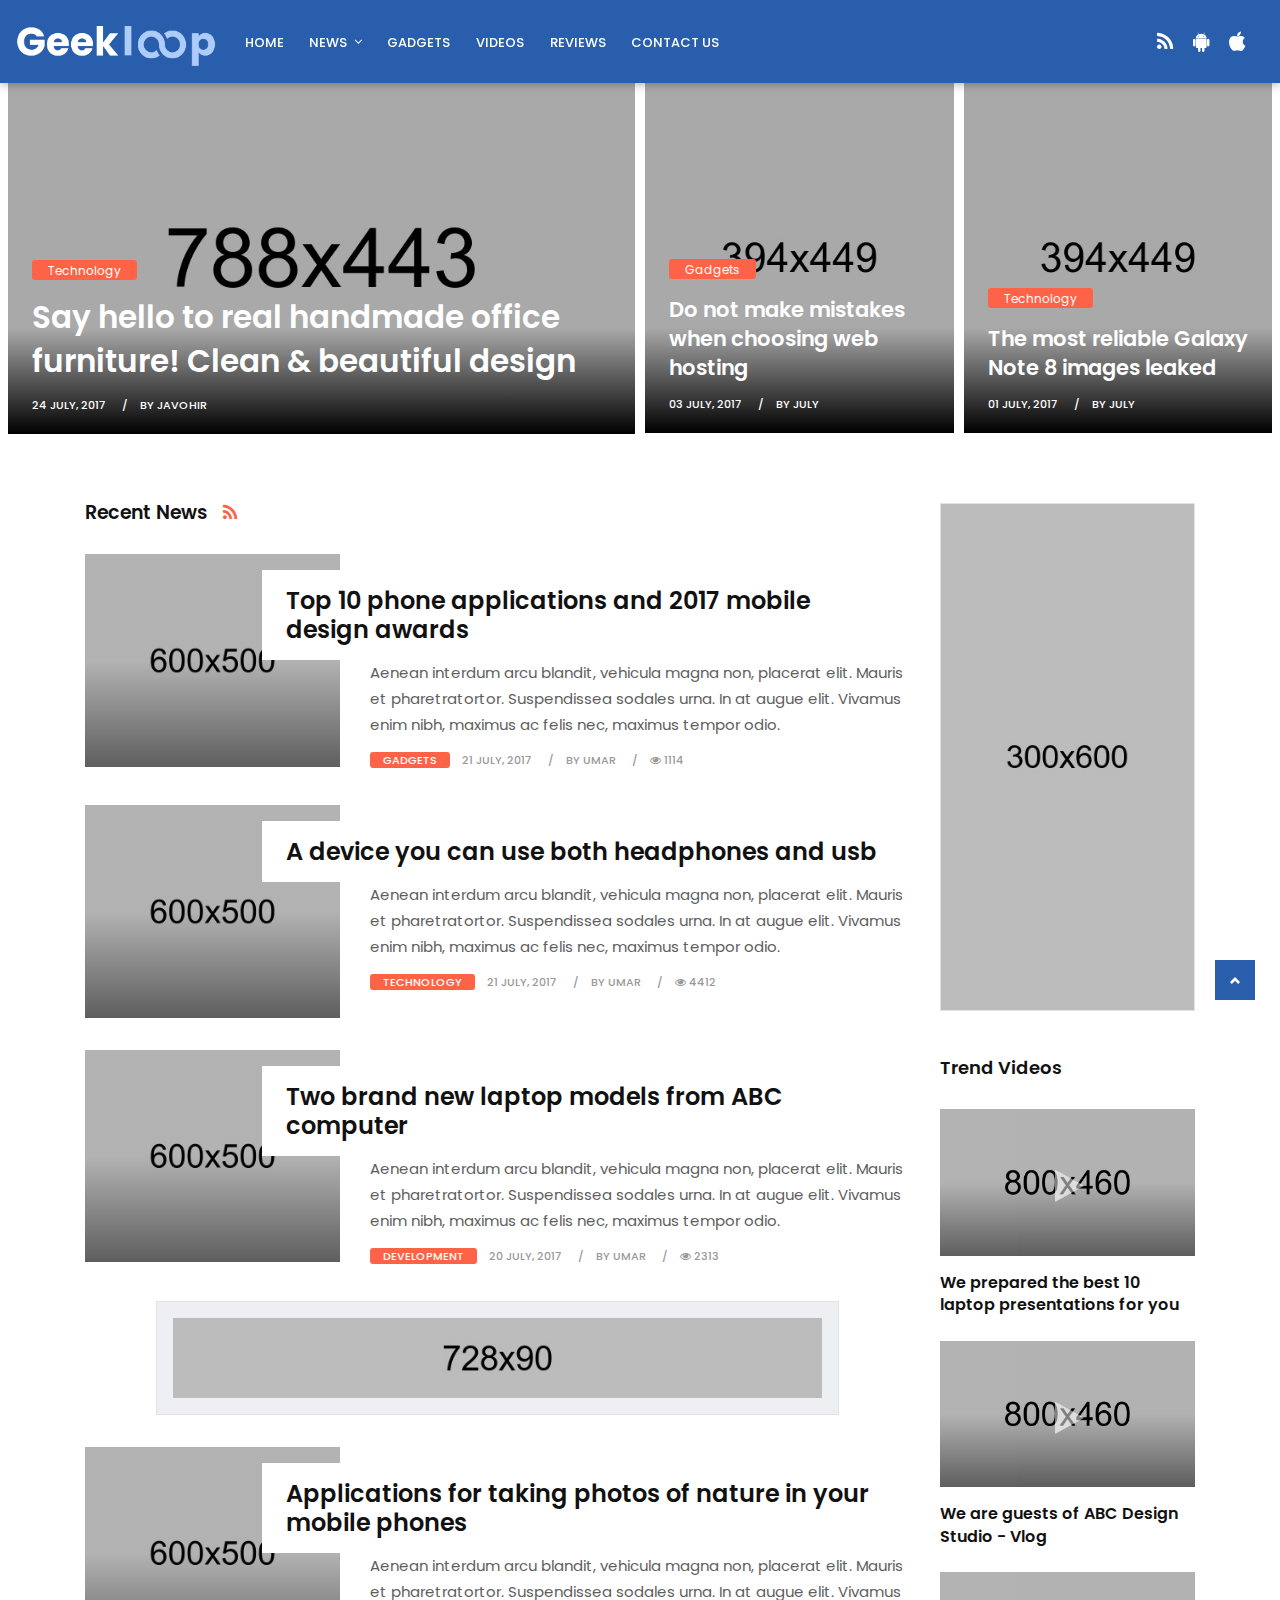
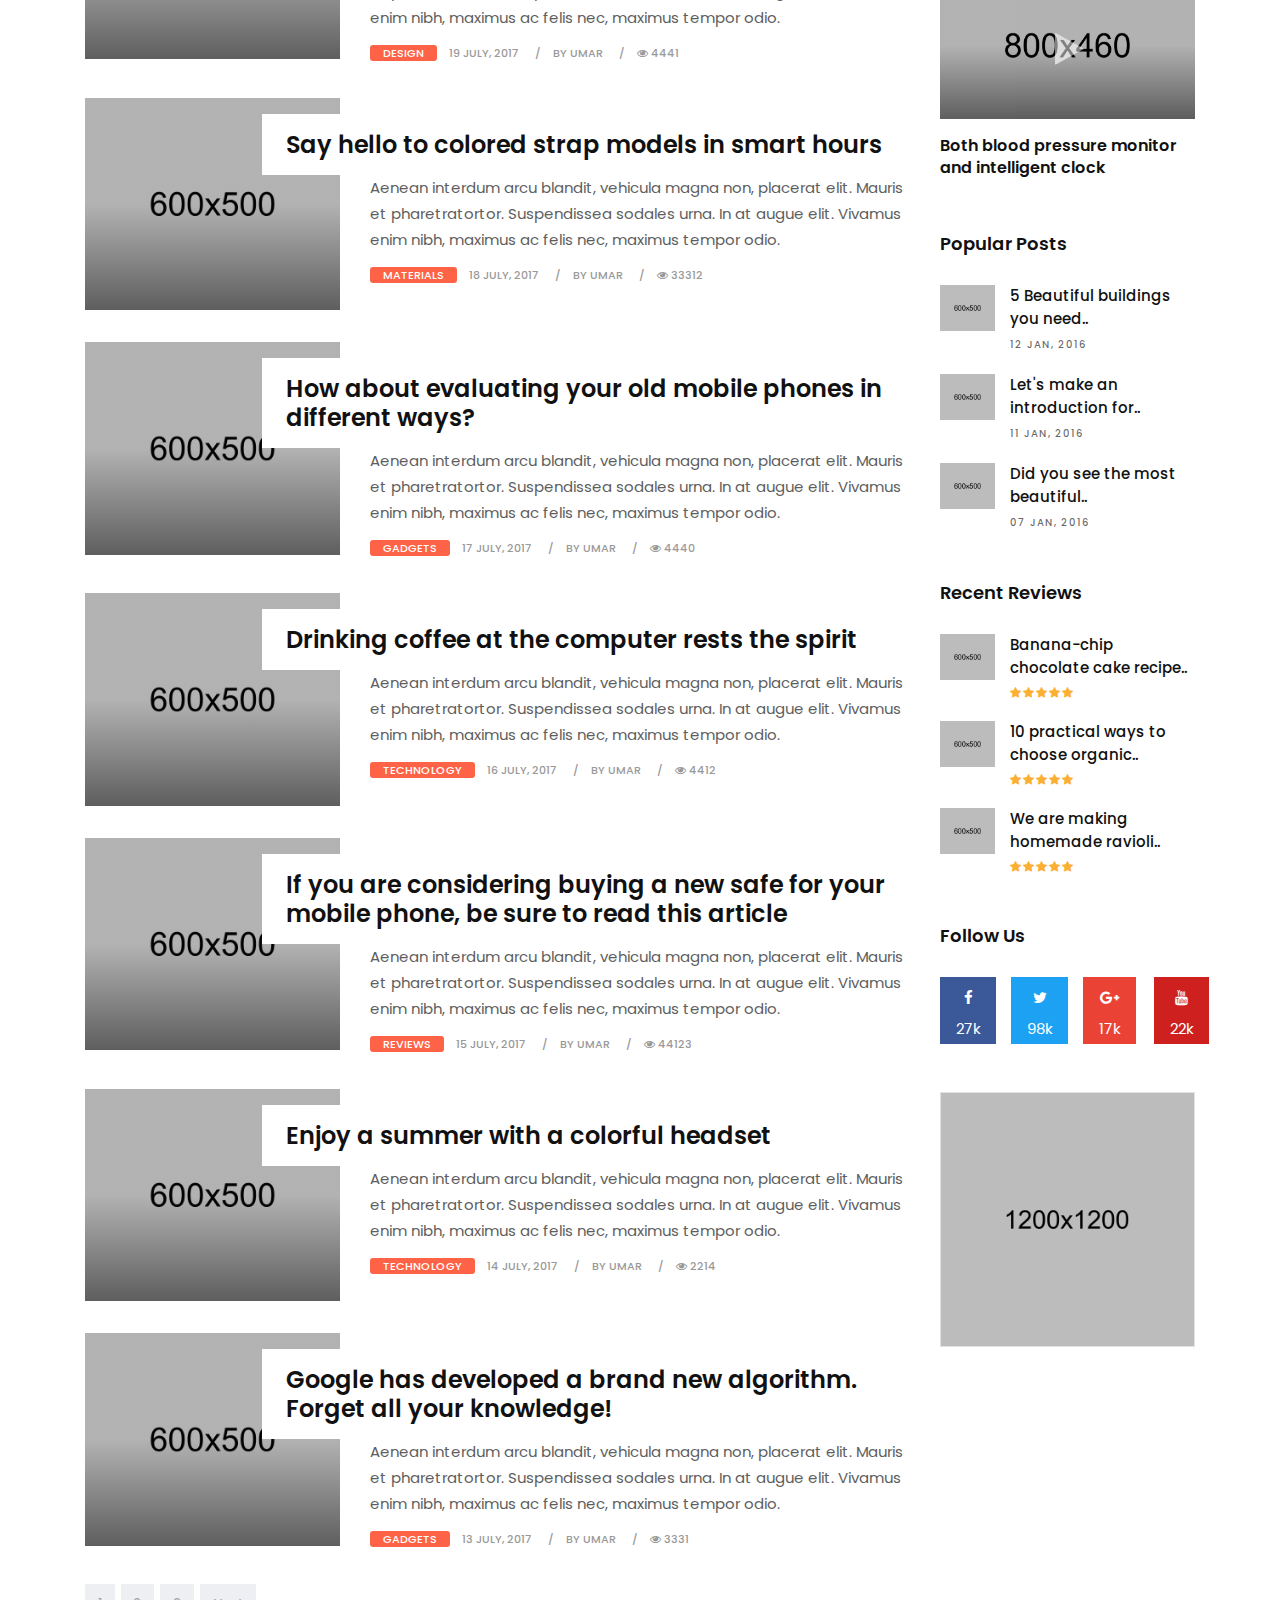
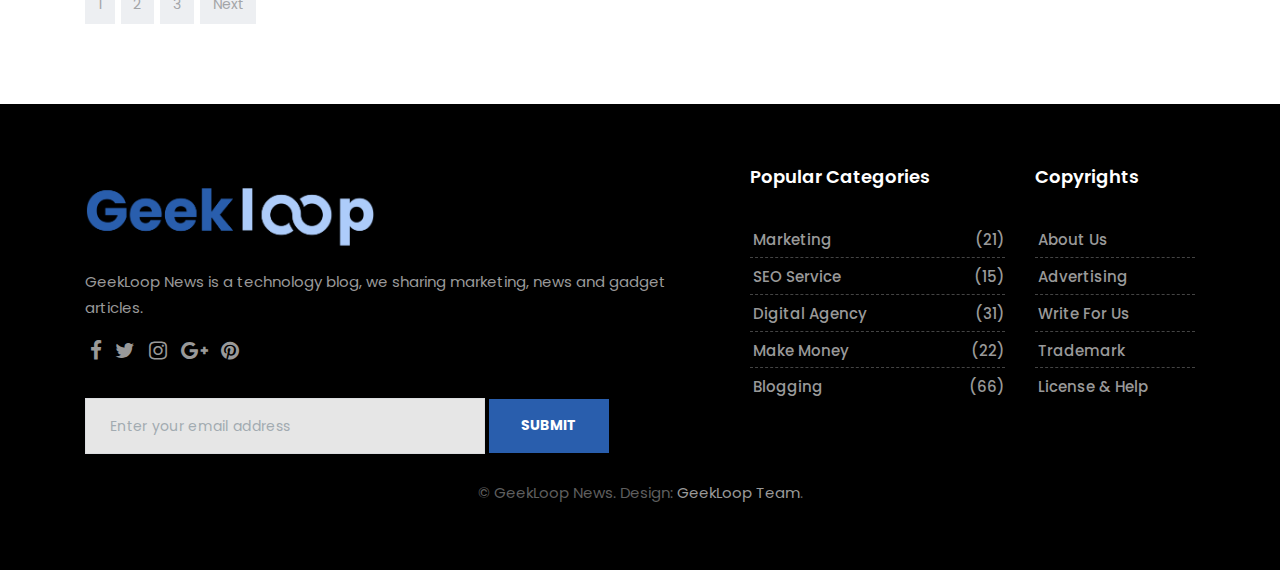
<file: index.html>
<!DOCTYPE html>
<html lang="en">

    <!-- Basic -->
    <meta charset="utf-8">
    <meta http-equiv="X-UA-Compatible" content="IE=edge">
    
    <!-- Mobile Metas -->
    <meta name="viewport" content="width=device-width, initial-scale=1, shrink-to-fit=no">
    
    <!-- Site Metas -->
    <title>GeekLoop News - Techno News</title>
    <meta name="keywords" content="">
    <meta name="description" content="">
    <meta name="author" content="">
    
    <!-- Site Icons -->
    <link rel="shortcut icon" href="images/favicon.ico" type="image/x-icon" />
    <link rel="apple-touch-icon" href="images/apple-touch-icon.png">
    
    <!-- Design fonts -->
    <link href="https://fonts.googleapis.com/css?family=Poppins:300,400,500,600,700" rel="stylesheet"> 

    <!-- Bootstrap core CSS -->
    <link href="css/bootstrap.css" rel="stylesheet">

    <!-- FontAwesome Icons core CSS -->
    <link href="css/font-awesome.min.css" rel="stylesheet">

    <!-- Custom styles for this template -->
    <link href="style.css" rel="stylesheet">

    <!-- Responsive styles for this template -->
    <link href="css/responsive.css" rel="stylesheet">

    <!-- Colors for this template -->
    <link href="css/colors.css" rel="stylesheet">

    <!-- Version Tech CSS for this template -->
    <link href="css/version/tech.css" rel="stylesheet">

    

</head>
<body>

    <div id="wrapper">
        <header class="tech-header header">
            <div class="container-fluid">
                <nav class="navbar navbar-toggleable-md navbar-inverse fixed-top bg-inverse">
                    <button class="navbar-toggler navbar-toggler-right" type="button" data-toggle="collapse" data-target="#navbarCollapse" aria-controls="navbarCollapse" aria-expanded="false" aria-label="Toggle navigation">
                        <span class="navbar-toggler-icon"></span>
                    </button>
                    <a class="navbar-brand" href="index.html"><img src="images/version/tech-logo.png" alt=""></a>
                    <div class="collapse navbar-collapse" id="navbarCollapse">
                        <ul class="navbar-nav mr-auto">
                            <li class="nav-item">
                                <a class="nav-link" href="index.html">Home</a>
                            </li>
                            <li class="nav-item dropdown has-submenu menu-large hidden-md-down hidden-sm-down hidden-xs-down">
                                <a class="nav-link dropdown-toggle" href="#" id="dropdown01" data-toggle="dropdown" aria-haspopup="true" aria-expanded="false">News</a>
                                <ul class="dropdown-menu megamenu" aria-labelledby="dropdown01">
                                    <li>
                                        <div class="container">
                                            <div class="mega-menu-content clearfix">
                                                <div class="tab">
                                                    <button class="tablinks active" onclick="openCategory(event, 'cat01')">Science</button>
                                                    <button class="tablinks" onclick="openCategory(event, 'cat02')">Technology</button>
                                                    <button class="tablinks" onclick="openCategory(event, 'cat03')">Social Media</button>
                                                    <button class="tablinks" onclick="openCategory(event, 'cat04')">Car News</button>
                                                    <button class="tablinks" onclick="openCategory(event, 'cat05')">Worldwide</button>
                                                </div>

                                                <div class="tab-details clearfix">
                                                    <div id="cat01" class="tabcontent active">
                                                        <div class="row">
                                                            <div class="col-lg-3 col-md-6 col-sm-12 col-xs-12">
                                                                <div class="blog-box">
                                                                    <div class="post-media">
                                                                        <a href="tech-single.html" title="">
                                                                            <img src="upload/tech_menu_01.jpg" alt="" class="img-fluid">
                                                                            <div class="hovereffect">
                                                                            </div><!-- end hover -->
                                                                            <span class="menucat">Science</span>
                                                                        </a>
                                                                    </div><!-- end media -->
                                                                    <div class="blog-meta">
                                                                        <h4><a href="tech-single.html" title="">Top 10+ care advice for your toenails</a></h4>
                                                                    </div><!-- end meta -->
                                                                </div><!-- end blog-box -->
                                                            </div>

                                                            <div class="col-lg-3 col-md-6 col-sm-12 col-xs-12">
                                                                <div class="blog-box">
                                                                    <div class="post-media">
                                                                        <a href="tech-single.html" title="">
                                                                            <img src="upload/tech_menu_02.jpg" alt="" class="img-fluid">
                                                                            <div class="hovereffect">
                                                                            </div><!-- end hover -->
                                                                            <span class="menucat">Science</span>
                                                                        </a>
                                                                    </div><!-- end media -->
                                                                    <div class="blog-meta">
                                                                        <h4><a href="tech-single.html" title="">The secret of your beauty is handmade soap</a></h4>
                                                                    </div><!-- end meta -->
                                                                </div><!-- end blog-box -->
                                                            </div>

                                                            <div class="col-lg-3 col-md-6 col-sm-12 col-xs-12">
                                                                <div class="blog-box">
                                                                    <div class="post-media">
                                                                        <a href="tech-single.html" title="">
                                                                            <img src="upload/tech_menu_03.jpg" alt="" class="img-fluid">
                                                                            <div class="hovereffect">
                                                                            </div><!-- end hover -->
                                                                            <span class="menucat">Science</span>
                                                                        </a>
                                                                    </div><!-- end media -->
                                                                    <div class="blog-meta">
                                                                        <h4><a href="tech-single.html" title="">Benefits of face mask made from mud</a></h4>
                                                                    </div><!-- end meta -->
                                                                </div><!-- end blog-box -->
                                                            </div>

                                                            <div class="col-lg-3 col-md-6 col-sm-12 col-xs-12">
                                                                <div class="blog-box">
                                                                    <div class="post-media">
                                                                        <a href="tech-single.html" title="">
                                                                            <img src="upload/tech_menu_04.jpg" alt="" class="img-fluid">
                                                                            <div class="hovereffect">
                                                                            </div><!-- end hover -->
                                                                            <span class="menucat">Science</span>
                                                                        </a>
                                                                    </div><!-- end media -->
                                                                    <div class="blog-meta">
                                                                        <h4><a href="tech-single.html" title="">Relax with the unique warmth of candle flavor</a></h4>
                                                                    </div><!-- end meta -->
                                                                </div><!-- end blog-box -->
                                                            </div>
                                                        </div><!-- end row -->
                                                    </div>
                                                    <div id="cat02" class="tabcontent">
                                                        <div class="row">
                                                            <div class="col-lg-3 col-md-6 col-sm-12 col-xs-12">
                                                                <div class="blog-box">
                                                                    <div class="post-media">
                                                                        <a href="tech-single.html" title="">
                                                                            <img src="upload/tech_menu_05.jpg" alt="" class="img-fluid">
                                                                            <div class="hovereffect">
                                                                            </div><!-- end hover -->
                                                                            <span class="menucat">Technology</span>
                                                                        </a>
                                                                    </div><!-- end media -->
                                                                    <div class="blog-meta">
                                                                        <h4><a href="tech-single.html" title="">2017 summer stamp will have design models here</a></h4>
                                                                    </div><!-- end meta -->
                                                                </div><!-- end blog-box -->
                                                            </div>

                                                            <div class="col-lg-3 col-md-6 col-sm-12 col-xs-12">
                                                                <div class="blog-box">
                                                                    <div class="post-media">
                                                                        <a href="tech-single.html" title="">
                                                                            <img src="upload/tech_menu_06.jpg" alt="" class="img-fluid">
                                                                            <div class="hovereffect">
                                                                            </div><!-- end hover -->
                                                                            <span class="menucat">Technology</span>
                                                                        </a>
                                                                    </div><!-- end media -->
                                                                    <div class="blog-meta">
                                                                        <h4><a href="tech-single.html" title="">Which color is the most suitable color for you?</a></h4>
                                                                    </div><!-- end meta -->
                                                                </div><!-- end blog-box -->
                                                            </div>

                                                            <div class="col-lg-3 col-md-6 col-sm-12 col-xs-12">
                                                                <div class="blog-box">
                                                                    <div class="post-media">
                                                                        <a href="tech-single.html" title="">
                                                                            <img src="upload/tech_menu_07.jpg" alt="" class="img-fluid">
                                                                            <div class="hovereffect">
                                                                            </div><!-- end hover -->
                                                                            <span class="menucat">Technology</span>
                                                                        </a>
                                                                    </div><!-- end media -->
                                                                    <div class="blog-meta">
                                                                        <h4><a href="tech-single.html" title="">Subscribe to these sites to keep an eye on the fashion</a></h4>
                                                                    </div><!-- end meta -->
                                                                </div><!-- end blog-box -->
                                                            </div>

                                                            <div class="col-lg-3 col-md-6 col-sm-12 col-xs-12">
                                                                <div class="blog-box">
                                                                    <div class="post-media">
                                                                        <a href="tech-single.html" title="">
                                                                            <img src="upload/tech_menu_08.jpg" alt="" class="img-fluid">
                                                                            <div class="hovereffect">
                                                                            </div><!-- end hover -->
                                                                            <span class="menucat">Technology</span>
                                                                        </a>
                                                                    </div><!-- end media -->
                                                                    <div class="blog-meta">
                                                                        <h4><a href="tech-single.html" title="">The most trends of this year with color combination</a></h4>
                                                                    </div><!-- end meta -->
                                                                </div><!-- end blog-box -->
                                                            </div>
                                                        </div><!-- end row -->
                                                    </div>
                                                    <div id="cat03" class="tabcontent">
                                                        <div class="row">
                                                            <div class="col-lg-3 col-md-6 col-sm-12 col-xs-12">
                                                                <div class="blog-box">
                                                                    <div class="post-media">
                                                                        <a href="tech-single.html" title="">
                                                                            <img src="upload/tech_menu_09.jpg" alt="" class="img-fluid">
                                                                            <div class="hovereffect">
                                                                            </div><!-- end hover -->
                                                                            <span class="menucat">Social Media</span>
                                                                        </a>
                                                                    </div><!-- end media -->
                                                                    <div class="blog-meta">
                                                                        <h4><a href="tech-single.html" title="">I visited the architects of Istanbul for you</a></h4>
                                                                    </div><!-- end meta -->
                                                                </div><!-- end blog-box -->
                                                            </div>

                                                            <div class="col-lg-3 col-md-6 col-sm-12 col-xs-12">
                                                                <div class="blog-box">
                                                                    <div class="post-media">
                                                                        <a href="tech-single.html" title="">
                                                                            <img src="upload/tech_menu_10.jpg" alt="" class="img-fluid">
                                                                            <div class="hovereffect">
                                                                            </div><!-- end hover -->
                                                                            <span class="menucat">Social Media</span>
                                                                        </a>
                                                                    </div><!-- end media -->
                                                                    <div class="blog-meta">
                                                                        <h4><a href="tech-single.html" title="">Prepared handmade dish dish in the Netherlands</a></h4>
                                                                    </div><!-- end meta -->
                                                                </div><!-- end blog-box -->
                                                            </div>

                                                            <div class="col-lg-3 col-md-6 col-sm-12 col-xs-12">
                                                                <div class="blog-box">
                                                                    <div class="post-media">
                                                                        <a href="tech-single.html" title="">
                                                                            <img src="upload/tech_menu_11.jpg" alt="" class="img-fluid">
                                                                            <div class="hovereffect">
                                                                            </div><!-- end hover -->
                                                                            <span class="menucat">Social Media</span>
                                                                        </a>
                                                                    </div><!-- end media -->
                                                                    <div class="blog-meta">
                                                                        <h4><a href="tech-single.html" title="">I recommend you visit the fairy chimneys</a></h4>
                                                                    </div><!-- end meta -->
                                                                </div><!-- end blog-box -->
                                                            </div>

                                                            <div class="col-lg-3 col-md-6 col-sm-12 col-xs-12">
                                                                <div class="blog-box">
                                                                    <div class="post-media">
                                                                        <a href="tech-single.html" title="">
                                                                            <img src="upload/tech_menu_12.jpg" alt="" class="img-fluid">
                                                                            <div class="hovereffect">
                                                                            </div><!-- end hover -->
                                                                            <span class="menucat">Social Media</span>
                                                                        </a>
                                                                    </div><!-- end media -->
                                                                    <div class="blog-meta">
                                                                        <h4><a href="tech-single.html" title="">One of the most beautiful ports in the world</a></h4>
                                                                    </div><!-- end meta -->
                                                                </div><!-- end blog-box -->
                                                            </div>
                                                        </div><!-- end row -->
                                                    </div>
                                                    <div id="cat04" class="tabcontent">
                                                        <div class="row">
                                                            <div class="col-lg-3 col-md-6 col-sm-12 col-xs-12">
                                                                <div class="blog-box">
                                                                    <div class="post-media">
                                                                        <a href="tech-single.html" title="">
                                                                            <img src="upload/tech_menu_13.jpg" alt="" class="img-fluid">
                                                                            <div class="hovereffect">
                                                                            </div><!-- end hover -->
                                                                            <span class="menucat">Car News</span>
                                                                        </a>
                                                                    </div><!-- end media -->
                                                                    <div class="blog-meta">
                                                                        <h4><a href="tech-single.html" title="">A collection of the most beautiful shop designs</a></h4>
                                                                    </div><!-- end meta -->
                                                                </div><!-- end blog-box -->
                                                            </div>

                                                            <div class="col-lg-3 col-md-6 col-sm-12 col-xs-12">
                                                                <div class="blog-box">
                                                                    <div class="post-media">
                                                                        <a href="tech-single.html" title="">
                                                                            <img src="upload/tech_menu_14.jpg" alt="" class="img-fluid">
                                                                            <div class="hovereffect">
                                                                            </div><!-- end hover -->
                                                                            <span class="menucat">Car News</span>
                                                                        </a>
                                                                    </div><!-- end media -->
                                                                    <div class="blog-meta">
                                                                        <h4><a href="tech-single.html" title="">America's and Canada's most beautiful wine houses</a></h4>
                                                                    </div><!-- end meta -->
                                                                </div><!-- end blog-box -->
                                                            </div>

                                                            <div class="col-lg-3 col-md-6 col-sm-12 col-xs-12">
                                                                <div class="blog-box">
                                                                    <div class="post-media">
                                                                        <a href="tech-single.html" title="">
                                                                            <img src="upload/tech_menu_15.jpg" alt="" class="img-fluid">
                                                                            <div class="hovereffect">
                                                                            </div><!-- end hover -->
                                                                            <span class="menucat">Car News</span>
                                                                        </a>
                                                                    </div><!-- end media -->
                                                                    <div class="blog-meta">
                                                                        <h4><a href="tech-single.html" title="">The most professional ways to color your walls</a></h4>
                                                                    </div><!-- end meta -->
                                                                </div><!-- end blog-box -->
                                                            </div>

                                                            <div class="col-lg-3 col-md-6 col-sm-12 col-xs-12">
                                                                <div class="blog-box">
                                                                    <div class="post-media">
                                                                        <a href="tech-single.html" title="">
                                                                            <img src="upload/tech_menu_16.jpg" alt="" class="img-fluid">
                                                                            <div class="hovereffect">
                                                                            </div><!-- end hover -->
                                                                            <span class="menucat">Car News</span>
                                                                        </a>
                                                                    </div><!-- end media -->
                                                                    <div class="blog-meta">
                                                                        <h4><a href="tech-single.html" title="">Stylish cabinet designs and furnitures</a></h4>
                                                                    </div><!-- end meta -->
                                                                </div><!-- end blog-box -->
                                                            </div>
                                                        </div><!-- end row -->
                                                    </div>
                                                    <div id="cat05" class="tabcontent">
                                                        <div class="row">
                                                            <div class="col-lg-3 col-md-6 col-sm-12 col-xs-12">
                                                                <div class="blog-box">
                                                                    <div class="post-media">
                                                                        <a href="tech-single.html" title="">
                                                                            <img src="upload/tech_menu_17.jpg" alt="" class="img-fluid">
                                                                            <div class="hovereffect">
                                                                            </div><!-- end hover -->
                                                                            <span class="menucat">Worldwide</span>
                                                                        </a>
                                                                    </div><!-- end media -->
                                                                    <div class="blog-meta">
                                                                        <h4><a href="tech-single.html" title="">Grilled vegetable with fish prepared with fish</a></h4>
                                                                    </div><!-- end meta -->
                                                                </div><!-- end blog-box -->
                                                            </div>

                                                            <div class="col-lg-3 col-md-6 col-sm-12 col-xs-12">
                                                                <div class="blog-box">
                                                                    <div class="post-media">
                                                                        <a href="tech-single.html" title="">
                                                                            <img src="upload/tech_menu_18.jpg" alt="" class="img-fluid">
                                                                            <div class="hovereffect">
                                                                            </div><!-- end hover -->
                                                                            <span class="menucat">Worldwide</span>
                                                                        </a>
                                                                    </div><!-- end media -->
                                                                    <div class="blog-meta">
                                                                        <h4><a href="tech-single.html" title="">The world's finest and clean meat restaurants</a></h4>
                                                                    </div><!-- end meta -->
                                                                </div><!-- end blog-box -->
                                                            </div>

                                                            <div class="col-lg-3 col-md-6 col-sm-12 col-xs-12">
                                                                <div class="blog-box">
                                                                    <div class="post-media">
                                                                        <a href="tech-single.html" title="">
                                                                            <img src="upload/tech_menu_19.jpg" alt="" class="img-fluid">
                                                                            <div class="hovereffect">
                                                                            </div><!-- end hover -->
                                                                            <span class="menucat">Worldwide</span>
                                                                        </a>
                                                                    </div><!-- end media -->
                                                                    <div class="blog-meta">
                                                                        <h4><a href="tech-single.html" title="">Fried veal and vegetable dish</a></h4>
                                                                    </div><!-- end meta -->
                                                                </div><!-- end blog-box -->
                                                            </div>

                                                            <div class="col-lg-3 col-md-6 col-sm-12 col-xs-12">
                                                                <div class="blog-box">
                                                                    <div class="post-media">
                                                                        <a href="tech-single.html" title="">
                                                                            <img src="upload/tech_menu_20.jpg" alt="" class="img-fluid">
                                                                            <div class="hovereffect">
                                                                            </div><!-- end hover -->
                                                                            <span class="menucat">Worldwide</span>
                                                                        </a>
                                                                    </div><!-- end media -->
                                                                    <div class="blog-meta">
                                                                        <h4><a href="tech-single.html" title="">Tasty pasta sauces and recipes</a></h4>
                                                                    </div><!-- end meta -->
                                                                </div><!-- end blog-box -->
                                                            </div>
                                                        </div><!-- end row -->
                                                    </div>
                                                </div><!-- end tab-details -->
                                            </div><!-- end mega-menu-content -->
                                        </div>
                                    </li>
                                </ul>
                            </li>
                            <li class="nav-item">
                                <a class="nav-link" href="tech-category-01.html">Gadgets</a>
                            </li>                   
                            <li class="nav-item">
                                <a class="nav-link" href="tech-category-02.html">Videos</a>
                            </li>
                            <li class="nav-item">
                                <a class="nav-link" href="tech-category-03.html">Reviews</a>
                            </li>
                            <li class="nav-item">
                                <a class="nav-link" href="tech-contact.html">Contact Us</a>
                            </li>
                        </ul>
                        <ul class="navbar-nav mr-2">
                            <li class="nav-item">
                                <a class="nav-link" href="#"><i class="fa fa-rss"></i></a>
                            </li>
                            <li class="nav-item">
                                <a class="nav-link" href="#"><i class="fa fa-android"></i></a>
                            </li>
                            <li class="nav-item">
                                <a class="nav-link" href="#"><i class="fa fa-apple"></i></a>
                            </li>
                        </ul>
                    </div>
                </nav>
            </div><!-- end container-fluid -->
        </header><!-- end market-header -->

        <section class="section first-section">
            <div class="container-fluid">
                <div class="masonry-blog clearfix">
                    <div class="first-slot">
                        <div class="masonry-box post-media">
                             <img src="upload/tech_01.jpg" alt="" class="img-fluid">
                             <div class="shadoweffect">
                                <div class="shadow-desc">
                                    <div class="blog-meta">
                                        <span class="bg-orange"><a href="tech-category-01.html" title="">Technology</a></span>
                                        <h4><a href="tech-single.html" title="">Say hello to real handmade office furniture! Clean & beautiful design</a></h4>
                                        <small><a href="tech-single.html" title="">24 july, 2017</a></small>
                                        <small><a href="tech-author.html" title="">by Javohir</a></small>
                                    </div><!-- end meta -->
                                </div><!-- end shadow-desc -->
                            </div><!-- end shadow -->
                        </div><!-- end post-media -->
                    </div><!-- end first-side -->

                    <div class="second-slot">
                        <div class="masonry-box post-media">
                             <img src="upload/tech_02.jpg" alt="" class="img-fluid">
                             <div class="shadoweffect">
                                <div class="shadow-desc">
                                    <div class="blog-meta">
                                        <span class="bg-orange"><a href="tech-category-01.html" title="">Gadgets</a></span>
                                        <h4><a href="tech-single.html" title="">Do not make mistakes when choosing web hosting</a></h4>
                                        <small><a href="tech-single.html" title="">03 july, 2017</a></small>
                                        <small><a href="tech-author.html" title="">by july</a></small>
                                    </div><!-- end meta -->
                                </div><!-- end shadow-desc -->
                             </div><!-- end shadow -->
                        </div><!-- end post-media -->
                    </div><!-- end second-side -->

                    <div class="last-slot">
                        <div class="masonry-box post-media">
                             <img src="upload/tech_03.jpg" alt="" class="img-fluid">
                             <div class="shadoweffect">
                                <div class="shadow-desc">
                                    <div class="blog-meta">
                                        <span class="bg-orange"><a href="tech-category-01.html" title="">Technology</a></span>
                                        <h4><a href="tech-single.html" title="">The most reliable Galaxy Note 8 images leaked</a></h4>
                                        <small><a href="tech-single.html" title="">01 july, 2017</a></small>
                                        <small><a href="tech-author.html" title="">by july</a></small>
                                    </div><!-- end meta -->
                                </div><!-- end shadow-desc -->
                             </div><!-- end shadow -->
                        </div><!-- end post-media -->
                    </div><!-- end second-side -->
                </div><!-- end masonry -->
            </div>
        </section>

        <section class="section">
            <div class="container">
                <div class="row">
                    <div class="col-lg-9 col-md-12 col-sm-12 col-xs-12">
                        <div class="page-wrapper">
                            <div class="blog-top clearfix">
                                <h4 class="pull-left">Recent News <a href="#"><i class="fa fa-rss"></i></a></h4>
                            </div><!-- end blog-top -->

                            <div class="blog-list clearfix">
                                <div class="blog-box row">
                                    <div class="col-md-4">
                                        <div class="post-media">
                                            <a href="tech-single.html" title="">
                                                <img src="upload/tech_blog_01.jpg" alt="" class="img-fluid">
                                                <div class="hovereffect"></div>
                                            </a>
                                        </div><!-- end media -->
                                    </div><!-- end col -->

                                    <div class="blog-meta big-meta col-md-8">
                                        <h4><a href="tech-single.html" title="">Top 10 phone applications and 2017 mobile design awards</a></h4>
                                        <p>Aenean interdum arcu blandit, vehicula magna non, placerat elit. Mauris et pharetratortor. Suspendissea sodales urna. In at augue elit. Vivamus enim nibh, maximus ac felis nec, maximus tempor odio.</p>
                                        <small class="firstsmall"><a class="bg-orange" href="tech-category-01.html" title="">Gadgets</a></small>
                                        <small><a href="tech-single.html" title="">21 july, 2017</a></small>
                                        <small><a href="tech-author.html" title="">by Umar</a></small>
                                        <small><a href="tech-single.html" title=""><i class="fa fa-eye"></i> 1114</a></small>
                                    </div><!-- end meta -->
                                </div><!-- end blog-box -->

                                <hr class="invis">

                                <div class="blog-box row">
                                    <div class="col-md-4">
                                        <div class="post-media">
                                            <a href="tech-single.html" title="">
                                                <img src="upload/tech_blog_02.jpg" alt="" class="img-fluid">
                                                <div class="hovereffect"></div>
                                            </a>
                                        </div><!-- end media -->
                                    </div><!-- end col -->

                                    <div class="blog-meta big-meta col-md-8">
                                        <h4><a href="tech-single.html" title="">A device you can use both headphones and usb</a></h4>
                                        <p>Aenean interdum arcu blandit, vehicula magna non, placerat elit. Mauris et pharetratortor. Suspendissea sodales urna. In at augue elit. Vivamus enim nibh, maximus ac felis nec, maximus tempor odio.</p>
                                        <small class="firstsmall"><a class="bg-orange" href="tech-category-01.html" title="">Technology</a></small>
                                        <small><a href="tech-single.html" title="">21 july, 2017</a></small>
                                        <small><a href="tech-author.html" title="">by Umar</a></small>
                                        <small><a href="tech-single.html" title=""><i class="fa fa-eye"></i> 4412</a></small>
                                    </div><!-- end meta -->
                                </div><!-- end blog-box -->

                                <hr class="invis">

                                <div class="blog-box row">
                                    <div class="col-md-4">
                                        <div class="post-media">
                                            <a href="tech-single.html" title="">
                                                <img src="upload/tech_blog_03.jpg" alt="" class="img-fluid">
                                                <div class="hovereffect"></div>
                                            </a>
                                        </div><!-- end media -->
                                    </div><!-- end col -->

                                    <div class="blog-meta big-meta col-md-8">
                                        <h4><a href="tech-single.html" title="">Two brand new laptop models from ABC computer</a></h4>
                                        <p>Aenean interdum arcu blandit, vehicula magna non, placerat elit. Mauris et pharetratortor. Suspendissea sodales urna. In at augue elit. Vivamus enim nibh, maximus ac felis nec, maximus tempor odio.</p>
                                        <small class="firstsmall"><a class="bg-orange" href="tech-category-01.html" title="">Development</a></small>
                                        <small><a href="tech-single.html" title="">20 july, 2017</a></small>
                                        <small><a href="tech-author.html" title="">by Umar</a></small>
                                        <small><a href="tech-single.html" title=""><i class="fa fa-eye"></i> 2313</a></small>
                                    </div><!-- end meta -->
                                </div><!-- end blog-box -->

                                <hr class="invis">

                                <div class="row">
                                    <div class="col-lg-10 offset-lg-1">
                                        <div class="banner-spot clearfix">
                                            <div class="banner-img">
                                                <img src="upload/banner_02.jpg" alt="" class="img-fluid">
                                            </div><!-- end banner-img -->
                                        </div><!-- end banner -->
                                    </div><!-- end col -->
                                </div><!-- end row -->

                                <hr class="invis">

                                <div class="blog-box row">
                                    <div class="col-md-4">
                                        <div class="post-media">
                                            <a href="tech-single.html" title="">
                                                <img src="upload/tech_blog_04.jpg" alt="" class="img-fluid">
                                                <div class="hovereffect"></div>
                                            </a>
                                        </div><!-- end media -->
                                    </div><!-- end col -->

                                    <div class="blog-meta big-meta col-md-8">
                                        <h4><a href="tech-single.html" title="">Applications for taking photos of nature in your mobile phones</a></h4>
                                        <p>Aenean interdum arcu blandit, vehicula magna non, placerat elit. Mauris et pharetratortor. Suspendissea sodales urna. In at augue elit. Vivamus enim nibh, maximus ac felis nec, maximus tempor odio.</p>
                                        <small class="firstsmall"><a class="bg-orange" href="tech-category-01.html" title="">Design</a></small>
                                        <small><a href="tech-single.html" title="">19 july, 2017</a></small>
                                        <small><a href="tech-author.html" title="">by Umar</a></small>
                                        <small><a href="tech-single.html" title=""><i class="fa fa-eye"></i> 4441</a></small>
                                    </div><!-- end meta -->
                                </div><!-- end blog-box -->

                                <hr class="invis">

                                <div class="blog-box row">
                                    <div class="col-md-4">
                                        <div class="post-media">
                                            <a href="tech-single.html" title="">
                                                <img src="upload/tech_blog_05.jpg" alt="" class="img-fluid">
                                                <div class="hovereffect"></div>
                                            </a>
                                        </div><!-- end media -->
                                    </div><!-- end col -->

                                    <div class="blog-meta big-meta col-md-8">
                                        <h4><a href="tech-single.html" title="">Say hello to colored strap models in smart hours</a></h4>
                                        <p>Aenean interdum arcu blandit, vehicula magna non, placerat elit. Mauris et pharetratortor. Suspendissea sodales urna. In at augue elit. Vivamus enim nibh, maximus ac felis nec, maximus tempor odio.</p>
                                        <small class="firstsmall"><a class="bg-orange" href="tech-category-01.html" title="">Materials</a></small>
                                        <small><a href="tech-single.html" title="">18 july, 2017</a></small>
                                        <small><a href="tech-author.html" title="">by Umar</a></small>
                                        <small><a href="tech-single.html" title=""><i class="fa fa-eye"></i> 33312</a></small>
                                    </div><!-- end meta -->
                                </div><!-- end blog-box -->

                                <hr class="invis">

                                <div class="blog-box row">
                                    <div class="col-md-4">
                                        <div class="post-media">
                                            <a href="tech-single.html" title="">
                                                <img src="upload/tech_blog_06.jpg" alt="" class="img-fluid">
                                                <div class="hovereffect"></div>
                                            </a>
                                        </div><!-- end media -->
                                    </div><!-- end col -->

                                    <div class="blog-meta big-meta col-md-8">
                                        <h4><a href="tech-single.html" title="">How about evaluating your old mobile phones in different ways?</a></h4>
                                        <p>Aenean interdum arcu blandit, vehicula magna non, placerat elit. Mauris et pharetratortor. Suspendissea sodales urna. In at augue elit. Vivamus enim nibh, maximus ac felis nec, maximus tempor odio.</p>
                                        <small class="firstsmall"><a class="bg-orange" href="tech-category-01.html" title="">Gadgets</a></small>
                                        <small><a href="tech-single.html" title="">17 july, 2017</a></small>
                                        <small><a href="tech-author.html" title="">by Umar</a></small>
                                        <small><a href="tech-single.html" title=""><i class="fa fa-eye"></i> 4440</a></small>
                                    </div><!-- end meta -->
                                </div><!-- end blog-box -->

                                <hr class="invis">

                                <div class="blog-box row">
                                    <div class="col-md-4">
                                        <div class="post-media">
                                            <a href="tech-single.html" title="">
                                                <img src="upload/tech_blog_07.jpg" alt="" class="img-fluid">
                                                <div class="hovereffect"></div>
                                            </a>
                                        </div><!-- end media -->
                                    </div><!-- end col -->

                                    <div class="blog-meta big-meta col-md-8">
                                        <h4><a href="tech-single.html" title="">Drinking coffee at the computer rests the spirit</a></h4>
                                        <p>Aenean interdum arcu blandit, vehicula magna non, placerat elit. Mauris et pharetratortor. Suspendissea sodales urna. In at augue elit. Vivamus enim nibh, maximus ac felis nec, maximus tempor odio.</p>
                                        <small class="firstsmall"><a class="bg-orange" href="tech-category-01.html" title="">Technology</a></small>
                                        <small><a href="tech-single.html" title="">16 july, 2017</a></small>
                                        <small><a href="tech-author.html" title="">by Umar</a></small>
                                        <small><a href="tech-single.html" title=""><i class="fa fa-eye"></i> 4412</a></small>
                                    </div><!-- end meta -->
                                </div><!-- end blog-box -->

                                <hr class="invis">

                                <div class="blog-box row">
                                    <div class="col-md-4">
                                        <div class="post-media">
                                            <a href="tech-single.html" title="">
                                                <img src="upload/tech_blog_08.jpg" alt="" class="img-fluid">
                                                <div class="hovereffect"></div>
                                            </a>
                                        </div><!-- end media -->
                                    </div><!-- end col -->

                                    <div class="blog-meta big-meta col-md-8">
                                        <h4><a href="tech-single.html" title="">If you are considering buying a new safe for your mobile phone, be sure to read this article</a></h4>
                                        <p>Aenean interdum arcu blandit, vehicula magna non, placerat elit. Mauris et pharetratortor. Suspendissea sodales urna. In at augue elit. Vivamus enim nibh, maximus ac felis nec, maximus tempor odio.</p>
                                        <small class="firstsmall"><a class="bg-orange" href="tech-category-01.html" title="">Reviews</a></small>
                                        <small><a href="tech-single.html" title="">15 july, 2017</a></small>
                                        <small><a href="tech-author.html" title="">by Umar</a></small>
                                        <small><a href="tech-single.html" title=""><i class="fa fa-eye"></i> 44123</a></small>
                                    </div><!-- end meta -->
                                </div><!-- end blog-box -->

                                <hr class="invis">

                                <div class="blog-box row">
                                    <div class="col-md-4">
                                        <div class="post-media">
                                            <a href="tech-single.html" title="">
                                                <img src="upload/tech_blog_09.jpg" alt="" class="img-fluid">
                                                <div class="hovereffect"></div>
                                            </a>
                                        </div><!-- end media -->
                                    </div><!-- end col -->

                                    <div class="blog-meta big-meta col-md-8">
                                        <h4><a href="tech-single.html" title="">Enjoy a summer with a colorful headset</a></h4>
                                        <p>Aenean interdum arcu blandit, vehicula magna non, placerat elit. Mauris et pharetratortor. Suspendissea sodales urna. In at augue elit. Vivamus enim nibh, maximus ac felis nec, maximus tempor odio.</p>
                                        <small class="firstsmall"><a class="bg-orange" href="tech-category-01.html" title="">Technology</a></small>
                                        <small><a href="tech-single.html" title="">14 july, 2017</a></small>
                                        <small><a href="tech-author.html" title="">by Umar</a></small>
                                        <small><a href="tech-single.html" title=""><i class="fa fa-eye"></i> 2214</a></small>
                                    </div><!-- end meta -->
                                </div><!-- end blog-box -->

                                <hr class="invis">

                                <div class="blog-box row">
                                    <div class="col-md-4">
                                        <div class="post-media">
                                            <a href="tech-single.html" title="">
                                                <img src="upload/tech_blog_10.jpg" alt="" class="img-fluid">
                                                <div class="hovereffect"></div>
                                            </a>
                                        </div><!-- end media -->
                                    </div><!-- end col -->

                                    <div class="blog-meta big-meta col-md-8">
                                        <h4><a href="tech-single.html" title="">Google has developed a brand new algorithm. Forget all your knowledge!</a></h4>
                                        <p>Aenean interdum arcu blandit, vehicula magna non, placerat elit. Mauris et pharetratortor. Suspendissea sodales urna. In at augue elit. Vivamus enim nibh, maximus ac felis nec, maximus tempor odio.</p>
                                        <small class="firstsmall"><a class="bg-orange" href="tech-category-01.html" title="">Gadgets</a></small>
                                        <small><a href="tech-single.html" title="">13 july, 2017</a></small>
                                        <small><a href="tech-author.html" title="">by Umar</a></small>
                                        <small><a href="tech-single.html" title=""><i class="fa fa-eye"></i> 3331</a></small>
                                    </div><!-- end meta -->
                                </div><!-- end blog-box -->
                            </div><!-- end blog-list -->
                        </div><!-- end page-wrapper -->

                        <hr class="invis">

                        <div class="row">
                            <div class="col-md-12">
                                <nav aria-label="Page navigation">
                                    <ul class="pagination justify-content-start">
                                        <li class="page-item"><a class="page-link" href="#">1</a></li>
                                        <li class="page-item"><a class="page-link" href="#">2</a></li>
                                        <li class="page-item"><a class="page-link" href="#">3</a></li>
                                        <li class="page-item">
                                            <a class="page-link" href="#">Next</a>
                                        </li>
                                    </ul>
                                </nav>
                            </div><!-- end col -->
                        </div><!-- end row -->
                    </div><!-- end col -->

                    <div class="col-lg-3 col-md-12 col-sm-12 col-xs-12">
                        <div class="sidebar">
                            <div class="widget">
                                <div class="banner-spot clearfix">
                                    <div class="banner-img">
                                        <img src="upload/banner_07.jpg" alt="" class="img-fluid">
                                    </div><!-- end banner-img -->
                                </div><!-- end banner -->
                            </div><!-- end widget -->

                            <div class="widget">
                                <h2 class="widget-title">Trend Videos</h2>
                                <div class="trend-videos">
                                    <div class="blog-box">
                                        <div class="post-media">
                                            <a href="tech-single.html" title="">
                                                <img src="upload/tech_video_01.jpg" alt="" class="img-fluid">
                                                <div class="hovereffect">
                                                    <span class="videohover"></span>
                                                </div><!-- end hover -->
                                            </a>
                                        </div><!-- end media -->
                                        <div class="blog-meta">
                                            <h4><a href="tech-single.html" title="">We prepared the best 10 laptop presentations for you</a></h4>
                                        </div><!-- end meta -->
                                    </div><!-- end blog-box -->

                                    <hr class="invis">

                                    <div class="blog-box">
                                        <div class="post-media">
                                            <a href="tech-single.html" title="">
                                                <img src="upload/tech_video_02.jpg" alt="" class="img-fluid">
                                                <div class="hovereffect">
                                                    <span class="videohover"></span>
                                                </div><!-- end hover -->
                                            </a>
                                        </div><!-- end media -->
                                        <div class="blog-meta">
                                            <h4><a href="tech-single.html" title="">We are guests of ABC Design Studio - Vlog</a></h4>
                                        </div><!-- end meta -->
                                    </div><!-- end blog-box -->

                                    <hr class="invis">

                                    <div class="blog-box">
                                        <div class="post-media">
                                            <a href="tech-single.html" title="">
                                                <img src="upload/tech_video_03.jpg" alt="" class="img-fluid">
                                                <div class="hovereffect">
                                                    <span class="videohover"></span>
                                                </div><!-- end hover -->
                                            </a>
                                        </div><!-- end media -->
                                        <div class="blog-meta">
                                            <h4><a href="tech-single.html" title="">Both blood pressure monitor and intelligent clock</a></h4>
                                        </div><!-- end meta -->
                                    </div><!-- end blog-box -->
                                </div><!-- end videos -->
                            </div><!-- end widget -->

                            <div class="widget">
                                <h2 class="widget-title">Popular Posts</h2>
                                <div class="blog-list-widget">
                                    <div class="list-group">
                                        <a href="tech-single.html" class="list-group-item list-group-item-action flex-column align-items-start">
                                            <div class="w-100 justify-content-between">
                                                <img src="upload/tech_blog_08.jpg" alt="" class="img-fluid float-left">
                                                <h5 class="mb-1">5 Beautiful buildings you need..</h5>
                                                <small>12 Jan, 2016</small>
                                            </div>
                                        </a>

                                        <a href="tech-single.html" class="list-group-item list-group-item-action flex-column align-items-start">
                                            <div class="w-100 justify-content-between">
                                                <img src="upload/tech_blog_01.jpg" alt="" class="img-fluid float-left">
                                                <h5 class="mb-1">Let's make an introduction for..</h5>
                                                <small>11 Jan, 2016</small>
                                            </div>
                                        </a>

                                        <a href="tech-single.html" class="list-group-item list-group-item-action flex-column align-items-start">
                                            <div class="w-100 last-item justify-content-between">
                                                <img src="upload/tech_blog_03.jpg" alt="" class="img-fluid float-left">
                                                <h5 class="mb-1">Did you see the most beautiful..</h5>
                                                <small>07 Jan, 2016</small>
                                            </div>
                                        </a>
                                    </div>
                                </div><!-- end blog-list -->
                            </div><!-- end widget -->

                            <div class="widget">
                                <h2 class="widget-title">Recent Reviews</h2>
                                <div class="blog-list-widget">
                                    <div class="list-group">
                                        <a href="tech-single.html" class="list-group-item list-group-item-action flex-column align-items-start">
                                            <div class="w-100 justify-content-between">
                                                <img src="upload/tech_blog_02.jpg" alt="" class="img-fluid float-left">
                                                <h5 class="mb-1">Banana-chip chocolate cake recipe..</h5>
                                                <span class="rating">
                                                    <i class="fa fa-star"></i>
                                                    <i class="fa fa-star"></i>
                                                    <i class="fa fa-star"></i>
                                                    <i class="fa fa-star"></i>
                                                    <i class="fa fa-star"></i>
                                                </span>
                                            </div>
                                        </a>

                                        <a href="tech-single.html" class="list-group-item list-group-item-action flex-column align-items-start">
                                            <div class="w-100 justify-content-between">
                                                <img src="upload/tech_blog_03.jpg" alt="" class="img-fluid float-left">
                                                <h5 class="mb-1">10 practical ways to choose organic..</h5>
                                                <span class="rating">
                                                    <i class="fa fa-star"></i>
                                                    <i class="fa fa-star"></i>
                                                    <i class="fa fa-star"></i>
                                                    <i class="fa fa-star"></i>
                                                    <i class="fa fa-star"></i>
                                                </span>
                                            </div>
                                        </a>

                                        <a href="tech-single.html" class="list-group-item list-group-item-action flex-column align-items-start">
                                            <div class="w-100 last-item justify-content-between">
                                                <img src="upload/tech_blog_07.jpg" alt="" class="img-fluid float-left">
                                                <h5 class="mb-1">We are making homemade ravioli..</h5>
                                                <span class="rating">
                                                    <i class="fa fa-star"></i>
                                                    <i class="fa fa-star"></i>
                                                    <i class="fa fa-star"></i>
                                                    <i class="fa fa-star"></i>
                                                    <i class="fa fa-star"></i>
                                                </span>
                                            </div>
                                        </a>
                                    </div>
                                </div><!-- end blog-list -->
                            </div><!-- end widget -->

                            <div class="widget">
                                <h2 class="widget-title">Follow Us</h2>

                                <div class="row text-center">
                                    <div class="col-lg-3 col-md-3 col-sm-3 col-xs-6">
                                        <a href="#" class="social-button facebook-button">
                                            <i class="fa fa-facebook"></i>
                                            <p>27k</p>
                                        </a>
                                    </div>

                                    <div class="col-lg-3 col-md-3 col-sm-3 col-xs-6">
                                        <a href="#" class="social-button twitter-button">
                                            <i class="fa fa-twitter"></i>
                                            <p>98k</p>
                                        </a>
                                    </div>

                                    <div class="col-lg-3 col-md-3 col-sm-3 col-xs-6">
                                        <a href="#" class="social-button google-button">
                                            <i class="fa fa-google-plus"></i>
                                            <p>17k</p>
                                        </a>
                                    </div>

                                    <div class="col-lg-3 col-md-3 col-sm-3 col-xs-6">
                                        <a href="#" class="social-button youtube-button">
                                            <i class="fa fa-youtube"></i>
                                            <p>22k</p>
                                        </a>
                                    </div>
                                </div>
                            </div><!-- end widget -->

                            <div class="widget">
                                <div class="banner-spot clearfix">
                                    <div class="banner-img">
                                        <img src="upload/banner_03.jpg" alt="" class="img-fluid">
                                    </div><!-- end banner-img -->
                                </div><!-- end banner -->
                            </div><!-- end widget -->
                        </div><!-- end sidebar -->
                    </div><!-- end col -->
                </div><!-- end row -->
            </div><!-- end container -->
        </section>

        <footer class="footer">
            <div class="container">
                <div class="row">
                    <div class="col-lg-7">
                        <div class="widget">
                            <div class="footer-text text-left">
                                <a href="index.html"><img src="images/version/tech-footer-logo.png" alt="" class="img-fluid"></a>
                                <p>GeekLoop News is a technology blog, we sharing marketing, news and gadget articles.</p>
                                <div class="social">
                                    <a href="#" data-toggle="tooltip" data-placement="bottom" title="Facebook"><i class="fa fa-facebook"></i></a>              
                                    <a href="#" data-toggle="tooltip" data-placement="bottom" title="Twitter"><i class="fa fa-twitter"></i></a>
                                    <a href="#" data-toggle="tooltip" data-placement="bottom" title="Instagram"><i class="fa fa-instagram"></i></a>
                                    <a href="#" data-toggle="tooltip" data-placement="bottom" title="Google Plus"><i class="fa fa-google-plus"></i></a>
                                    <a href="#" data-toggle="tooltip" data-placement="bottom" title="Pinterest"><i class="fa fa-pinterest"></i></a>
                                </div>

                                <hr class="invis">

                                <div class="newsletter-widget text-left">
                                    <form class="form-inline">
                                        <input type="text" class="form-control" placeholder="Enter your email address">
                                        <button type="submit" class="btn btn-primary">SUBMIT</button>
                                    </form>
                                </div><!-- end newsletter -->
                            </div><!-- end footer-text -->
                        </div><!-- end widget -->
                    </div><!-- end col -->

                    <div class="col-lg-3 col-md-12 col-sm-12 col-xs-12">
                        <div class="widget">
                            <h2 class="widget-title">Popular Categories</h2>
                            <div class="link-widget">
                                <ul>
                                    <li><a href="#">Marketing <span>(21)</span></a></li>
                                    <li><a href="#">SEO Service <span>(15)</span></a></li>
                                    <li><a href="#">Digital Agency <span>(31)</span></a></li>
                                    <li><a href="#">Make Money <span>(22)</span></a></li>
                                    <li><a href="#">Blogging <span>(66)</span></a></li>
                                </ul>
                            </div><!-- end link-widget -->
                        </div><!-- end widget -->
                    </div><!-- end col -->

                    <div class="col-lg-2 col-md-12 col-sm-12 col-xs-12">
                        <div class="widget">
                            <h2 class="widget-title">Copyrights</h2>
                            <div class="link-widget">
                                <ul>
                                    <li><a href="#">About us</a></li>
                                    <li><a href="#">Advertising</a></li>
                                    <li><a href="#">Write for us</a></li>
                                    <li><a href="#">Trademark</a></li>
                                    <li><a href="#">License & Help</a></li>
                                </ul>
                            </div><!-- end link-widget -->
                        </div><!-- end widget -->
                    </div><!-- end col -->
                </div>

                <div class="row">
                    <div class="col-md-12 text-center">
                        <br>
                        <div class="copyright">&copy; GeekLoop News. Design: <a href="#">GeekLoop Team</a>.</div>
                    </div>
                </div>
            </div><!-- end container -->
        </footer><!-- end footer -->

        <div class="dmtop">Scroll to Top</div>
        
    </div><!-- end wrapper -->

    <!-- Core JavaScript
    ================================================== -->
    <script src="js/jquery.min.js"></script>
    <script src="js/tether.min.js"></script>
    <script src="js/bootstrap.min.js"></script>
    <script src="js/custom.js"></script>

</body>
</html>
</file>
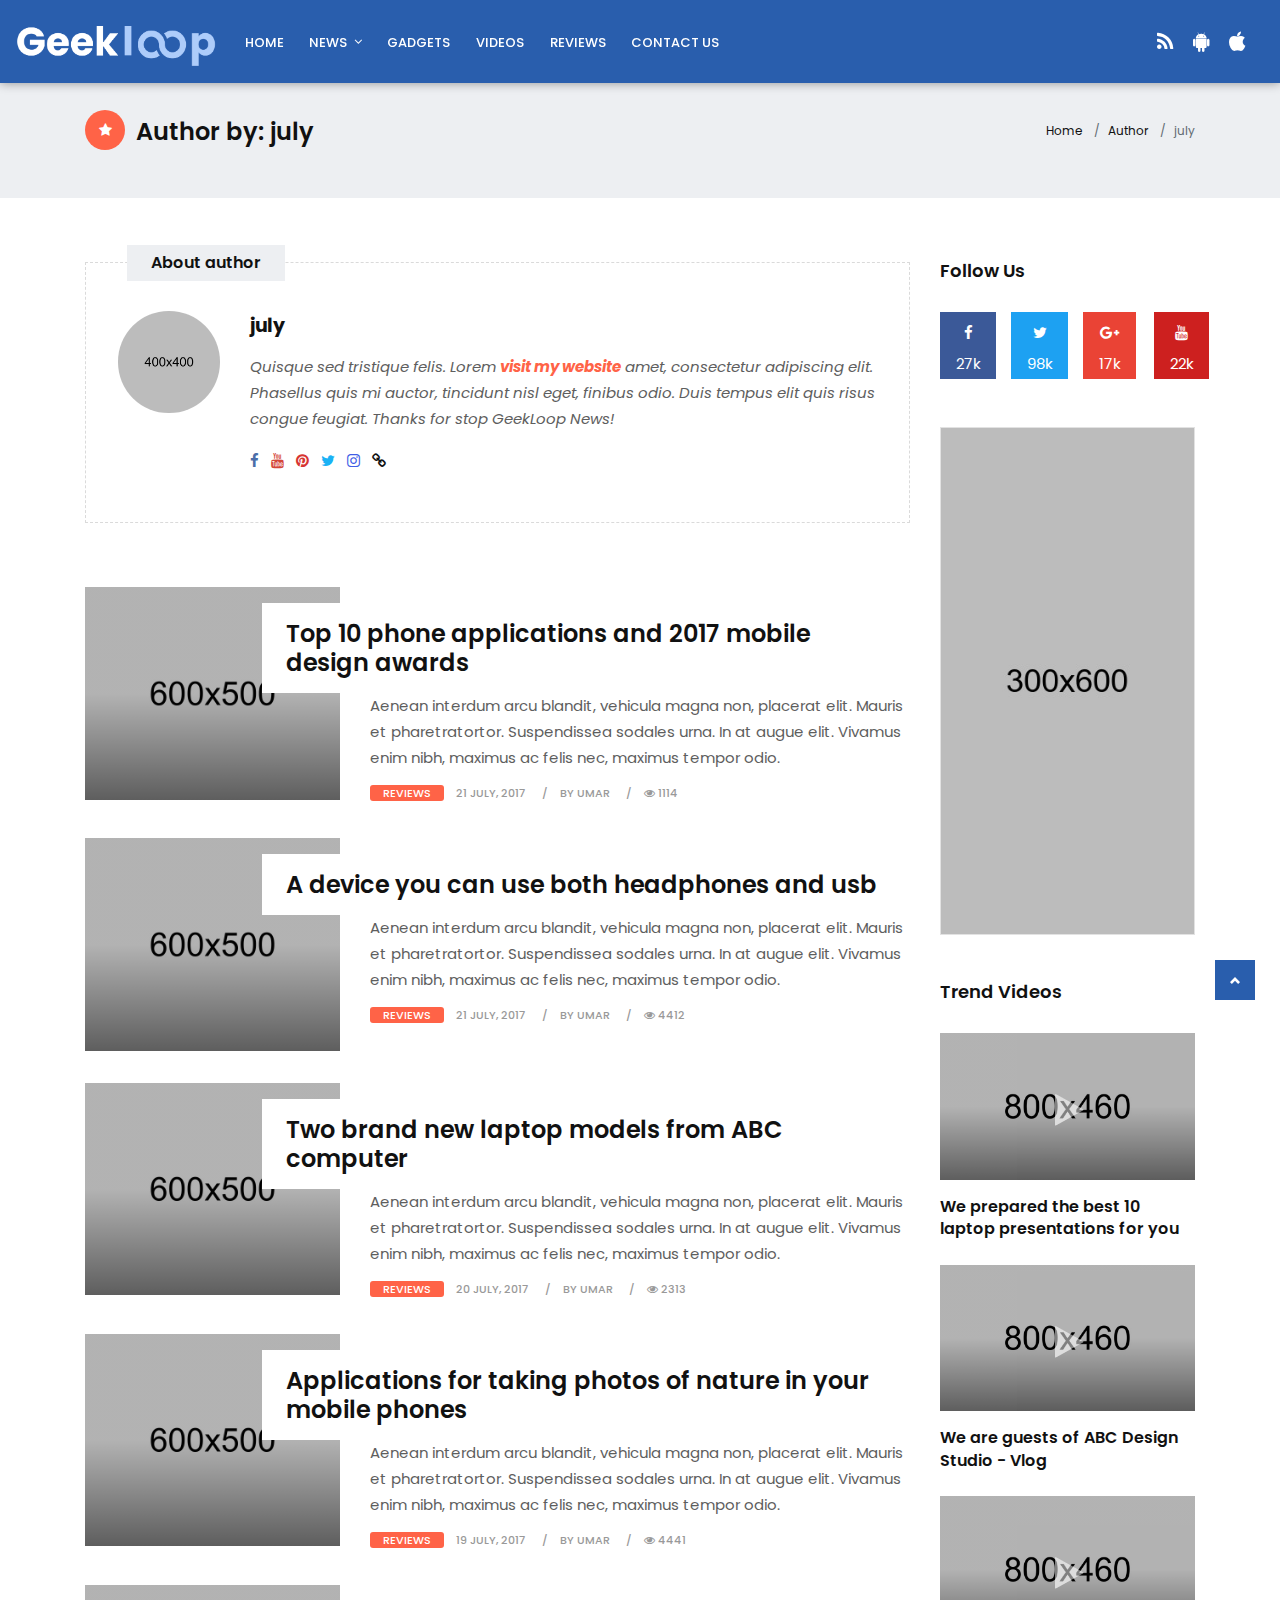
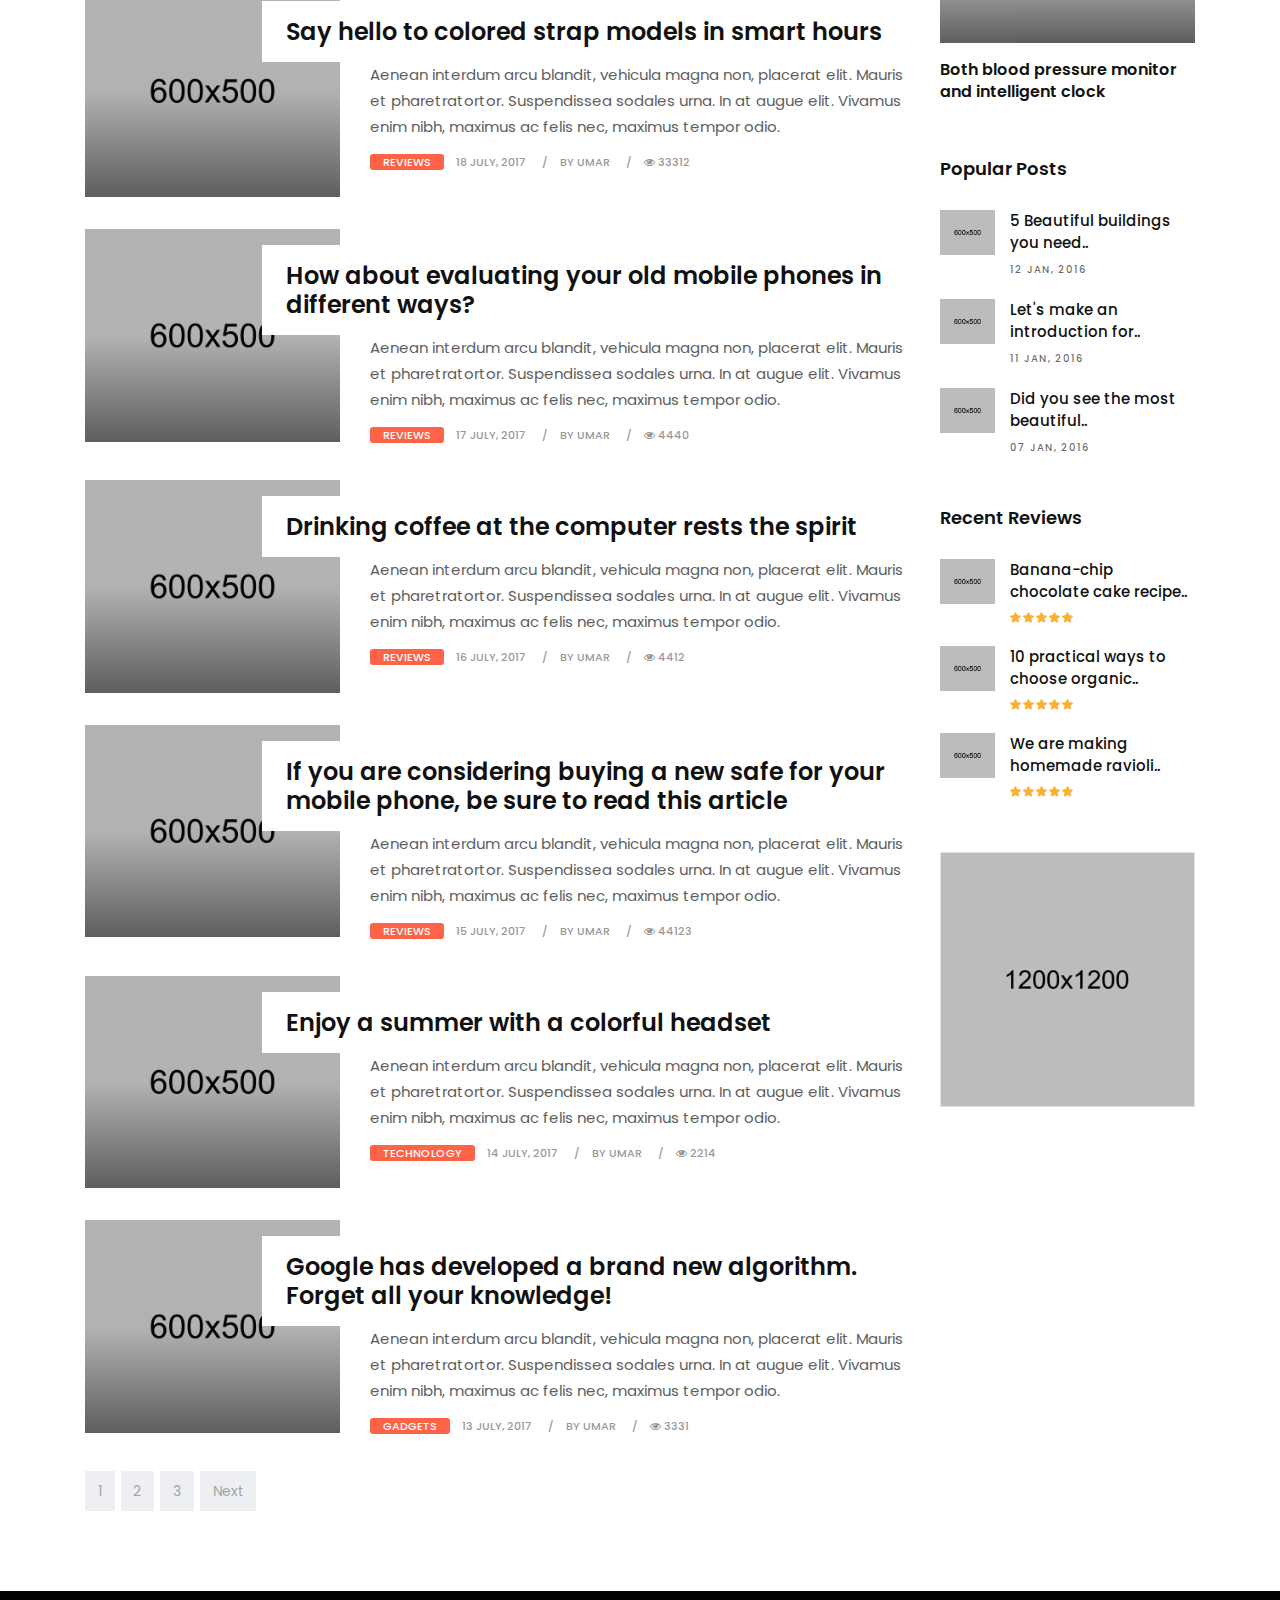
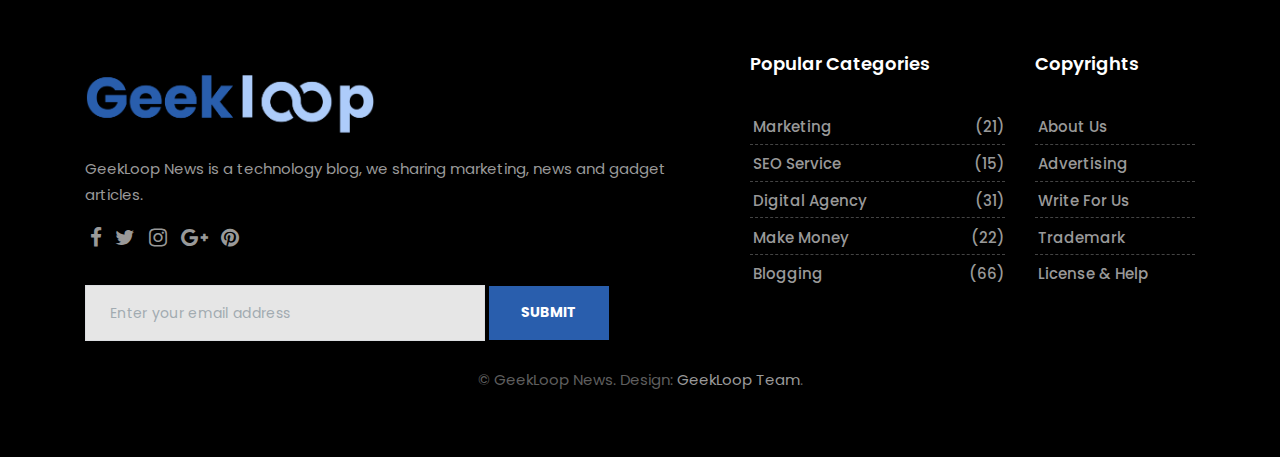
<file: tech-author.html>
<!DOCTYPE html>
<html lang="en">

    <!-- Basic -->
    <meta charset="utf-8">
    <meta http-equiv="X-UA-Compatible" content="IE=edge">
    
    <!-- Mobile Metas -->
    <meta name="viewport" content="width=device-width, initial-scale=1, shrink-to-fit=no">
    
    <!-- Site Metas -->
    <title>GeekLoop News - Techno News</title>
    <meta name="keywords" content="">
    <meta name="description" content="">
    <meta name="author" content="">
    
    <!-- Site Icons -->
    <link rel="shortcut icon" href="images/favicon.ico" type="image/x-icon" />
    <link rel="apple-touch-icon" href="images/apple-touch-icon.png">
    
    <!-- Design fonts -->
    <link href="https://fonts.googleapis.com/css?family=Poppins:300,400,500,600,700" rel="stylesheet"> 

    <!-- Bootstrap core CSS -->
    <link href="css/bootstrap.css" rel="stylesheet">

    <!-- FontAwesome Icons core CSS -->
    <link href="css/font-awesome.min.css" rel="stylesheet">

    <!-- Custom styles for this template -->
    <link href="style.css" rel="stylesheet">

    <!-- Responsive styles for this template -->
    <link href="css/responsive.css" rel="stylesheet">

    <!-- Colors for this template -->
    <link href="css/colors.css" rel="stylesheet">

    <!-- Version Tech CSS for this template -->
    <link href="css/version/tech.css" rel="stylesheet">

    

</head>
<body>

    <div id="wrapper">
        <header class="tech-header header">
            <div class="container-fluid">
                <nav class="navbar navbar-toggleable-md navbar-inverse fixed-top bg-inverse">
                    <button class="navbar-toggler navbar-toggler-right" type="button" data-toggle="collapse" data-target="#navbarCollapse" aria-controls="navbarCollapse" aria-expanded="false" aria-label="Toggle navigation">
                        <span class="navbar-toggler-icon"></span>
                    </button>
                    <a class="navbar-brand" href="index.html"><img src="images/version/tech-logo.png" alt=""></a>
                    <div class="collapse navbar-collapse" id="navbarCollapse">
                        <ul class="navbar-nav mr-auto">
                            <li class="nav-item">
                                <a class="nav-link" href="index.html">Home</a>
                            </li>
                            <li class="nav-item dropdown has-submenu menu-large hidden-md-down hidden-sm-down hidden-xs-down">
                                <a class="nav-link dropdown-toggle" href="#" id="dropdown01" data-toggle="dropdown" aria-haspopup="true" aria-expanded="false">News</a>
                                <ul class="dropdown-menu megamenu" aria-labelledby="dropdown01">
                                    <li>
                                        <div class="container">
                                            <div class="mega-menu-content clearfix">
                                                <div class="tab">
                                                    <button class="tablinks active" onclick="openCategory(event, 'cat01')">Science</button>
                                                    <button class="tablinks" onclick="openCategory(event, 'cat02')">Technology</button>
                                                    <button class="tablinks" onclick="openCategory(event, 'cat03')">Social Media</button>
                                                    <button class="tablinks" onclick="openCategory(event, 'cat04')">Car News</button>
                                                    <button class="tablinks" onclick="openCategory(event, 'cat05')">Worldwide</button>
                                                </div>

                                                <div class="tab-details clearfix">
                                                    <div id="cat01" class="tabcontent active">
                                                        <div class="row">
                                                            <div class="col-lg-3 col-md-6 col-sm-12 col-xs-12">
                                                                <div class="blog-box">
                                                                    <div class="post-media">
                                                                        <a href="tech-single.html" title="">
                                                                            <img src="upload/tech_menu_01.jpg" alt="" class="img-fluid">
                                                                            <div class="hovereffect">
                                                                            </div><!-- end hover -->
                                                                            <span class="menucat">Science</span>
                                                                        </a>
                                                                    </div><!-- end media -->
                                                                    <div class="blog-meta">
                                                                        <h4><a href="tech-single.html" title="">Top 10+ care advice for your toenails</a></h4>
                                                                    </div><!-- end meta -->
                                                                </div><!-- end blog-box -->
                                                            </div>

                                                            <div class="col-lg-3 col-md-6 col-sm-12 col-xs-12">
                                                                <div class="blog-box">
                                                                    <div class="post-media">
                                                                        <a href="tech-single.html" title="">
                                                                            <img src="upload/tech_menu_02.jpg" alt="" class="img-fluid">
                                                                            <div class="hovereffect">
                                                                            </div><!-- end hover -->
                                                                            <span class="menucat">Science</span>
                                                                        </a>
                                                                    </div><!-- end media -->
                                                                    <div class="blog-meta">
                                                                        <h4><a href="tech-single.html" title="">The secret of your beauty is handmade soap</a></h4>
                                                                    </div><!-- end meta -->
                                                                </div><!-- end blog-box -->
                                                            </div>

                                                            <div class="col-lg-3 col-md-6 col-sm-12 col-xs-12">
                                                                <div class="blog-box">
                                                                    <div class="post-media">
                                                                        <a href="tech-single.html" title="">
                                                                            <img src="upload/tech_menu_03.jpg" alt="" class="img-fluid">
                                                                            <div class="hovereffect">
                                                                            </div><!-- end hover -->
                                                                            <span class="menucat">Science</span>
                                                                        </a>
                                                                    </div><!-- end media -->
                                                                    <div class="blog-meta">
                                                                        <h4><a href="tech-single.html" title="">Benefits of face mask made from mud</a></h4>
                                                                    </div><!-- end meta -->
                                                                </div><!-- end blog-box -->
                                                            </div>

                                                            <div class="col-lg-3 col-md-6 col-sm-12 col-xs-12">
                                                                <div class="blog-box">
                                                                    <div class="post-media">
                                                                        <a href="tech-single.html" title="">
                                                                            <img src="upload/tech_menu_04.jpg" alt="" class="img-fluid">
                                                                            <div class="hovereffect">
                                                                            </div><!-- end hover -->
                                                                            <span class="menucat">Science</span>
                                                                        </a>
                                                                    </div><!-- end media -->
                                                                    <div class="blog-meta">
                                                                        <h4><a href="tech-single.html" title="">Relax with the unique warmth of candle flavor</a></h4>
                                                                    </div><!-- end meta -->
                                                                </div><!-- end blog-box -->
                                                            </div>
                                                        </div><!-- end row -->
                                                    </div>
                                                    <div id="cat02" class="tabcontent">
                                                        <div class="row">
                                                            <div class="col-lg-3 col-md-6 col-sm-12 col-xs-12">
                                                                <div class="blog-box">
                                                                    <div class="post-media">
                                                                        <a href="tech-single.html" title="">
                                                                            <img src="upload/tech_menu_05.jpg" alt="" class="img-fluid">
                                                                            <div class="hovereffect">
                                                                            </div><!-- end hover -->
                                                                            <span class="menucat">Technology</span>
                                                                        </a>
                                                                    </div><!-- end media -->
                                                                    <div class="blog-meta">
                                                                        <h4><a href="tech-single.html" title="">2017 summer stamp will have design models here</a></h4>
                                                                    </div><!-- end meta -->
                                                                </div><!-- end blog-box -->
                                                            </div>

                                                            <div class="col-lg-3 col-md-6 col-sm-12 col-xs-12">
                                                                <div class="blog-box">
                                                                    <div class="post-media">
                                                                        <a href="tech-single.html" title="">
                                                                            <img src="upload/tech_menu_06.jpg" alt="" class="img-fluid">
                                                                            <div class="hovereffect">
                                                                            </div><!-- end hover -->
                                                                            <span class="menucat">Technology</span>
                                                                        </a>
                                                                    </div><!-- end media -->
                                                                    <div class="blog-meta">
                                                                        <h4><a href="tech-single.html" title="">Which color is the most suitable color for you?</a></h4>
                                                                    </div><!-- end meta -->
                                                                </div><!-- end blog-box -->
                                                            </div>

                                                            <div class="col-lg-3 col-md-6 col-sm-12 col-xs-12">
                                                                <div class="blog-box">
                                                                    <div class="post-media">
                                                                        <a href="tech-single.html" title="">
                                                                            <img src="upload/tech_menu_07.jpg" alt="" class="img-fluid">
                                                                            <div class="hovereffect">
                                                                            </div><!-- end hover -->
                                                                            <span class="menucat">Technology</span>
                                                                        </a>
                                                                    </div><!-- end media -->
                                                                    <div class="blog-meta">
                                                                        <h4><a href="tech-single.html" title="">Subscribe to these sites to keep an eye on the fashion</a></h4>
                                                                    </div><!-- end meta -->
                                                                </div><!-- end blog-box -->
                                                            </div>

                                                            <div class="col-lg-3 col-md-6 col-sm-12 col-xs-12">
                                                                <div class="blog-box">
                                                                    <div class="post-media">
                                                                        <a href="tech-single.html" title="">
                                                                            <img src="upload/tech_menu_08.jpg" alt="" class="img-fluid">
                                                                            <div class="hovereffect">
                                                                            </div><!-- end hover -->
                                                                            <span class="menucat">Technology</span>
                                                                        </a>
                                                                    </div><!-- end media -->
                                                                    <div class="blog-meta">
                                                                        <h4><a href="tech-single.html" title="">The most trends of this year with color combination</a></h4>
                                                                    </div><!-- end meta -->
                                                                </div><!-- end blog-box -->
                                                            </div>
                                                        </div><!-- end row -->
                                                    </div>
                                                    <div id="cat03" class="tabcontent">
                                                        <div class="row">
                                                            <div class="col-lg-3 col-md-6 col-sm-12 col-xs-12">
                                                                <div class="blog-box">
                                                                    <div class="post-media">
                                                                        <a href="tech-single.html" title="">
                                                                            <img src="upload/tech_menu_09.jpg" alt="" class="img-fluid">
                                                                            <div class="hovereffect">
                                                                            </div><!-- end hover -->
                                                                            <span class="menucat">Social Media</span>
                                                                        </a>
                                                                    </div><!-- end media -->
                                                                    <div class="blog-meta">
                                                                        <h4><a href="tech-single.html" title="">I visited the architects of Istanbul for you</a></h4>
                                                                    </div><!-- end meta -->
                                                                </div><!-- end blog-box -->
                                                            </div>

                                                            <div class="col-lg-3 col-md-6 col-sm-12 col-xs-12">
                                                                <div class="blog-box">
                                                                    <div class="post-media">
                                                                        <a href="tech-single.html" title="">
                                                                            <img src="upload/tech_menu_10.jpg" alt="" class="img-fluid">
                                                                            <div class="hovereffect">
                                                                            </div><!-- end hover -->
                                                                            <span class="menucat">Social Media</span>
                                                                        </a>
                                                                    </div><!-- end media -->
                                                                    <div class="blog-meta">
                                                                        <h4><a href="tech-single.html" title="">Prepared handmade dish dish in the Netherlands</a></h4>
                                                                    </div><!-- end meta -->
                                                                </div><!-- end blog-box -->
                                                            </div>

                                                            <div class="col-lg-3 col-md-6 col-sm-12 col-xs-12">
                                                                <div class="blog-box">
                                                                    <div class="post-media">
                                                                        <a href="tech-single.html" title="">
                                                                            <img src="upload/tech_menu_11.jpg" alt="" class="img-fluid">
                                                                            <div class="hovereffect">
                                                                            </div><!-- end hover -->
                                                                            <span class="menucat">Social Media</span>
                                                                        </a>
                                                                    </div><!-- end media -->
                                                                    <div class="blog-meta">
                                                                        <h4><a href="tech-single.html" title="">I recommend you visit the fairy chimneys</a></h4>
                                                                    </div><!-- end meta -->
                                                                </div><!-- end blog-box -->
                                                            </div>

                                                            <div class="col-lg-3 col-md-6 col-sm-12 col-xs-12">
                                                                <div class="blog-box">
                                                                    <div class="post-media">
                                                                        <a href="tech-single.html" title="">
                                                                            <img src="upload/tech_menu_12.jpg" alt="" class="img-fluid">
                                                                            <div class="hovereffect">
                                                                            </div><!-- end hover -->
                                                                            <span class="menucat">Social Media</span>
                                                                        </a>
                                                                    </div><!-- end media -->
                                                                    <div class="blog-meta">
                                                                        <h4><a href="tech-single.html" title="">One of the most beautiful ports in the world</a></h4>
                                                                    </div><!-- end meta -->
                                                                </div><!-- end blog-box -->
                                                            </div>
                                                        </div><!-- end row -->
                                                    </div>
                                                    <div id="cat04" class="tabcontent">
                                                        <div class="row">
                                                            <div class="col-lg-3 col-md-6 col-sm-12 col-xs-12">
                                                                <div class="blog-box">
                                                                    <div class="post-media">
                                                                        <a href="tech-single.html" title="">
                                                                            <img src="upload/tech_menu_13.jpg" alt="" class="img-fluid">
                                                                            <div class="hovereffect">
                                                                            </div><!-- end hover -->
                                                                            <span class="menucat">Car News</span>
                                                                        </a>
                                                                    </div><!-- end media -->
                                                                    <div class="blog-meta">
                                                                        <h4><a href="tech-single.html" title="">A collection of the most beautiful shop designs</a></h4>
                                                                    </div><!-- end meta -->
                                                                </div><!-- end blog-box -->
                                                            </div>

                                                            <div class="col-lg-3 col-md-6 col-sm-12 col-xs-12">
                                                                <div class="blog-box">
                                                                    <div class="post-media">
                                                                        <a href="tech-single.html" title="">
                                                                            <img src="upload/tech_menu_14.jpg" alt="" class="img-fluid">
                                                                            <div class="hovereffect">
                                                                            </div><!-- end hover -->
                                                                            <span class="menucat">Car News</span>
                                                                        </a>
                                                                    </div><!-- end media -->
                                                                    <div class="blog-meta">
                                                                        <h4><a href="tech-single.html" title="">America's and Canada's most beautiful wine houses</a></h4>
                                                                    </div><!-- end meta -->
                                                                </div><!-- end blog-box -->
                                                            </div>

                                                            <div class="col-lg-3 col-md-6 col-sm-12 col-xs-12">
                                                                <div class="blog-box">
                                                                    <div class="post-media">
                                                                        <a href="tech-single.html" title="">
                                                                            <img src="upload/tech_menu_15.jpg" alt="" class="img-fluid">
                                                                            <div class="hovereffect">
                                                                            </div><!-- end hover -->
                                                                            <span class="menucat">Car News</span>
                                                                        </a>
                                                                    </div><!-- end media -->
                                                                    <div class="blog-meta">
                                                                        <h4><a href="tech-single.html" title="">The most professional ways to color your walls</a></h4>
                                                                    </div><!-- end meta -->
                                                                </div><!-- end blog-box -->
                                                            </div>

                                                            <div class="col-lg-3 col-md-6 col-sm-12 col-xs-12">
                                                                <div class="blog-box">
                                                                    <div class="post-media">
                                                                        <a href="tech-single.html" title="">
                                                                            <img src="upload/tech_menu_16.jpg" alt="" class="img-fluid">
                                                                            <div class="hovereffect">
                                                                            </div><!-- end hover -->
                                                                            <span class="menucat">Car News</span>
                                                                        </a>
                                                                    </div><!-- end media -->
                                                                    <div class="blog-meta">
                                                                        <h4><a href="tech-single.html" title="">Stylish cabinet designs and furnitures</a></h4>
                                                                    </div><!-- end meta -->
                                                                </div><!-- end blog-box -->
                                                            </div>
                                                        </div><!-- end row -->
                                                    </div>
                                                    <div id="cat05" class="tabcontent">
                                                        <div class="row">
                                                            <div class="col-lg-3 col-md-6 col-sm-12 col-xs-12">
                                                                <div class="blog-box">
                                                                    <div class="post-media">
                                                                        <a href="tech-single.html" title="">
                                                                            <img src="upload/tech_menu_17.jpg" alt="" class="img-fluid">
                                                                            <div class="hovereffect">
                                                                            </div><!-- end hover -->
                                                                            <span class="menucat">Worldwide</span>
                                                                        </a>
                                                                    </div><!-- end media -->
                                                                    <div class="blog-meta">
                                                                        <h4><a href="tech-single.html" title="">Grilled vegetable with fish prepared with fish</a></h4>
                                                                    </div><!-- end meta -->
                                                                </div><!-- end blog-box -->
                                                            </div>

                                                            <div class="col-lg-3 col-md-6 col-sm-12 col-xs-12">
                                                                <div class="blog-box">
                                                                    <div class="post-media">
                                                                        <a href="tech-single.html" title="">
                                                                            <img src="upload/tech_menu_18.jpg" alt="" class="img-fluid">
                                                                            <div class="hovereffect">
                                                                            </div><!-- end hover -->
                                                                            <span class="menucat">Worldwide</span>
                                                                        </a>
                                                                    </div><!-- end media -->
                                                                    <div class="blog-meta">
                                                                        <h4><a href="tech-single.html" title="">The world's finest and clean meat restaurants</a></h4>
                                                                    </div><!-- end meta -->
                                                                </div><!-- end blog-box -->
                                                            </div>

                                                            <div class="col-lg-3 col-md-6 col-sm-12 col-xs-12">
                                                                <div class="blog-box">
                                                                    <div class="post-media">
                                                                        <a href="tech-single.html" title="">
                                                                            <img src="upload/tech_menu_19.jpg" alt="" class="img-fluid">
                                                                            <div class="hovereffect">
                                                                            </div><!-- end hover -->
                                                                            <span class="menucat">Worldwide</span>
                                                                        </a>
                                                                    </div><!-- end media -->
                                                                    <div class="blog-meta">
                                                                        <h4><a href="tech-single.html" title="">Fried veal and vegetable dish</a></h4>
                                                                    </div><!-- end meta -->
                                                                </div><!-- end blog-box -->
                                                            </div>

                                                            <div class="col-lg-3 col-md-6 col-sm-12 col-xs-12">
                                                                <div class="blog-box">
                                                                    <div class="post-media">
                                                                        <a href="tech-single.html" title="">
                                                                            <img src="upload/tech_menu_20.jpg" alt="" class="img-fluid">
                                                                            <div class="hovereffect">
                                                                            </div><!-- end hover -->
                                                                            <span class="menucat">Worldwide</span>
                                                                        </a>
                                                                    </div><!-- end media -->
                                                                    <div class="blog-meta">
                                                                        <h4><a href="tech-single.html" title="">Tasty pasta sauces and recipes</a></h4>
                                                                    </div><!-- end meta -->
                                                                </div><!-- end blog-box -->
                                                            </div>
                                                        </div><!-- end row -->
                                                    </div>
                                                </div><!-- end tab-details -->
                                            </div><!-- end mega-menu-content -->
                                        </div>
                                    </li>
                                </ul>
                            </li>
                            <li class="nav-item">
                                <a class="nav-link" href="tech-category-01.html">Gadgets</a>
                            </li>                   
                            <li class="nav-item">
                                <a class="nav-link" href="tech-category-02.html">Videos</a>
                            </li>
                            <li class="nav-item">
                                <a class="nav-link" href="tech-category-03.html">Reviews</a>
                            </li>
                            <li class="nav-item">
                                <a class="nav-link" href="tech-contact.html">Contact Us</a>
                            </li>
                        </ul>
                        <ul class="navbar-nav mr-2">
                            <li class="nav-item">
                                <a class="nav-link" href="#"><i class="fa fa-rss"></i></a>
                            </li>
                            <li class="nav-item">
                                <a class="nav-link" href="#"><i class="fa fa-android"></i></a>
                            </li>
                            <li class="nav-item">
                                <a class="nav-link" href="#"><i class="fa fa-apple"></i></a>
                            </li>
                        </ul>
                    </div>
                </nav>
            </div><!-- end container-fluid -->
        </header><!-- end market-header -->

        <div class="page-title lb single-wrapper">
            <div class="container">
                <div class="row">
                    <div class="col-lg-8 col-md-8 col-sm-12 col-xs-12">
                        <h2><i class="fa fa-star bg-orange"></i> Author by: july</h2>
                    </div><!-- end col -->
                    <div class="col-lg-4 col-md-4 col-sm-12 hidden-xs-down hidden-sm-down">
                        <ol class="breadcrumb">
                            <li class="breadcrumb-item"><a href="#">Home</a></li>
                            <li class="breadcrumb-item"><a href="#">Author</a></li>
                            <li class="breadcrumb-item active">july</li>
                        </ol>
                    </div><!-- end col -->                    
                </div><!-- end row -->
            </div><!-- end container -->
        </div><!-- end page-title -->

        <section class="section">
            <div class="container">
                <div class="row">
                    <div class="col-lg-9 col-md-12 col-sm-12 col-xs-12">
                        <div class="page-wrapper">
                            <div class="custombox authorbox clearfix">
                                <h4 class="small-title">About author</h4>
                                <div class="row">
                                    <div class="col-lg-2 col-md-2 col-sm-2 col-xs-12">
                                        <img src="upload/author.jpg" alt="" class="img-fluid rounded-circle"> 
                                    </div><!-- end col -->

                                    <div class="col-lg-10 col-md-10 col-sm-10 col-xs-12">
                                        <h4><a href="#">july</a></h4>
                                        <p>Quisque sed tristique felis. Lorem <a href="#">visit my website</a> amet, consectetur adipiscing elit. Phasellus quis mi auctor, tincidunt nisl eget, finibus odio. Duis tempus elit quis risus congue feugiat. Thanks for stop GeekLoop News!</p>

                                        <div class="topsocial">
                                            <a href="#" data-toggle="tooltip" data-placement="bottom" title="Facebook"><i class="fa fa-facebook"></i></a>
                                            <a href="#" data-toggle="tooltip" data-placement="bottom" title="Youtube"><i class="fa fa-youtube"></i></a>
                                            <a href="#" data-toggle="tooltip" data-placement="bottom" title="Pinterest"><i class="fa fa-pinterest"></i></a>
                                            <a href="#" data-toggle="tooltip" data-placement="bottom" title="Twitter"><i class="fa fa-twitter"></i></a>
                                            <a href="#" data-toggle="tooltip" data-placement="bottom" title="Instagram"><i class="fa fa-instagram"></i></a>
                                            <a href="#" data-toggle="tooltip" data-placement="bottom" title="Website"><i class="fa fa-link"></i></a>
                                        </div><!-- end social -->

                                    </div><!-- end col -->
                                </div><!-- end row -->
                            </div><!-- end author-box -->

                            <hr class="invis1">

                            <div class="blog-list clearfix">
                                <div class="blog-box row">
                                    <div class="col-md-4">
                                        <div class="post-media">
                                            <a href="tech-single.html" title="">
                                                <img src="upload/tech_blog_01.jpg" alt="" class="img-fluid">
                                                <div class="hovereffect"></div>
                                            </a>
                                        </div><!-- end media -->
                                    </div><!-- end col -->

                                    <div class="blog-meta big-meta col-md-8">
                                        <h4><a href="tech-single.html" title="">Top 10 phone applications and 2017 mobile design awards</a></h4>
                                        <p>Aenean interdum arcu blandit, vehicula magna non, placerat elit. Mauris et pharetratortor. Suspendissea sodales urna. In at augue elit. Vivamus enim nibh, maximus ac felis nec, maximus tempor odio.</p>
                                        <small class="firstsmall"><a class="bg-orange" href="tech-category-01.html" title="">Reviews</a></small>
                                        <small><a href="tech-single.html" title="">21 july, 2017</a></small>
                                        <small><a href="tech-author.html" title="">by Umar</a></small>
                                        <small><a href="tech-single.html" title=""><i class="fa fa-eye"></i> 1114</a></small>
                                    </div><!-- end meta -->
                                </div><!-- end blog-box -->

                                <hr class="invis">

                                <div class="blog-box row">
                                    <div class="col-md-4">
                                        <div class="post-media">
                                            <a href="tech-single.html" title="">
                                                <img src="upload/tech_blog_02.jpg" alt="" class="img-fluid">
                                                <div class="hovereffect"></div>
                                            </a>
                                        </div><!-- end media -->
                                    </div><!-- end col -->

                                    <div class="blog-meta big-meta col-md-8">
                                        <h4><a href="tech-single.html" title="">A device you can use both headphones and usb</a></h4>
                                        <p>Aenean interdum arcu blandit, vehicula magna non, placerat elit. Mauris et pharetratortor. Suspendissea sodales urna. In at augue elit. Vivamus enim nibh, maximus ac felis nec, maximus tempor odio.</p>
                                        <small class="firstsmall"><a class="bg-orange" href="tech-category-01.html" title="">Reviews</a></small>
                                        <small><a href="tech-single.html" title="">21 july, 2017</a></small>
                                        <small><a href="tech-author.html" title="">by Umar</a></small>
                                        <small><a href="tech-single.html" title=""><i class="fa fa-eye"></i> 4412</a></small>
                                    </div><!-- end meta -->
                                </div><!-- end blog-box -->

                                <hr class="invis">

                                <div class="blog-box row">
                                    <div class="col-md-4">
                                        <div class="post-media">
                                            <a href="tech-single.html" title="">
                                                <img src="upload/tech_blog_03.jpg" alt="" class="img-fluid">
                                                <div class="hovereffect"></div>
                                            </a>
                                        </div><!-- end media -->
                                    </div><!-- end col -->

                                    <div class="blog-meta big-meta col-md-8">
                                        <h4><a href="tech-single.html" title="">Two brand new laptop models from ABC computer</a></h4>
                                        <p>Aenean interdum arcu blandit, vehicula magna non, placerat elit. Mauris et pharetratortor. Suspendissea sodales urna. In at augue elit. Vivamus enim nibh, maximus ac felis nec, maximus tempor odio.</p>
                                        <small class="firstsmall"><a class="bg-orange" href="tech-category-01.html" title="">Reviews</a></small>
                                        <small><a href="tech-single.html" title="">20 july, 2017</a></small>
                                        <small><a href="tech-author.html" title="">by Umar</a></small>
                                        <small><a href="tech-single.html" title=""><i class="fa fa-eye"></i> 2313</a></small>
                                    </div><!-- end meta -->
                                </div><!-- end blog-box -->

                                <hr class="invis">

                                <div class="blog-box row">
                                    <div class="col-md-4">
                                        <div class="post-media">
                                            <a href="tech-single.html" title="">
                                                <img src="upload/tech_blog_04.jpg" alt="" class="img-fluid">
                                                <div class="hovereffect"></div>
                                            </a>
                                        </div><!-- end media -->
                                    </div><!-- end col -->

                                    <div class="blog-meta big-meta col-md-8">
                                        <h4><a href="tech-single.html" title="">Applications for taking photos of nature in your mobile phones</a></h4>
                                        <p>Aenean interdum arcu blandit, vehicula magna non, placerat elit. Mauris et pharetratortor. Suspendissea sodales urna. In at augue elit. Vivamus enim nibh, maximus ac felis nec, maximus tempor odio.</p>
                                        <small class="firstsmall"><a class="bg-orange" href="tech-category-01.html" title="">Reviews</a></small>
                                        <small><a href="tech-single.html" title="">19 july, 2017</a></small>
                                        <small><a href="tech-author.html" title="">by Umar</a></small>
                                        <small><a href="tech-single.html" title=""><i class="fa fa-eye"></i> 4441</a></small>
                                    </div><!-- end meta -->
                                </div><!-- end blog-box -->

                                <hr class="invis">

                                <div class="blog-box row">
                                    <div class="col-md-4">
                                        <div class="post-media">
                                            <a href="tech-single.html" title="">
                                                <img src="upload/tech_blog_05.jpg" alt="" class="img-fluid">
                                                <div class="hovereffect"></div>
                                            </a>
                                        </div><!-- end media -->
                                    </div><!-- end col -->

                                    <div class="blog-meta big-meta col-md-8">
                                        <h4><a href="tech-single.html" title="">Say hello to colored strap models in smart hours</a></h4>
                                        <p>Aenean interdum arcu blandit, vehicula magna non, placerat elit. Mauris et pharetratortor. Suspendissea sodales urna. In at augue elit. Vivamus enim nibh, maximus ac felis nec, maximus tempor odio.</p>
                                        <small class="firstsmall"><a class="bg-orange" href="tech-category-01.html" title="">Reviews</a></small>
                                        <small><a href="tech-single.html" title="">18 july, 2017</a></small>
                                        <small><a href="tech-author.html" title="">by Umar</a></small>
                                        <small><a href="tech-single.html" title=""><i class="fa fa-eye"></i> 33312</a></small>
                                    </div><!-- end meta -->
                                </div><!-- end blog-box -->

                                <hr class="invis">

                                <div class="blog-box row">
                                    <div class="col-md-4">
                                        <div class="post-media">
                                            <a href="tech-single.html" title="">
                                                <img src="upload/tech_blog_06.jpg" alt="" class="img-fluid">
                                                <div class="hovereffect"></div>
                                            </a>
                                        </div><!-- end media -->
                                    </div><!-- end col -->

                                    <div class="blog-meta big-meta col-md-8">
                                        <h4><a href="tech-single.html" title="">How about evaluating your old mobile phones in different ways?</a></h4>
                                        <p>Aenean interdum arcu blandit, vehicula magna non, placerat elit. Mauris et pharetratortor. Suspendissea sodales urna. In at augue elit. Vivamus enim nibh, maximus ac felis nec, maximus tempor odio.</p>
                                        <small class="firstsmall"><a class="bg-orange" href="tech-category-01.html" title="">Reviews</a></small>
                                        <small><a href="tech-single.html" title="">17 july, 2017</a></small>
                                        <small><a href="tech-author.html" title="">by Umar</a></small>
                                        <small><a href="tech-single.html" title=""><i class="fa fa-eye"></i> 4440</a></small>
                                    </div><!-- end meta -->
                                </div><!-- end blog-box -->

                                <hr class="invis">

                                <div class="blog-box row">
                                    <div class="col-md-4">
                                        <div class="post-media">
                                            <a href="tech-single.html" title="">
                                                <img src="upload/tech_blog_07.jpg" alt="" class="img-fluid">
                                                <div class="hovereffect"></div>
                                            </a>
                                        </div><!-- end media -->
                                    </div><!-- end col -->

                                    <div class="blog-meta big-meta col-md-8">
                                        <h4><a href="tech-single.html" title="">Drinking coffee at the computer rests the spirit</a></h4>
                                        <p>Aenean interdum arcu blandit, vehicula magna non, placerat elit. Mauris et pharetratortor. Suspendissea sodales urna. In at augue elit. Vivamus enim nibh, maximus ac felis nec, maximus tempor odio.</p>
                                        <small class="firstsmall"><a class="bg-orange" href="tech-category-01.html" title="">Reviews</a></small>
                                        <small><a href="tech-single.html" title="">16 july, 2017</a></small>
                                        <small><a href="tech-author.html" title="">by Umar</a></small>
                                        <small><a href="tech-single.html" title=""><i class="fa fa-eye"></i> 4412</a></small>
                                    </div><!-- end meta -->
                                </div><!-- end blog-box -->

                                <hr class="invis">

                                <div class="blog-box row">
                                    <div class="col-md-4">
                                        <div class="post-media">
                                            <a href="tech-single.html" title="">
                                                <img src="upload/tech_blog_08.jpg" alt="" class="img-fluid">
                                                <div class="hovereffect"></div>
                                            </a>
                                        </div><!-- end media -->
                                    </div><!-- end col -->

                                    <div class="blog-meta big-meta col-md-8">
                                        <h4><a href="tech-single.html" title="">If you are considering buying a new safe for your mobile phone, be sure to read this article</a></h4>
                                        <p>Aenean interdum arcu blandit, vehicula magna non, placerat elit. Mauris et pharetratortor. Suspendissea sodales urna. In at augue elit. Vivamus enim nibh, maximus ac felis nec, maximus tempor odio.</p>
                                        <small class="firstsmall"><a class="bg-orange" href="tech-category-01.html" title="">Reviews</a></small>
                                        <small><a href="tech-single.html" title="">15 july, 2017</a></small>
                                        <small><a href="tech-author.html" title="">by Umar</a></small>
                                        <small><a href="tech-single.html" title=""><i class="fa fa-eye"></i> 44123</a></small>
                                    </div><!-- end meta -->
                                </div><!-- end blog-box -->

                                <hr class="invis">

                                <div class="blog-box row">
                                    <div class="col-md-4">
                                        <div class="post-media">
                                            <a href="tech-single.html" title="">
                                                <img src="upload/tech_blog_09.jpg" alt="" class="img-fluid">
                                                <div class="hovereffect"></div>
                                            </a>
                                        </div><!-- end media -->
                                    </div><!-- end col -->

                                    <div class="blog-meta big-meta col-md-8">
                                        <h4><a href="tech-single.html" title="">Enjoy a summer with a colorful headset</a></h4>
                                        <p>Aenean interdum arcu blandit, vehicula magna non, placerat elit. Mauris et pharetratortor. Suspendissea sodales urna. In at augue elit. Vivamus enim nibh, maximus ac felis nec, maximus tempor odio.</p>
                                        <small class="firstsmall"><a class="bg-orange" href="tech-category-01.html" title="">Technology</a></small>
                                        <small><a href="tech-single.html" title="">14 july, 2017</a></small>
                                        <small><a href="tech-author.html" title="">by Umar</a></small>
                                        <small><a href="tech-single.html" title=""><i class="fa fa-eye"></i> 2214</a></small>
                                    </div><!-- end meta -->
                                </div><!-- end blog-box -->

                                <hr class="invis">

                                <div class="blog-box row">
                                    <div class="col-md-4">
                                        <div class="post-media">
                                            <a href="tech-single.html" title="">
                                                <img src="upload/tech_blog_10.jpg" alt="" class="img-fluid">
                                                <div class="hovereffect"></div>
                                            </a>
                                        </div><!-- end media -->
                                    </div><!-- end col -->

                                    <div class="blog-meta big-meta col-md-8">
                                        <h4><a href="tech-single.html" title="">Google has developed a brand new algorithm. Forget all your knowledge!</a></h4>
                                        <p>Aenean interdum arcu blandit, vehicula magna non, placerat elit. Mauris et pharetratortor. Suspendissea sodales urna. In at augue elit. Vivamus enim nibh, maximus ac felis nec, maximus tempor odio.</p>
                                        <small class="firstsmall"><a class="bg-orange" href="tech-category-01.html" title="">Gadgets</a></small>
                                        <small><a href="tech-single.html" title="">13 july, 2017</a></small>
                                        <small><a href="tech-author.html" title="">by Umar</a></small>
                                        <small><a href="tech-single.html" title=""><i class="fa fa-eye"></i> 3331</a></small>
                                    </div><!-- end meta -->
                                </div><!-- end blog-box -->
                            </div><!-- end blog-list -->
                        </div><!-- end page-wrapper -->

                        <hr class="invis">

                        <div class="row">
                            <div class="col-md-12">
                                <nav aria-label="Page navigation">
                                    <ul class="pagination justify-content-start">
                                        <li class="page-item"><a class="page-link" href="#">1</a></li>
                                        <li class="page-item"><a class="page-link" href="#">2</a></li>
                                        <li class="page-item"><a class="page-link" href="#">3</a></li>
                                        <li class="page-item">
                                            <a class="page-link" href="#">Next</a>
                                        </li>
                                    </ul>
                                </nav>
                            </div><!-- end col -->
                        </div><!-- end row -->
                    </div><!-- end col -->

                    <div class="col-lg-3 col-md-12 col-sm-12 col-xs-12">
                        <div class="sidebar">
                            <div class="widget">
                                <h2 class="widget-title">Follow Us</h2>

                                <div class="row text-center">
                                    <div class="col-lg-3 col-md-3 col-sm-3 col-xs-6">
                                        <a href="#" class="social-button facebook-button">
                                            <i class="fa fa-facebook"></i>
                                            <p>27k</p>
                                        </a>
                                    </div>

                                    <div class="col-lg-3 col-md-3 col-sm-3 col-xs-6">
                                        <a href="#" class="social-button twitter-button">
                                            <i class="fa fa-twitter"></i>
                                            <p>98k</p>
                                        </a>
                                    </div>

                                    <div class="col-lg-3 col-md-3 col-sm-3 col-xs-6">
                                        <a href="#" class="social-button google-button">
                                            <i class="fa fa-google-plus"></i>
                                            <p>17k</p>
                                        </a>
                                    </div>

                                    <div class="col-lg-3 col-md-3 col-sm-3 col-xs-6">
                                        <a href="#" class="social-button youtube-button">
                                            <i class="fa fa-youtube"></i>
                                            <p>22k</p>
                                        </a>
                                    </div>
                                </div>
                            </div><!-- end widget -->
                            
                            <div class="widget">
                                <div class="banner-spot clearfix">
                                    <div class="banner-img">
                                        <img src="upload/banner_07.jpg" alt="" class="img-fluid">
                                    </div><!-- end banner-img -->
                                </div><!-- end banner -->
                            </div><!-- end widget -->

                            <div class="widget">
                                <h2 class="widget-title">Trend Videos</h2>
                                <div class="trend-videos">
                                    <div class="blog-box">
                                        <div class="post-media">
                                            <a href="tech-single.html" title="">
                                                <img src="upload/tech_video_01.jpg" alt="" class="img-fluid">
                                                <div class="hovereffect">
                                                    <span class="videohover"></span>
                                                </div><!-- end hover -->
                                            </a>
                                        </div><!-- end media -->
                                        <div class="blog-meta">
                                            <h4><a href="tech-single.html" title="">We prepared the best 10 laptop presentations for you</a></h4>
                                        </div><!-- end meta -->
                                    </div><!-- end blog-box -->

                                    <hr class="invis">

                                    <div class="blog-box">
                                        <div class="post-media">
                                            <a href="tech-single.html" title="">
                                                <img src="upload/tech_video_02.jpg" alt="" class="img-fluid">
                                                <div class="hovereffect">
                                                    <span class="videohover"></span>
                                                </div><!-- end hover -->
                                            </a>
                                        </div><!-- end media -->
                                        <div class="blog-meta">
                                            <h4><a href="tech-single.html" title="">We are guests of ABC Design Studio - Vlog</a></h4>
                                        </div><!-- end meta -->
                                    </div><!-- end blog-box -->

                                    <hr class="invis">

                                    <div class="blog-box">
                                        <div class="post-media">
                                            <a href="tech-single.html" title="">
                                                <img src="upload/tech_video_03.jpg" alt="" class="img-fluid">
                                                <div class="hovereffect">
                                                    <span class="videohover"></span>
                                                </div><!-- end hover -->
                                            </a>
                                        </div><!-- end media -->
                                        <div class="blog-meta">
                                            <h4><a href="tech-single.html" title="">Both blood pressure monitor and intelligent clock</a></h4>
                                        </div><!-- end meta -->
                                    </div><!-- end blog-box -->
                                </div><!-- end videos -->
                            </div><!-- end widget -->

                            <div class="widget">
                                <h2 class="widget-title">Popular Posts</h2>
                                <div class="blog-list-widget">
                                    <div class="list-group">
                                        <a href="tech-single.html" class="list-group-item list-group-item-action flex-column align-items-start">
                                            <div class="w-100 justify-content-between">
                                                <img src="upload/tech_blog_08.jpg" alt="" class="img-fluid float-left">
                                                <h5 class="mb-1">5 Beautiful buildings you need..</h5>
                                                <small>12 Jan, 2016</small>
                                            </div>
                                        </a>

                                        <a href="tech-single.html" class="list-group-item list-group-item-action flex-column align-items-start">
                                            <div class="w-100 justify-content-between">
                                                <img src="upload/tech_blog_01.jpg" alt="" class="img-fluid float-left">
                                                <h5 class="mb-1">Let's make an introduction for..</h5>
                                                <small>11 Jan, 2016</small>
                                            </div>
                                        </a>

                                        <a href="tech-single.html" class="list-group-item list-group-item-action flex-column align-items-start">
                                            <div class="w-100 last-item justify-content-between">
                                                <img src="upload/tech_blog_03.jpg" alt="" class="img-fluid float-left">
                                                <h5 class="mb-1">Did you see the most beautiful..</h5>
                                                <small>07 Jan, 2016</small>
                                            </div>
                                        </a>
                                    </div>
                                </div><!-- end blog-list -->
                            </div><!-- end widget -->

                            <div class="widget">
                                <h2 class="widget-title">Recent Reviews</h2>
                                <div class="blog-list-widget">
                                    <div class="list-group">
                                        <a href="tech-single.html" class="list-group-item list-group-item-action flex-column align-items-start">
                                            <div class="w-100 justify-content-between">
                                                <img src="upload/tech_blog_02.jpg" alt="" class="img-fluid float-left">
                                                <h5 class="mb-1">Banana-chip chocolate cake recipe..</h5>
                                                <span class="rating">
                                                    <i class="fa fa-star"></i>
                                                    <i class="fa fa-star"></i>
                                                    <i class="fa fa-star"></i>
                                                    <i class="fa fa-star"></i>
                                                    <i class="fa fa-star"></i>
                                                </span>
                                            </div>
                                        </a>

                                        <a href="tech-single.html" class="list-group-item list-group-item-action flex-column align-items-start">
                                            <div class="w-100 justify-content-between">
                                                <img src="upload/tech_blog_03.jpg" alt="" class="img-fluid float-left">
                                                <h5 class="mb-1">10 practical ways to choose organic..</h5>
                                                <span class="rating">
                                                    <i class="fa fa-star"></i>
                                                    <i class="fa fa-star"></i>
                                                    <i class="fa fa-star"></i>
                                                    <i class="fa fa-star"></i>
                                                    <i class="fa fa-star"></i>
                                                </span>
                                            </div>
                                        </a>

                                        <a href="tech-single.html" class="list-group-item list-group-item-action flex-column align-items-start">
                                            <div class="w-100 last-item justify-content-between">
                                                <img src="upload/tech_blog_07.jpg" alt="" class="img-fluid float-left">
                                                <h5 class="mb-1">We are making homemade ravioli..</h5>
                                                <span class="rating">
                                                    <i class="fa fa-star"></i>
                                                    <i class="fa fa-star"></i>
                                                    <i class="fa fa-star"></i>
                                                    <i class="fa fa-star"></i>
                                                    <i class="fa fa-star"></i>
                                                </span>
                                            </div>
                                        </a>
                                    </div>
                                </div><!-- end blog-list -->
                            </div><!-- end widget -->
                            <div class="widget">
                                <div class="banner-spot clearfix">
                                    <div class="banner-img">
                                        <img src="upload/banner_03.jpg" alt="" class="img-fluid">
                                    </div><!-- end banner-img -->
                                </div><!-- end banner -->
                            </div><!-- end widget -->
                        </div><!-- end sidebar -->
                    </div><!-- end col -->
                </div><!-- end row -->
            </div><!-- end container -->
        </section>

        <footer class="footer">
            <div class="container">
                <div class="row">
                    <div class="col-lg-7">
                        <div class="widget">
                            <div class="footer-text text-left">
                                <a href="index.html"><img src="images/version/tech-footer-logo.png" alt="" class="img-fluid"></a>
                                <p>GeekLoop News is a technology blog, we sharing marketing, news and gadget articles.</p>
                                <div class="social">
                                    <a href="#" data-toggle="tooltip" data-placement="bottom" title="Facebook"><i class="fa fa-facebook"></i></a>              
                                    <a href="#" data-toggle="tooltip" data-placement="bottom" title="Twitter"><i class="fa fa-twitter"></i></a>
                                    <a href="#" data-toggle="tooltip" data-placement="bottom" title="Instagram"><i class="fa fa-instagram"></i></a>
                                    <a href="#" data-toggle="tooltip" data-placement="bottom" title="Google Plus"><i class="fa fa-google-plus"></i></a>
                                    <a href="#" data-toggle="tooltip" data-placement="bottom" title="Pinterest"><i class="fa fa-pinterest"></i></a>
                                </div>

                                <hr class="invis">

                                <div class="newsletter-widget text-left">
                                    <form class="form-inline">
                                        <input type="text" class="form-control" placeholder="Enter your email address">
                                        <button type="submit" class="btn btn-primary">SUBMIT</button>
                                    </form>
                                </div><!-- end newsletter -->
                            </div><!-- end footer-text -->
                        </div><!-- end widget -->
                    </div><!-- end col -->

                    <div class="col-lg-3 col-md-12 col-sm-12 col-xs-12">
                        <div class="widget">
                            <h2 class="widget-title">Popular Categories</h2>
                            <div class="link-widget">
                                <ul>
                                    <li><a href="#">Marketing <span>(21)</span></a></li>
                                    <li><a href="#">SEO Service <span>(15)</span></a></li>
                                    <li><a href="#">Digital Agency <span>(31)</span></a></li>
                                    <li><a href="#">Make Money <span>(22)</span></a></li>
                                    <li><a href="#">Blogging <span>(66)</span></a></li>
                                </ul>
                            </div><!-- end link-widget -->
                        </div><!-- end widget -->
                    </div><!-- end col -->

                    <div class="col-lg-2 col-md-12 col-sm-12 col-xs-12">
                        <div class="widget">
                            <h2 class="widget-title">Copyrights</h2>
                            <div class="link-widget">
                                <ul>
                                    <li><a href="#">About us</a></li>
                                    <li><a href="#">Advertising</a></li>
                                    <li><a href="#">Write for us</a></li>
                                    <li><a href="#">Trademark</a></li>
                                    <li><a href="#">License & Help</a></li>
                                </ul>
                            </div><!-- end link-widget -->
                        </div><!-- end widget -->
                    </div><!-- end col -->
                </div>

                <div class="row">
                    <div class="col-md-12 text-center">
                        <br>
                        <div class="copyright">&copy; GeekLoop News. Design: <a href="#">GeekLoop Team</a>.</div>
                    </div>
                </div>
            </div><!-- end container -->
        </footer><!-- end footer -->

        <div class="dmtop">Scroll to Top</div>
        
    </div><!-- end wrapper -->

    <!-- Core JavaScript
    ================================================== -->
    <script src="js/jquery.min.js"></script>
    <script src="js/tether.min.js"></script>
    <script src="js/bootstrap.min.js"></script>
    <script src="js/custom.js"></script>

</body>
</html>
</file>
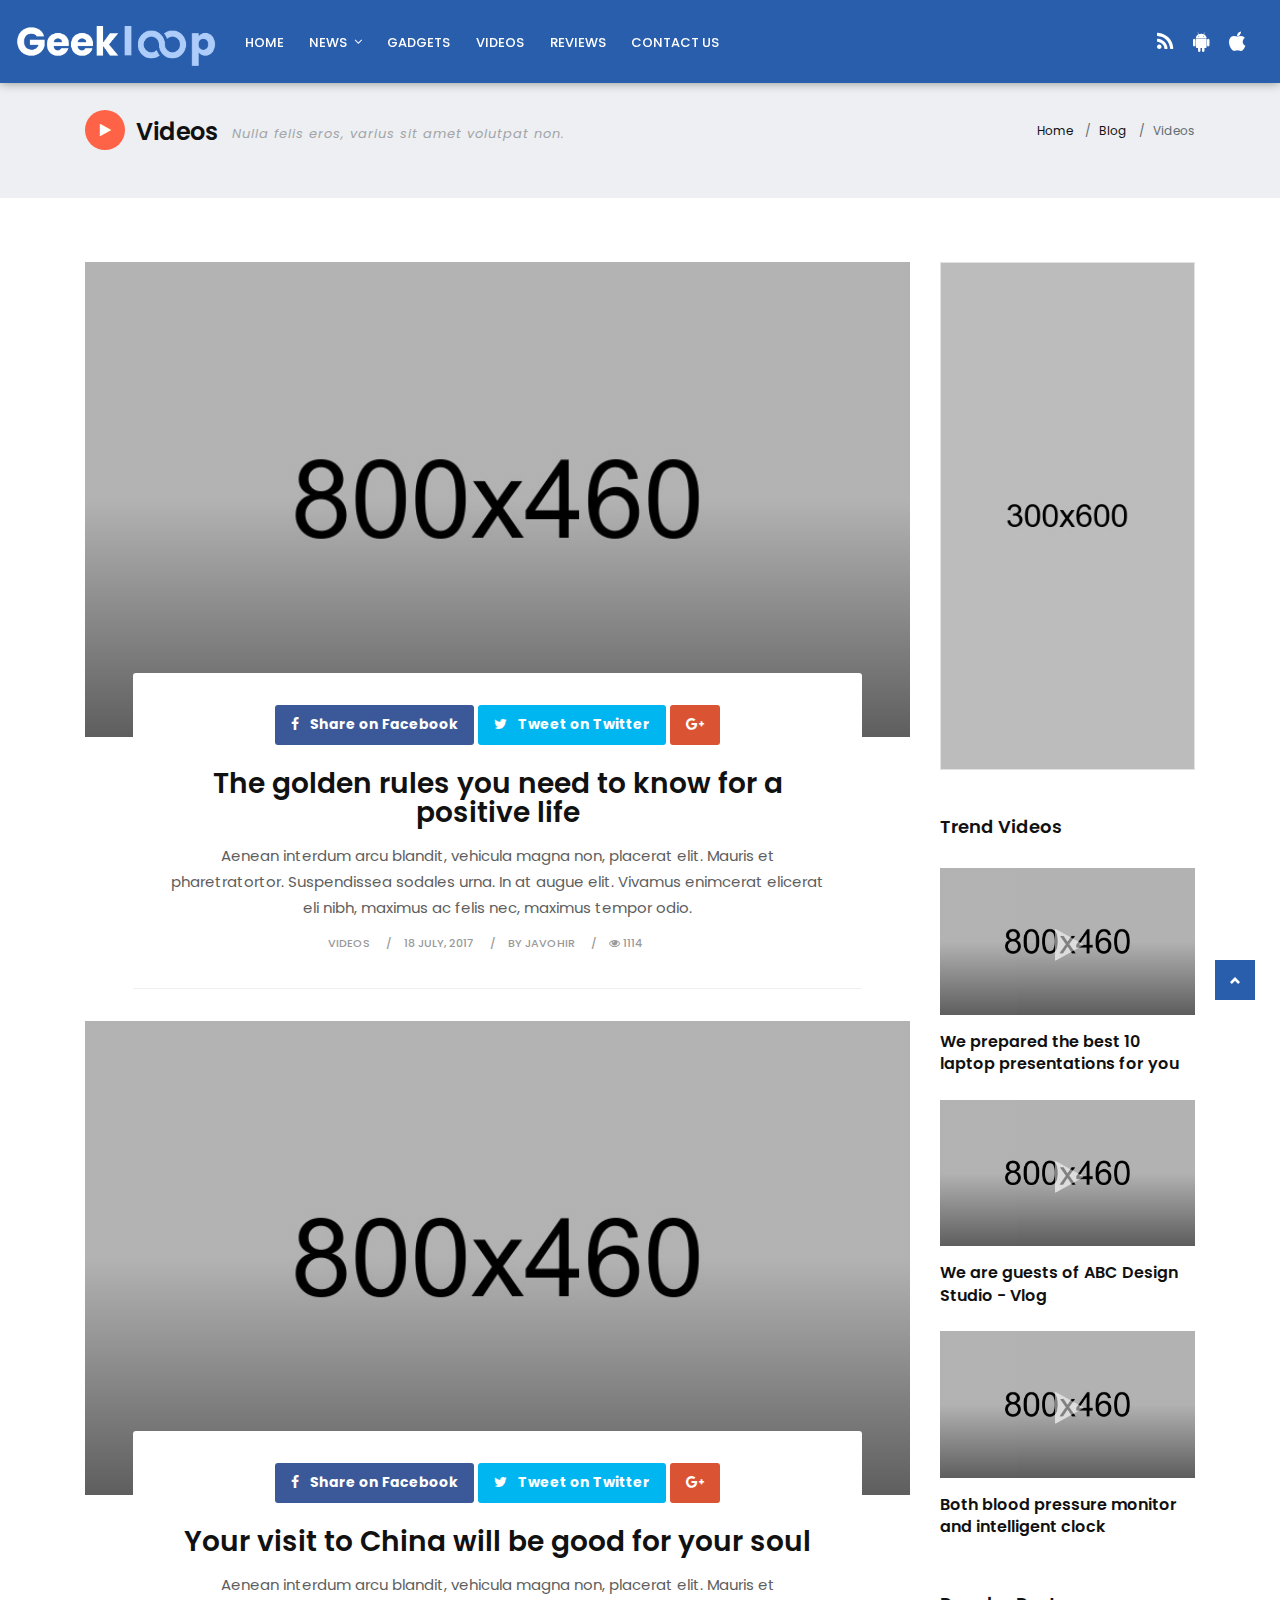
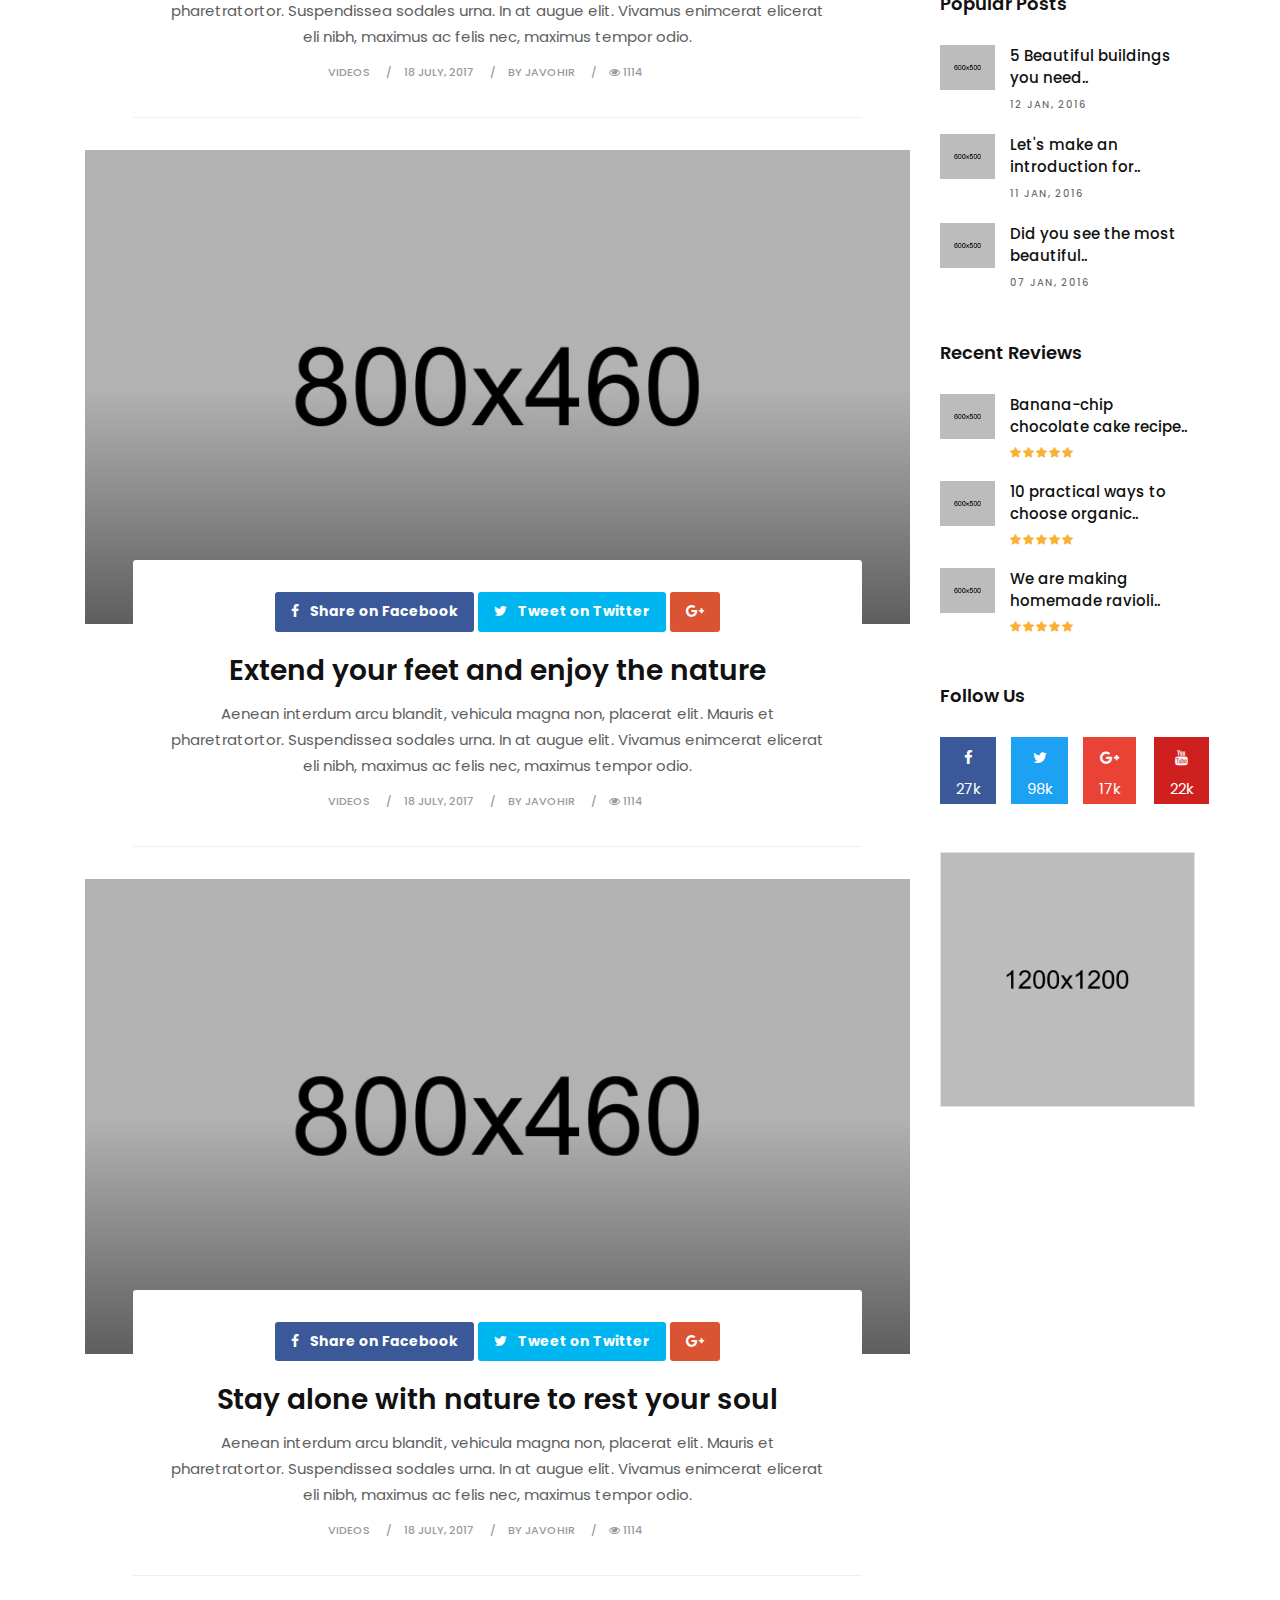
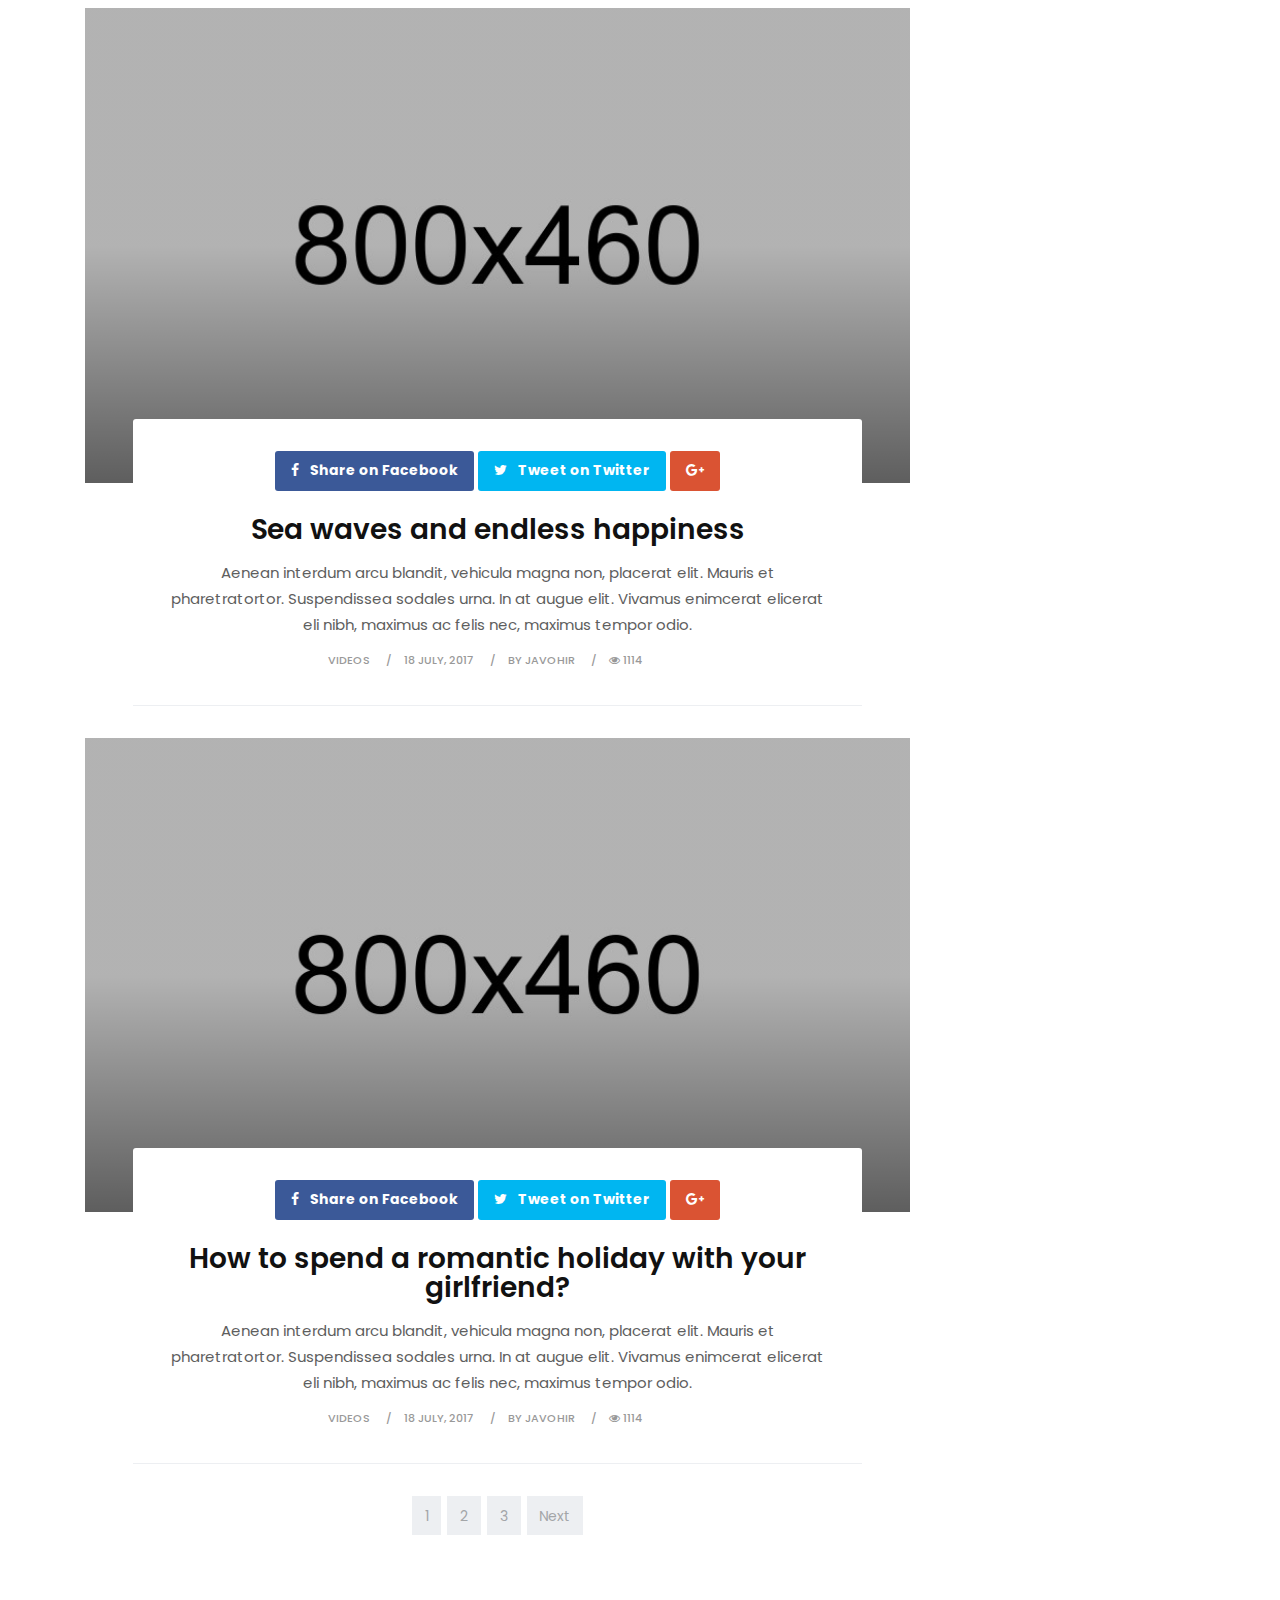
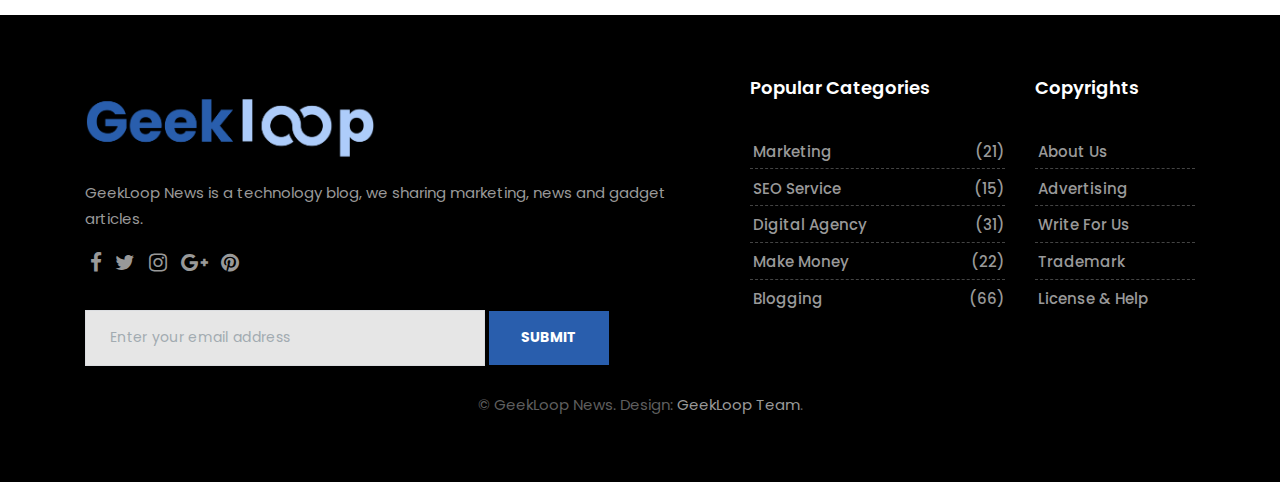
<file: tech-category-02.html>
<!DOCTYPE html>
<html lang="en">

    <!-- Basic -->
    <meta charset="utf-8">
    <meta http-equiv="X-UA-Compatible" content="IE=edge">
    
    <!-- Mobile Metas -->
    <meta name="viewport" content="width=device-width, initial-scale=1, shrink-to-fit=no">
    
    <!-- Site Metas -->
    <title>GeekLoop News - Techno News</title>
    <meta name="keywords" content="">
    <meta name="description" content="">
    <meta name="author" content="">
    
    <!-- Site Icons -->
    <link rel="shortcut icon" href="images/favicon.ico" type="image/x-icon" />
    <link rel="apple-touch-icon" href="images/apple-touch-icon.png">
    
    <!-- Design fonts -->
    <link href="https://fonts.googleapis.com/css?family=Poppins:300,400,500,600,700" rel="stylesheet"> 

    <!-- Bootstrap core CSS -->
    <link href="css/bootstrap.css" rel="stylesheet">

    <!-- FontAwesome Icons core CSS -->
    <link href="css/font-awesome.min.css" rel="stylesheet">

    <!-- Custom styles for this template -->
    <link href="style.css" rel="stylesheet">

    <!-- Responsive styles for this template -->
    <link href="css/responsive.css" rel="stylesheet">

    <!-- Colors for this template -->
    <link href="css/colors.css" rel="stylesheet">

    <!-- Version Tech CSS for this template -->
    <link href="css/version/tech.css" rel="stylesheet">

    

</head>
<body>

    <div id="wrapper">
        <header class="tech-header header">
            <div class="container-fluid">
                <nav class="navbar navbar-toggleable-md navbar-inverse fixed-top bg-inverse">
                    <button class="navbar-toggler navbar-toggler-right" type="button" data-toggle="collapse" data-target="#navbarCollapse" aria-controls="navbarCollapse" aria-expanded="false" aria-label="Toggle navigation">
                        <span class="navbar-toggler-icon"></span>
                    </button>
                    <a class="navbar-brand" href="index.html"><img src="images/version/tech-logo.png" alt=""></a>
                    <div class="collapse navbar-collapse" id="navbarCollapse">
                        <ul class="navbar-nav mr-auto">
                            <li class="nav-item">
                                <a class="nav-link" href="index.html">Home</a>
                            </li>
                            <li class="nav-item dropdown has-submenu menu-large hidden-md-down hidden-sm-down hidden-xs-down">
                                <a class="nav-link dropdown-toggle" href="#" id="dropdown01" data-toggle="dropdown" aria-haspopup="true" aria-expanded="false">News</a>
                                <ul class="dropdown-menu megamenu" aria-labelledby="dropdown01">
                                    <li>
                                        <div class="container">
                                            <div class="mega-menu-content clearfix">
                                                <div class="tab">
                                                    <button class="tablinks active" onclick="openCategory(event, 'cat01')">Science</button>
                                                    <button class="tablinks" onclick="openCategory(event, 'cat02')">Technology</button>
                                                    <button class="tablinks" onclick="openCategory(event, 'cat03')">Social Media</button>
                                                    <button class="tablinks" onclick="openCategory(event, 'cat04')">Car News</button>
                                                    <button class="tablinks" onclick="openCategory(event, 'cat05')">Worldwide</button>
                                                </div>

                                                <div class="tab-details clearfix">
                                                    <div id="cat01" class="tabcontent active">
                                                        <div class="row">
                                                            <div class="col-lg-3 col-md-6 col-sm-12 col-xs-12">
                                                                <div class="blog-box">
                                                                    <div class="post-media">
                                                                        <a href="tech-single.html" title="">
                                                                            <img src="upload/tech_menu_01.jpg" alt="" class="img-fluid">
                                                                            <div class="hovereffect">
                                                                            </div><!-- end hover -->
                                                                            <span class="menucat">Science</span>
                                                                        </a>
                                                                    </div><!-- end media -->
                                                                    <div class="blog-meta">
                                                                        <h4><a href="tech-single.html" title="">Top 10+ care advice for your toenails</a></h4>
                                                                    </div><!-- end meta -->
                                                                </div><!-- end blog-box -->
                                                            </div>

                                                            <div class="col-lg-3 col-md-6 col-sm-12 col-xs-12">
                                                                <div class="blog-box">
                                                                    <div class="post-media">
                                                                        <a href="tech-single.html" title="">
                                                                            <img src="upload/tech_menu_02.jpg" alt="" class="img-fluid">
                                                                            <div class="hovereffect">
                                                                            </div><!-- end hover -->
                                                                            <span class="menucat">Science</span>
                                                                        </a>
                                                                    </div><!-- end media -->
                                                                    <div class="blog-meta">
                                                                        <h4><a href="tech-single.html" title="">The secret of your beauty is handmade soap</a></h4>
                                                                    </div><!-- end meta -->
                                                                </div><!-- end blog-box -->
                                                            </div>

                                                            <div class="col-lg-3 col-md-6 col-sm-12 col-xs-12">
                                                                <div class="blog-box">
                                                                    <div class="post-media">
                                                                        <a href="tech-single.html" title="">
                                                                            <img src="upload/tech_menu_03.jpg" alt="" class="img-fluid">
                                                                            <div class="hovereffect">
                                                                            </div><!-- end hover -->
                                                                            <span class="menucat">Science</span>
                                                                        </a>
                                                                    </div><!-- end media -->
                                                                    <div class="blog-meta">
                                                                        <h4><a href="tech-single.html" title="">Benefits of face mask made from mud</a></h4>
                                                                    </div><!-- end meta -->
                                                                </div><!-- end blog-box -->
                                                            </div>

                                                            <div class="col-lg-3 col-md-6 col-sm-12 col-xs-12">
                                                                <div class="blog-box">
                                                                    <div class="post-media">
                                                                        <a href="tech-single.html" title="">
                                                                            <img src="upload/tech_menu_04.jpg" alt="" class="img-fluid">
                                                                            <div class="hovereffect">
                                                                            </div><!-- end hover -->
                                                                            <span class="menucat">Science</span>
                                                                        </a>
                                                                    </div><!-- end media -->
                                                                    <div class="blog-meta">
                                                                        <h4><a href="tech-single.html" title="">Relax with the unique warmth of candle flavor</a></h4>
                                                                    </div><!-- end meta -->
                                                                </div><!-- end blog-box -->
                                                            </div>
                                                        </div><!-- end row -->
                                                    </div>
                                                    <div id="cat02" class="tabcontent">
                                                        <div class="row">
                                                            <div class="col-lg-3 col-md-6 col-sm-12 col-xs-12">
                                                                <div class="blog-box">
                                                                    <div class="post-media">
                                                                        <a href="tech-single.html" title="">
                                                                            <img src="upload/tech_menu_05.jpg" alt="" class="img-fluid">
                                                                            <div class="hovereffect">
                                                                            </div><!-- end hover -->
                                                                            <span class="menucat">Technology</span>
                                                                        </a>
                                                                    </div><!-- end media -->
                                                                    <div class="blog-meta">
                                                                        <h4><a href="tech-single.html" title="">2017 summer stamp will have design models here</a></h4>
                                                                    </div><!-- end meta -->
                                                                </div><!-- end blog-box -->
                                                            </div>

                                                            <div class="col-lg-3 col-md-6 col-sm-12 col-xs-12">
                                                                <div class="blog-box">
                                                                    <div class="post-media">
                                                                        <a href="tech-single.html" title="">
                                                                            <img src="upload/tech_menu_06.jpg" alt="" class="img-fluid">
                                                                            <div class="hovereffect">
                                                                            </div><!-- end hover -->
                                                                            <span class="menucat">Technology</span>
                                                                        </a>
                                                                    </div><!-- end media -->
                                                                    <div class="blog-meta">
                                                                        <h4><a href="tech-single.html" title="">Which color is the most suitable color for you?</a></h4>
                                                                    </div><!-- end meta -->
                                                                </div><!-- end blog-box -->
                                                            </div>

                                                            <div class="col-lg-3 col-md-6 col-sm-12 col-xs-12">
                                                                <div class="blog-box">
                                                                    <div class="post-media">
                                                                        <a href="tech-single.html" title="">
                                                                            <img src="upload/tech_menu_07.jpg" alt="" class="img-fluid">
                                                                            <div class="hovereffect">
                                                                            </div><!-- end hover -->
                                                                            <span class="menucat">Technology</span>
                                                                        </a>
                                                                    </div><!-- end media -->
                                                                    <div class="blog-meta">
                                                                        <h4><a href="tech-single.html" title="">Subscribe to these sites to keep an eye on the fashion</a></h4>
                                                                    </div><!-- end meta -->
                                                                </div><!-- end blog-box -->
                                                            </div>

                                                            <div class="col-lg-3 col-md-6 col-sm-12 col-xs-12">
                                                                <div class="blog-box">
                                                                    <div class="post-media">
                                                                        <a href="tech-single.html" title="">
                                                                            <img src="upload/tech_menu_08.jpg" alt="" class="img-fluid">
                                                                            <div class="hovereffect">
                                                                            </div><!-- end hover -->
                                                                            <span class="menucat">Technology</span>
                                                                        </a>
                                                                    </div><!-- end media -->
                                                                    <div class="blog-meta">
                                                                        <h4><a href="tech-single.html" title="">The most trends of this year with color combination</a></h4>
                                                                    </div><!-- end meta -->
                                                                </div><!-- end blog-box -->
                                                            </div>
                                                        </div><!-- end row -->
                                                    </div>
                                                    <div id="cat03" class="tabcontent">
                                                        <div class="row">
                                                            <div class="col-lg-3 col-md-6 col-sm-12 col-xs-12">
                                                                <div class="blog-box">
                                                                    <div class="post-media">
                                                                        <a href="tech-single.html" title="">
                                                                            <img src="upload/tech_menu_09.jpg" alt="" class="img-fluid">
                                                                            <div class="hovereffect">
                                                                            </div><!-- end hover -->
                                                                            <span class="menucat">Social Media</span>
                                                                        </a>
                                                                    </div><!-- end media -->
                                                                    <div class="blog-meta">
                                                                        <h4><a href="tech-single.html" title="">I visited the architects of Istanbul for you</a></h4>
                                                                    </div><!-- end meta -->
                                                                </div><!-- end blog-box -->
                                                            </div>

                                                            <div class="col-lg-3 col-md-6 col-sm-12 col-xs-12">
                                                                <div class="blog-box">
                                                                    <div class="post-media">
                                                                        <a href="tech-single.html" title="">
                                                                            <img src="upload/tech_menu_10.jpg" alt="" class="img-fluid">
                                                                            <div class="hovereffect">
                                                                            </div><!-- end hover -->
                                                                            <span class="menucat">Social Media</span>
                                                                        </a>
                                                                    </div><!-- end media -->
                                                                    <div class="blog-meta">
                                                                        <h4><a href="tech-single.html" title="">Prepared handmade dish dish in the Netherlands</a></h4>
                                                                    </div><!-- end meta -->
                                                                </div><!-- end blog-box -->
                                                            </div>

                                                            <div class="col-lg-3 col-md-6 col-sm-12 col-xs-12">
                                                                <div class="blog-box">
                                                                    <div class="post-media">
                                                                        <a href="tech-single.html" title="">
                                                                            <img src="upload/tech_menu_11.jpg" alt="" class="img-fluid">
                                                                            <div class="hovereffect">
                                                                            </div><!-- end hover -->
                                                                            <span class="menucat">Social Media</span>
                                                                        </a>
                                                                    </div><!-- end media -->
                                                                    <div class="blog-meta">
                                                                        <h4><a href="tech-single.html" title="">I recommend you visit the fairy chimneys</a></h4>
                                                                    </div><!-- end meta -->
                                                                </div><!-- end blog-box -->
                                                            </div>

                                                            <div class="col-lg-3 col-md-6 col-sm-12 col-xs-12">
                                                                <div class="blog-box">
                                                                    <div class="post-media">
                                                                        <a href="tech-single.html" title="">
                                                                            <img src="upload/tech_menu_12.jpg" alt="" class="img-fluid">
                                                                            <div class="hovereffect">
                                                                            </div><!-- end hover -->
                                                                            <span class="menucat">Social Media</span>
                                                                        </a>
                                                                    </div><!-- end media -->
                                                                    <div class="blog-meta">
                                                                        <h4><a href="tech-single.html" title="">One of the most beautiful ports in the world</a></h4>
                                                                    </div><!-- end meta -->
                                                                </div><!-- end blog-box -->
                                                            </div>
                                                        </div><!-- end row -->
                                                    </div>
                                                    <div id="cat04" class="tabcontent">
                                                        <div class="row">
                                                            <div class="col-lg-3 col-md-6 col-sm-12 col-xs-12">
                                                                <div class="blog-box">
                                                                    <div class="post-media">
                                                                        <a href="tech-single.html" title="">
                                                                            <img src="upload/tech_menu_13.jpg" alt="" class="img-fluid">
                                                                            <div class="hovereffect">
                                                                            </div><!-- end hover -->
                                                                            <span class="menucat">Car News</span>
                                                                        </a>
                                                                    </div><!-- end media -->
                                                                    <div class="blog-meta">
                                                                        <h4><a href="tech-single.html" title="">A collection of the most beautiful shop designs</a></h4>
                                                                    </div><!-- end meta -->
                                                                </div><!-- end blog-box -->
                                                            </div>

                                                            <div class="col-lg-3 col-md-6 col-sm-12 col-xs-12">
                                                                <div class="blog-box">
                                                                    <div class="post-media">
                                                                        <a href="tech-single.html" title="">
                                                                            <img src="upload/tech_menu_14.jpg" alt="" class="img-fluid">
                                                                            <div class="hovereffect">
                                                                            </div><!-- end hover -->
                                                                            <span class="menucat">Car News</span>
                                                                        </a>
                                                                    </div><!-- end media -->
                                                                    <div class="blog-meta">
                                                                        <h4><a href="tech-single.html" title="">America's and Canada's most beautiful wine houses</a></h4>
                                                                    </div><!-- end meta -->
                                                                </div><!-- end blog-box -->
                                                            </div>

                                                            <div class="col-lg-3 col-md-6 col-sm-12 col-xs-12">
                                                                <div class="blog-box">
                                                                    <div class="post-media">
                                                                        <a href="tech-single.html" title="">
                                                                            <img src="upload/tech_menu_15.jpg" alt="" class="img-fluid">
                                                                            <div class="hovereffect">
                                                                            </div><!-- end hover -->
                                                                            <span class="menucat">Car News</span>
                                                                        </a>
                                                                    </div><!-- end media -->
                                                                    <div class="blog-meta">
                                                                        <h4><a href="tech-single.html" title="">The most professional ways to color your walls</a></h4>
                                                                    </div><!-- end meta -->
                                                                </div><!-- end blog-box -->
                                                            </div>

                                                            <div class="col-lg-3 col-md-6 col-sm-12 col-xs-12">
                                                                <div class="blog-box">
                                                                    <div class="post-media">
                                                                        <a href="tech-single.html" title="">
                                                                            <img src="upload/tech_menu_16.jpg" alt="" class="img-fluid">
                                                                            <div class="hovereffect">
                                                                            </div><!-- end hover -->
                                                                            <span class="menucat">Car News</span>
                                                                        </a>
                                                                    </div><!-- end media -->
                                                                    <div class="blog-meta">
                                                                        <h4><a href="tech-single.html" title="">Stylish cabinet designs and furnitures</a></h4>
                                                                    </div><!-- end meta -->
                                                                </div><!-- end blog-box -->
                                                            </div>
                                                        </div><!-- end row -->
                                                    </div>
                                                    <div id="cat05" class="tabcontent">
                                                        <div class="row">
                                                            <div class="col-lg-3 col-md-6 col-sm-12 col-xs-12">
                                                                <div class="blog-box">
                                                                    <div class="post-media">
                                                                        <a href="tech-single.html" title="">
                                                                            <img src="upload/tech_menu_17.jpg" alt="" class="img-fluid">
                                                                            <div class="hovereffect">
                                                                            </div><!-- end hover -->
                                                                            <span class="menucat">Worldwide</span>
                                                                        </a>
                                                                    </div><!-- end media -->
                                                                    <div class="blog-meta">
                                                                        <h4><a href="tech-single.html" title="">Grilled vegetable with fish prepared with fish</a></h4>
                                                                    </div><!-- end meta -->
                                                                </div><!-- end blog-box -->
                                                            </div>

                                                            <div class="col-lg-3 col-md-6 col-sm-12 col-xs-12">
                                                                <div class="blog-box">
                                                                    <div class="post-media">
                                                                        <a href="tech-single.html" title="">
                                                                            <img src="upload/tech_menu_18.jpg" alt="" class="img-fluid">
                                                                            <div class="hovereffect">
                                                                            </div><!-- end hover -->
                                                                            <span class="menucat">Worldwide</span>
                                                                        </a>
                                                                    </div><!-- end media -->
                                                                    <div class="blog-meta">
                                                                        <h4><a href="tech-single.html" title="">The world's finest and clean meat restaurants</a></h4>
                                                                    </div><!-- end meta -->
                                                                </div><!-- end blog-box -->
                                                            </div>

                                                            <div class="col-lg-3 col-md-6 col-sm-12 col-xs-12">
                                                                <div class="blog-box">
                                                                    <div class="post-media">
                                                                        <a href="tech-single.html" title="">
                                                                            <img src="upload/tech_menu_19.jpg" alt="" class="img-fluid">
                                                                            <div class="hovereffect">
                                                                            </div><!-- end hover -->
                                                                            <span class="menucat">Worldwide</span>
                                                                        </a>
                                                                    </div><!-- end media -->
                                                                    <div class="blog-meta">
                                                                        <h4><a href="tech-single.html" title="">Fried veal and vegetable dish</a></h4>
                                                                    </div><!-- end meta -->
                                                                </div><!-- end blog-box -->
                                                            </div>

                                                            <div class="col-lg-3 col-md-6 col-sm-12 col-xs-12">
                                                                <div class="blog-box">
                                                                    <div class="post-media">
                                                                        <a href="tech-single.html" title="">
                                                                            <img src="upload/tech_menu_20.jpg" alt="" class="img-fluid">
                                                                            <div class="hovereffect">
                                                                            </div><!-- end hover -->
                                                                            <span class="menucat">Worldwide</span>
                                                                        </a>
                                                                    </div><!-- end media -->
                                                                    <div class="blog-meta">
                                                                        <h4><a href="tech-single.html" title="">Tasty pasta sauces and recipes</a></h4>
                                                                    </div><!-- end meta -->
                                                                </div><!-- end blog-box -->
                                                            </div>
                                                        </div><!-- end row -->
                                                    </div>
                                                </div><!-- end tab-details -->
                                            </div><!-- end mega-menu-content -->
                                        </div>
                                    </li>
                                </ul>
                            </li>
                            <li class="nav-item">
                                <a class="nav-link" href="tech-category-01.html">Gadgets</a>
                            </li>                   
                            <li class="nav-item">
                                <a class="nav-link" href="tech-category-02.html">Videos</a>
                            </li>
                            <li class="nav-item">
                                <a class="nav-link" href="tech-category-03.html">Reviews</a>
                            </li>
                            <li class="nav-item">
                                <a class="nav-link" href="tech-contact.html">Contact Us</a>
                            </li>
                        </ul>
                        <ul class="navbar-nav mr-2">
                            <li class="nav-item">
                                <a class="nav-link" href="#"><i class="fa fa-rss"></i></a>
                            </li>
                            <li class="nav-item">
                                <a class="nav-link" href="#"><i class="fa fa-android"></i></a>
                            </li>
                            <li class="nav-item">
                                <a class="nav-link" href="#"><i class="fa fa-apple"></i></a>
                            </li>
                        </ul>
                    </div>
                </nav>
            </div><!-- end container-fluid -->
        </header><!-- end market-header -->

        <div class="page-title lb single-wrapper">
            <div class="container">
                <div class="row">
                    <div class="col-lg-8 col-md-8 col-sm-12 col-xs-12">
                        <h2><i class="fa fa-play bg-orange"></i> Videos <small class="hidden-xs-down hidden-sm-down">Nulla felis eros, varius sit amet volutpat non. </small></h2>
                    </div><!-- end col -->
                    <div class="col-lg-4 col-md-4 col-sm-12 hidden-xs-down hidden-sm-down">
                        <ol class="breadcrumb">
                            <li class="breadcrumb-item"><a href="#">Home</a></li>
                            <li class="breadcrumb-item"><a href="#">Blog</a></li>
                            <li class="breadcrumb-item active">Videos</li>
                        </ol>
                    </div><!-- end col -->                    
                </div><!-- end row -->
            </div><!-- end container -->
        </div><!-- end page-title -->

        <section class="section">
            <div class="container">
                <div class="row">
                    <div class="col-lg-9 col-md-12 col-sm-12 col-xs-12">
                        <div class="page-wrapper">
                            <div class="blog-custom-build">
                                <div class="blog-box">
                                    <div class="post-media">
                                        <a href="tech-single.html" title="">
                                            <img src="upload/tech_menu_20.jpg" alt="" class="img-fluid">
                                            <div class="hovereffect">
                                                <span class="videohover"></span>
                                            </div>
                                            <!-- end hover -->
                                        </a>
                                    </div>
                                    <!-- end media -->
                                    <div class="blog-meta big-meta text-center">
                                        <div class="post-sharing">
                                            <ul class="list-inline">
                                                <li><a href="#" class="fb-button btn btn-primary"><i class="fa fa-facebook"></i> <span class="down-mobile">Share on Facebook</span></a></li>
                                                <li><a href="#" class="tw-button btn btn-primary"><i class="fa fa-twitter"></i> <span class="down-mobile">Tweet on Twitter</span></a></li>
                                                <li><a href="#" class="gp-button btn btn-primary"><i class="fa fa-google-plus"></i></a></li>
                                            </ul>
                                        </div><!-- end post-sharing -->
                                        <h4><a href="tech-single.html" title="">The golden rules you need to know for a positive life</a></h4>
                                        <p>Aenean interdum arcu blandit, vehicula magna non, placerat elit. Mauris et pharetratortor. Suspendissea sodales urna. In at augue elit. Vivamus enimcerat elicerat eli nibh, maximus ac felis nec, maximus tempor odio.</p>
                                        <small><a href="tech-category.html" title="">Videos</a></small>
                                        <small><a href="tech-single.html" title="">18 july, 2017</a></small>
                                        <small><a href="tech-author.html" title="">by Javohir</a></small>
                                        <small><a href="#" title=""><i class="fa fa-eye"></i> 1114</a></small>
                                    </div><!-- end meta -->
                                </div><!-- end blog-box -->

                                <hr class="invis">

                                <div class="blog-box">
                                    <div class="post-media">
                                        <a href="tech-single.html" title="">
                                            <img src="upload/tech_menu_19.jpg" alt="" class="img-fluid">
                                            <div class="hovereffect">
                                                <span class="videohover"></span>
                                            </div>
                                            <!-- end hover -->
                                        </a>
                                    </div>
                                    <!-- end media -->
                                    <div class="blog-meta big-meta text-center">

                                        <div class="post-sharing">
                                            <ul class="list-inline">
                                                <li><a href="#" class="fb-button btn btn-primary"><i class="fa fa-facebook"></i> <span class="down-mobile">Share on Facebook</span></a></li>
                                                <li><a href="#" class="tw-button btn btn-primary"><i class="fa fa-twitter"></i> <span class="down-mobile">Tweet on Twitter</span></a></li>
                                                <li><a href="#" class="gp-button btn btn-primary"><i class="fa fa-google-plus"></i></a></li>
                                            </ul>
                                        </div><!-- end post-sharing -->
                                        <h4><a href="tech-single.html" title="">Your visit to China will be good for your soul</a></h4>
                                        <p>Aenean interdum arcu blandit, vehicula magna non, placerat elit. Mauris et pharetratortor. Suspendissea sodales urna. In at augue elit. Vivamus enimcerat elicerat eli nibh, maximus ac felis nec, maximus tempor odio.</p>
                                        <small><a href="tech-category.html" title="">Videos</a></small>
                                        <small><a href="tech-single.html" title="">18 july, 2017</a></small>
                                        <small><a href="tech-author.html" title="">by Javohir</a></small>
                                        <small><a href="#" title=""><i class="fa fa-eye"></i> 1114</a></small>
                                    </div><!-- end meta -->
                                </div><!-- end blog-box -->

                                <hr class="invis">

                                <div class="blog-box">
                                    <div class="post-media">
                                        <a href="tech-single.html" title="">
                                            <img src="upload/tech_menu_18.jpg" alt="" class="img-fluid">
                                            <div class="hovereffect">
                                                <span class="videohover"></span>
                                            </div>
                                            <!-- end hover -->
                                        </a>
                                    </div>
                                    <!-- end media -->
                                    <div class="blog-meta big-meta text-center">
                                        <div class="post-sharing">
                                            <ul class="list-inline">
                                                <li><a href="#" class="fb-button btn btn-primary"><i class="fa fa-facebook"></i> <span class="down-mobile">Share on Facebook</span></a></li>
                                                <li><a href="#" class="tw-button btn btn-primary"><i class="fa fa-twitter"></i> <span class="down-mobile">Tweet on Twitter</span></a></li>
                                                <li><a href="#" class="gp-button btn btn-primary"><i class="fa fa-google-plus"></i></a></li>
                                            </ul>
                                        </div><!-- end post-sharing -->
                                        <h4><a href="tech-single.html" title="">Extend your feet and enjoy the nature</a></h4>
                                        <p>Aenean interdum arcu blandit, vehicula magna non, placerat elit. Mauris et pharetratortor. Suspendissea sodales urna. In at augue elit. Vivamus enimcerat elicerat eli nibh, maximus ac felis nec, maximus tempor odio.</p>
                                        <small><a href="tech-category.html" title="">Videos</a></small>
                                        <small><a href="tech-single.html" title="">18 july, 2017</a></small>
                                        <small><a href="tech-author.html" title="">by Javohir</a></small>
                                        <small><a href="#" title=""><i class="fa fa-eye"></i> 1114</a></small>
                                    </div><!-- end meta -->
                                </div><!-- end blog-box -->

                                <hr class="invis">

                                <div class="blog-box">
                                    <div class="post-media">
                                        <a href="tech-single.html" title="">
                                            <img src="upload/tech_menu_17.jpg" alt="" class="img-fluid">
                                            <div class="hovereffect">
                                                <span class="videohover"></span>
                                            </div>
                                            <!-- end hover -->
                                        </a>
                                    </div>
                                    <!-- end media -->
                                    <div class="blog-meta big-meta text-center">
                                        <div class="post-sharing">
                                            <ul class="list-inline">
                                                <li><a href="#" class="fb-button btn btn-primary"><i class="fa fa-facebook"></i> <span class="down-mobile">Share on Facebook</span></a></li>
                                                <li><a href="#" class="tw-button btn btn-primary"><i class="fa fa-twitter"></i> <span class="down-mobile">Tweet on Twitter</span></a></li>
                                                <li><a href="#" class="gp-button btn btn-primary"><i class="fa fa-google-plus"></i></a></li>
                                            </ul>
                                        </div><!-- end post-sharing -->
                                        <h4><a href="tech-single.html" title="">Stay alone with nature to rest your soul</a></h4>
                                        <p>Aenean interdum arcu blandit, vehicula magna non, placerat elit. Mauris et pharetratortor. Suspendissea sodales urna. In at augue elit. Vivamus enimcerat elicerat eli nibh, maximus ac felis nec, maximus tempor odio.</p>
                                        <small><a href="tech-category.html" title="">Videos</a></small>
                                        <small><a href="tech-single.html" title="">18 july, 2017</a></small>
                                        <small><a href="tech-author.html" title="">by Javohir</a></small>
                                        <small><a href="#" title=""><i class="fa fa-eye"></i> 1114</a></small>
                                    </div><!-- end meta -->
                                </div><!-- end blog-box -->

                                <hr class="invis">

                                <div class="blog-box">
                                    <div class="post-media">
                                        <a href="tech-single.html" title="">
                                            <img src="upload/tech_menu_16.jpg" alt="" class="img-fluid">
                                            <div class="hovereffect">
                                                <span class="videohover"></span>
                                            </div>
                                            <!-- end hover -->
                                        </a>
                                    </div>
                                    <!-- end media -->
                                    <div class="blog-meta big-meta text-center">
                                        <div class="post-sharing">
                                            <ul class="list-inline">
                                                <li><a href="#" class="fb-button btn btn-primary"><i class="fa fa-facebook"></i> <span class="down-mobile">Share on Facebook</span></a></li>
                                                <li><a href="#" class="tw-button btn btn-primary"><i class="fa fa-twitter"></i> <span class="down-mobile">Tweet on Twitter</span></a></li>
                                                <li><a href="#" class="gp-button btn btn-primary"><i class="fa fa-google-plus"></i></a></li>
                                            </ul>
                                        </div><!-- end post-sharing -->
                                        <h4><a href="tech-single.html" title="">Sea waves and endless happiness</a></h4>
                                        <p>Aenean interdum arcu blandit, vehicula magna non, placerat elit. Mauris et pharetratortor. Suspendissea sodales urna. In at augue elit. Vivamus enimcerat elicerat eli nibh, maximus ac felis nec, maximus tempor odio.</p>
                                        <small><a href="tech-category.html" title="">Videos</a></small>
                                        <small><a href="tech-single.html" title="">18 july, 2017</a></small>
                                        <small><a href="tech-author.html" title="">by Javohir</a></small>
                                        <small><a href="#" title=""><i class="fa fa-eye"></i> 1114</a></small>
                                    </div><!-- end meta -->
                                </div><!-- end blog-box -->

                                <hr class="invis">

                                <div class="blog-box">
                                    <div class="post-media">
                                        <a href="tech-single.html" title="">
                                            <img src="upload/tech_menu_15.jpg" alt="" class="img-fluid">
                                            <div class="hovereffect">
                                                <span class="videohover"></span>
                                            </div>
                                            <!-- end hover -->
                                        </a>
                                    </div>
                                    <!-- end media -->
                                    <div class="blog-meta big-meta text-center">
                                        <div class="post-sharing">
                                            <ul class="list-inline">
                                                <li><a href="#" class="fb-button btn btn-primary"><i class="fa fa-facebook"></i> <span class="down-mobile">Share on Facebook</span></a></li>
                                                <li><a href="#" class="tw-button btn btn-primary"><i class="fa fa-twitter"></i> <span class="down-mobile">Tweet on Twitter</span></a></li>
                                                <li><a href="#" class="gp-button btn btn-primary"><i class="fa fa-google-plus"></i></a></li>
                                            </ul>
                                        </div><!-- end post-sharing -->
                                        <h4><a href="techsingle.html" title="">How to spend a romantic holiday with your girlfriend?</a></h4>
                                        <p>Aenean interdum arcu blandit, vehicula magna non, placerat elit. Mauris et pharetratortor. Suspendissea sodales urna. In at augue elit. Vivamus enimcerat elicerat eli nibh, maximus ac felis nec, maximus tempor odio.</p>
                                        <small><a href="tech-category.html" title="">Videos</a></small>
                                        <small><a href="tech-single.html" title="">18 july, 2017</a></small>
                                        <small><a href="tech-author.html" title="">by Javohir</a></small>
                                        <small><a href="#" title=""><i class="fa fa-eye"></i> 1114</a></small>
                                    </div><!-- end meta -->
                                </div><!-- end blog-box -->
                            </div><!-- end blog-custom-build -->
                        </div><!-- end page-wrapper -->

                        <hr class="invis">

                        <div class="row">
                            <div class="col-md-12">
                                <nav aria-label="Page navigation">
                                    <ul class="pagination justify-content-center">
                                        <li class="page-item"><a class="page-link" href="#">1</a></li>
                                        <li class="page-item"><a class="page-link" href="#">2</a></li>
                                        <li class="page-item"><a class="page-link" href="#">3</a></li>
                                        <li class="page-item">
                                            <a class="page-link" href="#">Next</a>
                                        </li>
                                    </ul>
                                </nav>
                            </div><!-- end col -->
                        </div><!-- end row -->
                    </div><!-- end col -->

                    <div class="col-lg-3 col-md-12 col-sm-12 col-xs-12">
                        <div class="sidebar">
                            <div class="widget">
                                <div class="banner-spot clearfix">
                                    <div class="banner-img">
                                        <img src="upload/banner_07.jpg" alt="" class="img-fluid">
                                    </div><!-- end banner-img -->
                                </div><!-- end banner -->
                            </div><!-- end widget -->

                            <div class="widget">
                                <h2 class="widget-title">Trend Videos</h2>
                                <div class="trend-videos">
                                    <div class="blog-box">
                                        <div class="post-media">
                                            <a href="tech-single.html" title="">
                                                <img src="upload/tech_video_01.jpg" alt="" class="img-fluid">
                                                <div class="hovereffect">
                                                    <span class="videohover"></span>
                                                </div><!-- end hover -->
                                            </a>
                                        </div><!-- end media -->
                                        <div class="blog-meta">
                                            <h4><a href="tech-single.html" title="">We prepared the best 10 laptop presentations for you</a></h4>
                                        </div><!-- end meta -->
                                    </div><!-- end blog-box -->

                                    <hr class="invis">

                                    <div class="blog-box">
                                        <div class="post-media">
                                            <a href="tech-single.html" title="">
                                                <img src="upload/tech_video_02.jpg" alt="" class="img-fluid">
                                                <div class="hovereffect">
                                                    <span class="videohover"></span>
                                                </div><!-- end hover -->
                                            </a>
                                        </div><!-- end media -->
                                        <div class="blog-meta">
                                            <h4><a href="tech-single.html" title="">We are guests of ABC Design Studio - Vlog</a></h4>
                                        </div><!-- end meta -->
                                    </div><!-- end blog-box -->

                                    <hr class="invis">

                                    <div class="blog-box">
                                        <div class="post-media">
                                            <a href="tech-single.html" title="">
                                                <img src="upload/tech_video_03.jpg" alt="" class="img-fluid">
                                                <div class="hovereffect">
                                                    <span class="videohover"></span>
                                                </div><!-- end hover -->
                                            </a>
                                        </div><!-- end media -->
                                        <div class="blog-meta">
                                            <h4><a href="tech-single.html" title="">Both blood pressure monitor and intelligent clock</a></h4>
                                        </div><!-- end meta -->
                                    </div><!-- end blog-box -->
                                </div><!-- end videos -->
                            </div><!-- end widget -->

                            <div class="widget">
                                <h2 class="widget-title">Popular Posts</h2>
                                <div class="blog-list-widget">
                                    <div class="list-group">
                                        <a href="tech-single.html" class="list-group-item list-group-item-action flex-column align-items-start">
                                            <div class="w-100 justify-content-between">
                                                <img src="upload/tech_blog_08.jpg" alt="" class="img-fluid float-left">
                                                <h5 class="mb-1">5 Beautiful buildings you need..</h5>
                                                <small>12 Jan, 2016</small>
                                            </div>
                                        </a>

                                        <a href="tech-single.html" class="list-group-item list-group-item-action flex-column align-items-start">
                                            <div class="w-100 justify-content-between">
                                                <img src="upload/tech_blog_01.jpg" alt="" class="img-fluid float-left">
                                                <h5 class="mb-1">Let's make an introduction for..</h5>
                                                <small>11 Jan, 2016</small>
                                            </div>
                                        </a>

                                        <a href="tech-single.html" class="list-group-item list-group-item-action flex-column align-items-start">
                                            <div class="w-100 last-item justify-content-between">
                                                <img src="upload/tech_blog_03.jpg" alt="" class="img-fluid float-left">
                                                <h5 class="mb-1">Did you see the most beautiful..</h5>
                                                <small>07 Jan, 2016</small>
                                            </div>
                                        </a>
                                    </div>
                                </div><!-- end blog-list -->
                            </div><!-- end widget -->

                            <div class="widget">
                                <h2 class="widget-title">Recent Reviews</h2>
                                <div class="blog-list-widget">
                                    <div class="list-group">
                                        <a href="tech-single.html" class="list-group-item list-group-item-action flex-column align-items-start">
                                            <div class="w-100 justify-content-between">
                                                <img src="upload/tech_blog_02.jpg" alt="" class="img-fluid float-left">
                                                <h5 class="mb-1">Banana-chip chocolate cake recipe..</h5>
                                                <span class="rating">
                                                    <i class="fa fa-star"></i>
                                                    <i class="fa fa-star"></i>
                                                    <i class="fa fa-star"></i>
                                                    <i class="fa fa-star"></i>
                                                    <i class="fa fa-star"></i>
                                                </span>
                                            </div>
                                        </a>

                                        <a href="tech-single.html" class="list-group-item list-group-item-action flex-column align-items-start">
                                            <div class="w-100 justify-content-between">
                                                <img src="upload/tech_blog_03.jpg" alt="" class="img-fluid float-left">
                                                <h5 class="mb-1">10 practical ways to choose organic..</h5>
                                                <span class="rating">
                                                    <i class="fa fa-star"></i>
                                                    <i class="fa fa-star"></i>
                                                    <i class="fa fa-star"></i>
                                                    <i class="fa fa-star"></i>
                                                    <i class="fa fa-star"></i>
                                                </span>
                                            </div>
                                        </a>

                                        <a href="tech-single.html" class="list-group-item list-group-item-action flex-column align-items-start">
                                            <div class="w-100 last-item justify-content-between">
                                                <img src="upload/tech_blog_07.jpg" alt="" class="img-fluid float-left">
                                                <h5 class="mb-1">We are making homemade ravioli..</h5>
                                                <span class="rating">
                                                    <i class="fa fa-star"></i>
                                                    <i class="fa fa-star"></i>
                                                    <i class="fa fa-star"></i>
                                                    <i class="fa fa-star"></i>
                                                    <i class="fa fa-star"></i>
                                                </span>
                                            </div>
                                        </a>
                                    </div>
                                </div><!-- end blog-list -->
                            </div><!-- end widget -->

                            <div class="widget">
                                <h2 class="widget-title">Follow Us</h2>

                                <div class="row text-center">
                                    <div class="col-lg-3 col-md-3 col-sm-3 col-xs-6">
                                        <a href="#" class="social-button facebook-button">
                                            <i class="fa fa-facebook"></i>
                                            <p>27k</p>
                                        </a>
                                    </div>

                                    <div class="col-lg-3 col-md-3 col-sm-3 col-xs-6">
                                        <a href="#" class="social-button twitter-button">
                                            <i class="fa fa-twitter"></i>
                                            <p>98k</p>
                                        </a>
                                    </div>

                                    <div class="col-lg-3 col-md-3 col-sm-3 col-xs-6">
                                        <a href="#" class="social-button google-button">
                                            <i class="fa fa-google-plus"></i>
                                            <p>17k</p>
                                        </a>
                                    </div>

                                    <div class="col-lg-3 col-md-3 col-sm-3 col-xs-6">
                                        <a href="#" class="social-button youtube-button">
                                            <i class="fa fa-youtube"></i>
                                            <p>22k</p>
                                        </a>
                                    </div>
                                </div>
                            </div><!-- end widget -->

                            <div class="widget">
                                <div class="banner-spot clearfix">
                                    <div class="banner-img">
                                        <img src="upload/banner_03.jpg" alt="" class="img-fluid">
                                    </div><!-- end banner-img -->
                                </div><!-- end banner -->
                            </div><!-- end widget -->
                        </div><!-- end sidebar -->
                    </div><!-- end col -->
                </div>
            </div><!-- end container -->
        </section>

        <footer class="footer">
            <div class="container">
                <div class="row">
                    <div class="col-lg-7">
                        <div class="widget">
                            <div class="footer-text text-left">
                                <a href="index.html"><img src="images/version/tech-footer-logo.png" alt="" class="img-fluid"></a>
                                <p>GeekLoop News is a technology blog, we sharing marketing, news and gadget articles.</p>
                                <div class="social">
                                    <a href="#" data-toggle="tooltip" data-placement="bottom" title="Facebook"><i class="fa fa-facebook"></i></a>              
                                    <a href="#" data-toggle="tooltip" data-placement="bottom" title="Twitter"><i class="fa fa-twitter"></i></a>
                                    <a href="#" data-toggle="tooltip" data-placement="bottom" title="Instagram"><i class="fa fa-instagram"></i></a>
                                    <a href="#" data-toggle="tooltip" data-placement="bottom" title="Google Plus"><i class="fa fa-google-plus"></i></a>
                                    <a href="#" data-toggle="tooltip" data-placement="bottom" title="Pinterest"><i class="fa fa-pinterest"></i></a>
                                </div>

                                <hr class="invis">

                                <div class="newsletter-widget text-left">
                                    <form class="form-inline">
                                        <input type="text" class="form-control" placeholder="Enter your email address">
                                        <button type="submit" class="btn btn-primary">SUBMIT</button>
                                    </form>
                                </div><!-- end newsletter -->
                            </div><!-- end footer-text -->
                        </div><!-- end widget -->
                    </div><!-- end col -->

                    <div class="col-lg-3 col-md-12 col-sm-12 col-xs-12">
                        <div class="widget">
                            <h2 class="widget-title">Popular Categories</h2>
                            <div class="link-widget">
                                <ul>
                                    <li><a href="#">Marketing <span>(21)</span></a></li>
                                    <li><a href="#">SEO Service <span>(15)</span></a></li>
                                    <li><a href="#">Digital Agency <span>(31)</span></a></li>
                                    <li><a href="#">Make Money <span>(22)</span></a></li>
                                    <li><a href="#">Blogging <span>(66)</span></a></li>
                                </ul>
                            </div><!-- end link-widget -->
                        </div><!-- end widget -->
                    </div><!-- end col -->

                    <div class="col-lg-2 col-md-12 col-sm-12 col-xs-12">
                        <div class="widget">
                            <h2 class="widget-title">Copyrights</h2>
                            <div class="link-widget">
                                <ul>
                                    <li><a href="#">About us</a></li>
                                    <li><a href="#">Advertising</a></li>
                                    <li><a href="#">Write for us</a></li>
                                    <li><a href="#">Trademark</a></li>
                                    <li><a href="#">License & Help</a></li>
                                </ul>
                            </div><!-- end link-widget -->
                        </div><!-- end widget -->
                    </div><!-- end col -->
                </div>

                <div class="row">
                    <div class="col-md-12 text-center">
                        <br>
                        <div class="copyright">&copy; GeekLoop News. Design: <a href="#">GeekLoop Team</a>.</div>
                    </div>
                </div>
            </div><!-- end container -->
        </footer><!-- end footer -->

        <div class="dmtop">Scroll to Top</div>
        
    </div><!-- end wrapper -->

    <!-- Core JavaScript
    ================================================== -->
    <script src="js/jquery.min.js"></script>
    <script src="js/tether.min.js"></script>
    <script src="js/bootstrap.min.js"></script>
    <script src="js/custom.js"></script>

</body>
</html>
</file>
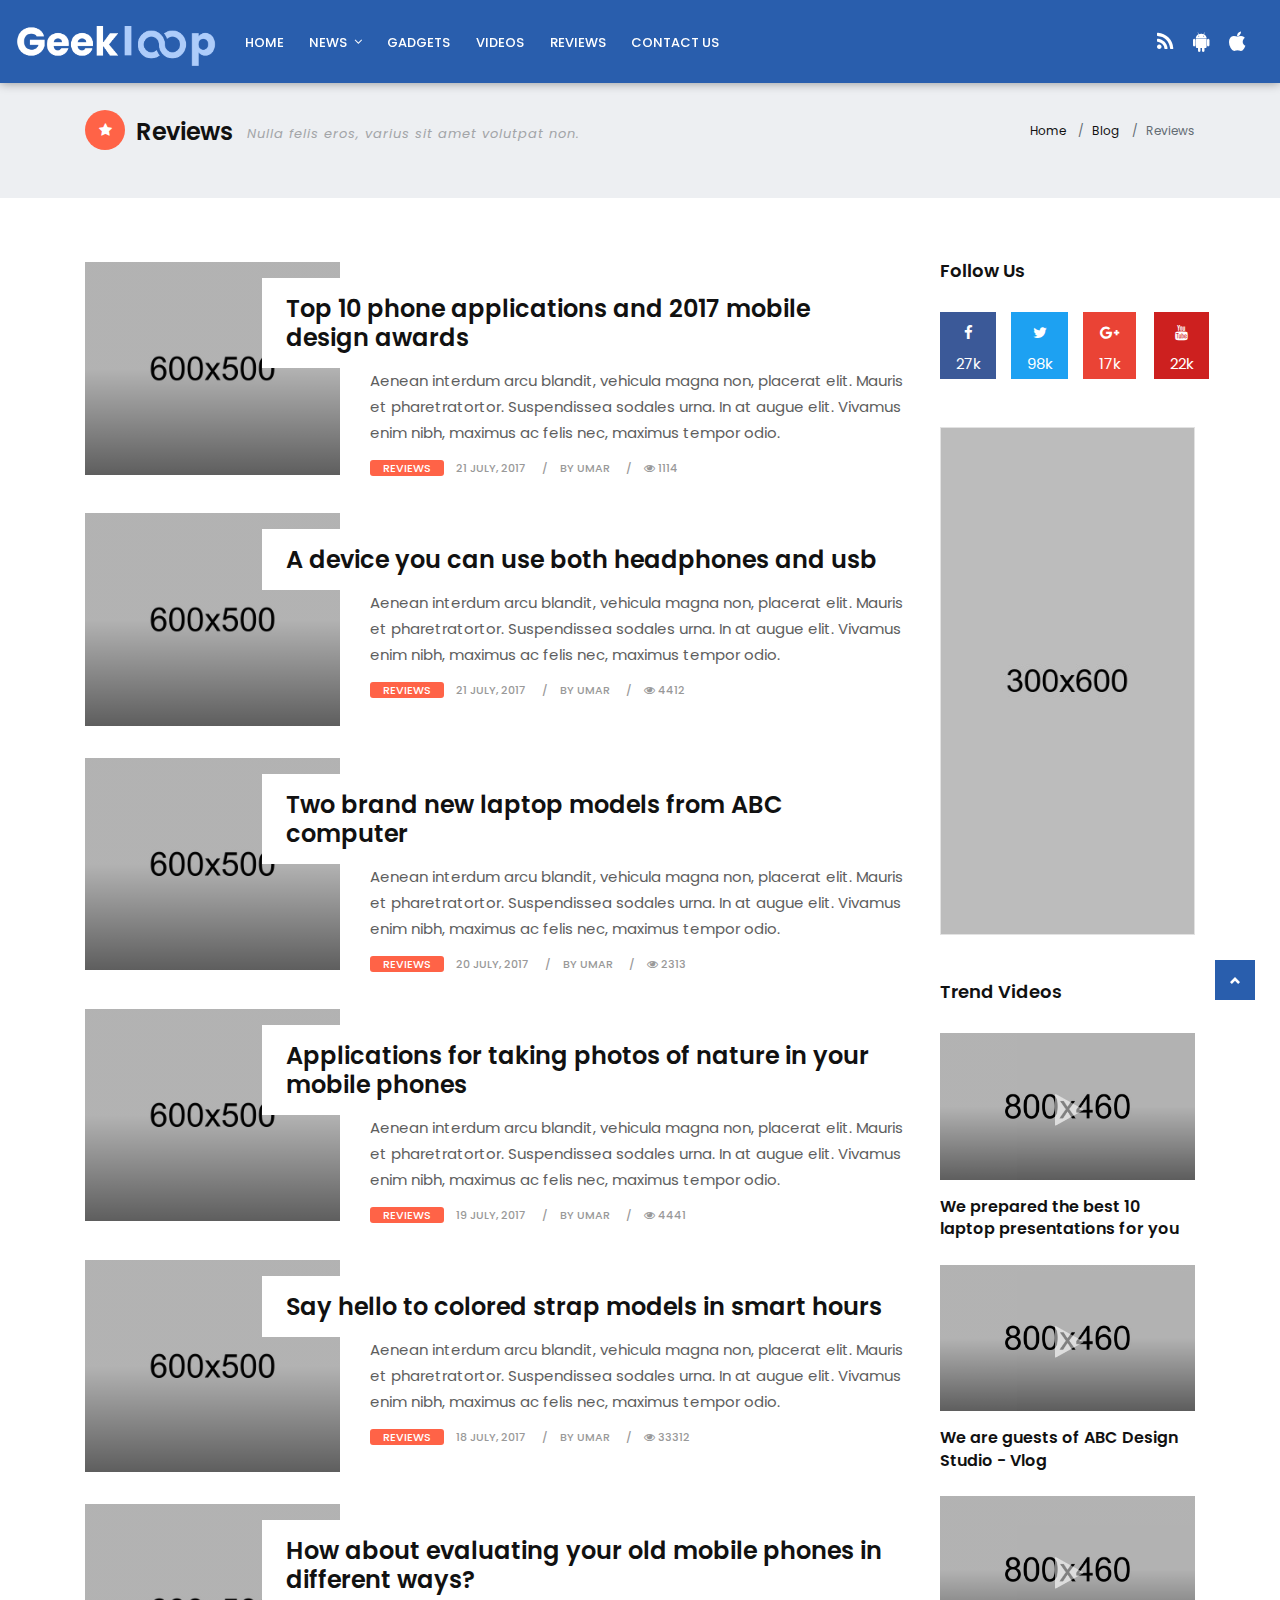
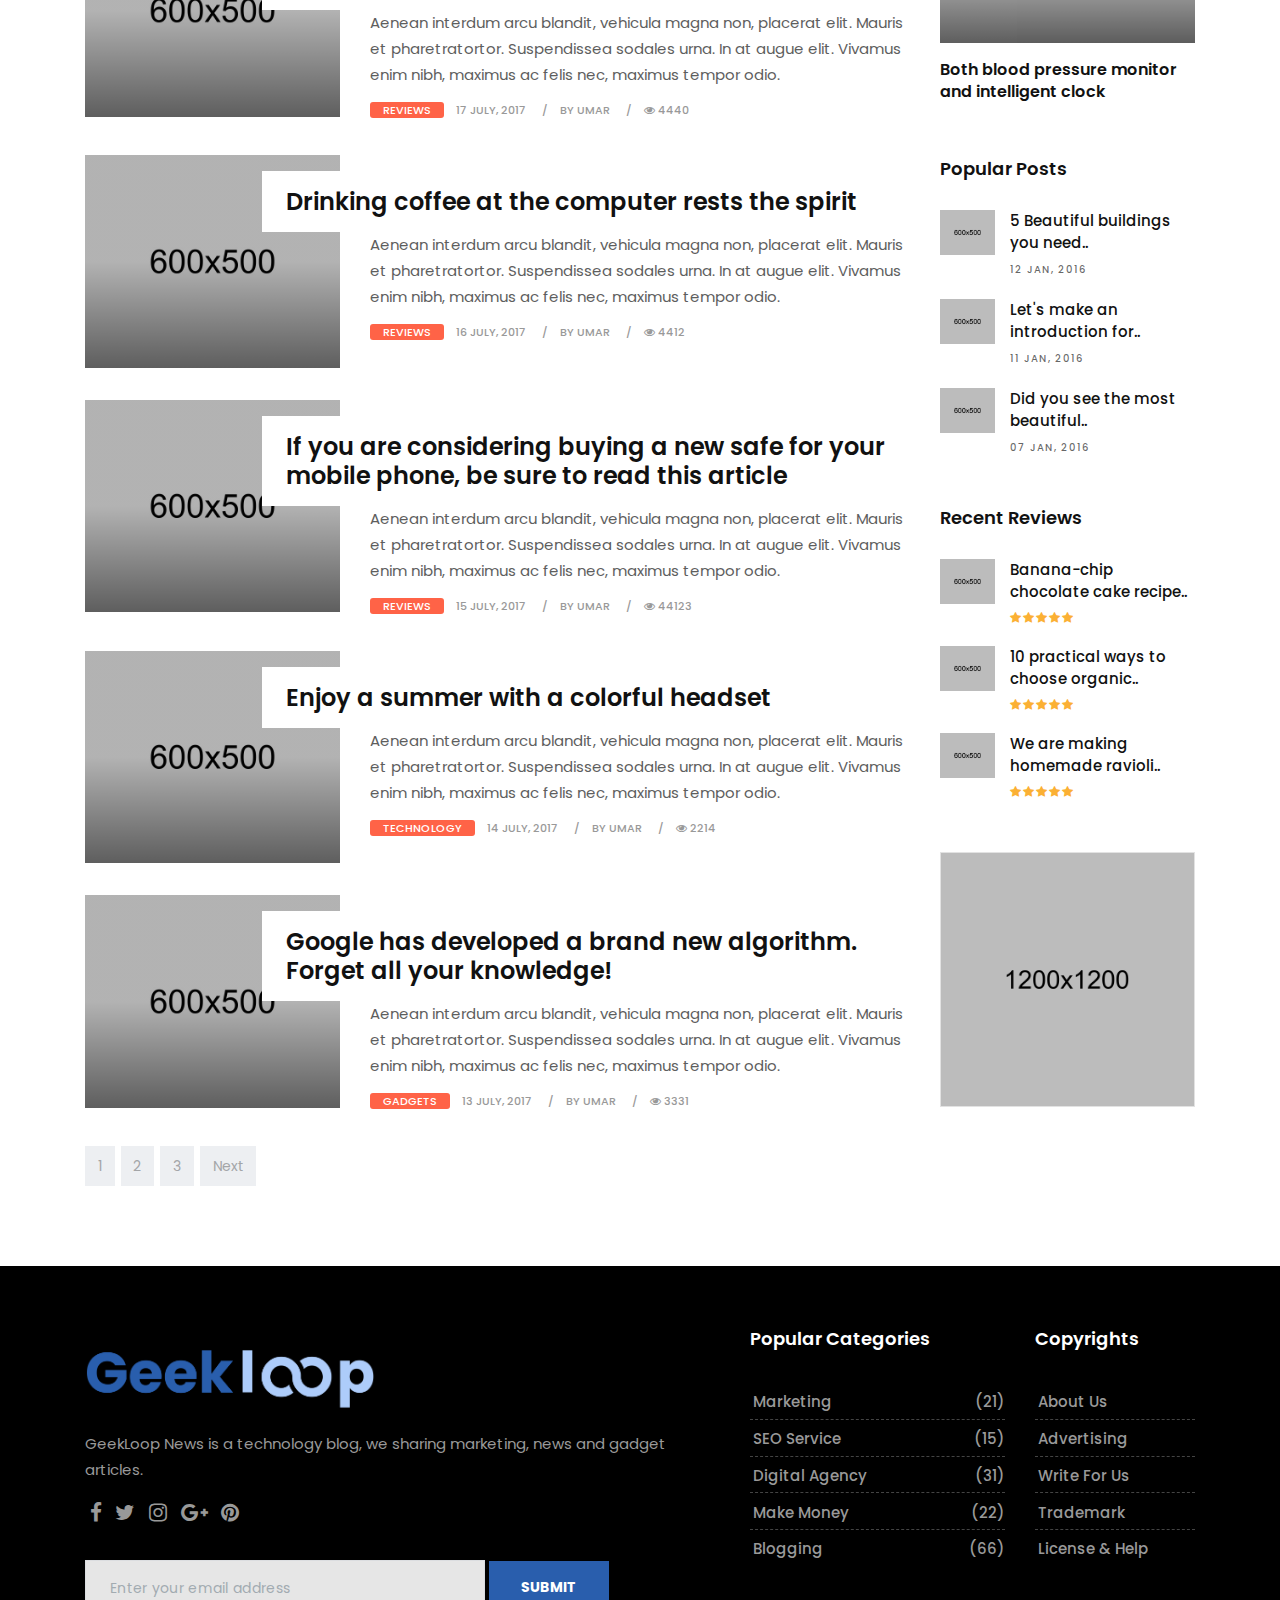
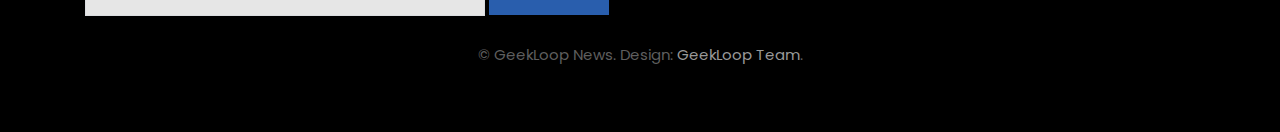
<file: tech-category-03.html>
<!DOCTYPE html>
<html lang="en">

    <!-- Basic -->
    <meta charset="utf-8">
    <meta http-equiv="X-UA-Compatible" content="IE=edge">
    
    <!-- Mobile Metas -->
    <meta name="viewport" content="width=device-width, initial-scale=1, shrink-to-fit=no">
    
    <!-- Site Metas -->
    <title>GeekLoop News - Techno News</title>
    <meta name="keywords" content="">
    <meta name="description" content="">
    <meta name="author" content="">
    
    <!-- Site Icons -->
    <link rel="shortcut icon" href="images/favicon.ico" type="image/x-icon" />
    <link rel="apple-touch-icon" href="images/apple-touch-icon.png">
    
    <!-- Design fonts -->
    <link href="https://fonts.googleapis.com/css?family=Poppins:300,400,500,600,700" rel="stylesheet"> 

    <!-- Bootstrap core CSS -->
    <link href="css/bootstrap.css" rel="stylesheet">

    <!-- FontAwesome Icons core CSS -->
    <link href="css/font-awesome.min.css" rel="stylesheet">

    <!-- Custom styles for this template -->
    <link href="style.css" rel="stylesheet">

    <!-- Responsive styles for this template -->
    <link href="css/responsive.css" rel="stylesheet">

    <!-- Colors for this template -->
    <link href="css/colors.css" rel="stylesheet">

    <!-- Version Tech CSS for this template -->
    <link href="css/version/tech.css" rel="stylesheet">

    

</head>
<body>

    <div id="wrapper">
        <header class="tech-header header">
            <div class="container-fluid">
                <nav class="navbar navbar-toggleable-md navbar-inverse fixed-top bg-inverse">
                    <button class="navbar-toggler navbar-toggler-right" type="button" data-toggle="collapse" data-target="#navbarCollapse" aria-controls="navbarCollapse" aria-expanded="false" aria-label="Toggle navigation">
                        <span class="navbar-toggler-icon"></span>
                    </button>
                    <a class="navbar-brand" href="index.html"><img src="images/version/tech-logo.png" alt=""></a>
                    <div class="collapse navbar-collapse" id="navbarCollapse">
                        <ul class="navbar-nav mr-auto">
                            <li class="nav-item">
                                <a class="nav-link" href="index.html">Home</a>
                            </li>
                            <li class="nav-item dropdown has-submenu menu-large hidden-md-down hidden-sm-down hidden-xs-down">
                                <a class="nav-link dropdown-toggle" href="#" id="dropdown01" data-toggle="dropdown" aria-haspopup="true" aria-expanded="false">News</a>
                                <ul class="dropdown-menu megamenu" aria-labelledby="dropdown01">
                                    <li>
                                        <div class="container">
                                            <div class="mega-menu-content clearfix">
                                                <div class="tab">
                                                    <button class="tablinks active" onclick="openCategory(event, 'cat01')">Science</button>
                                                    <button class="tablinks" onclick="openCategory(event, 'cat02')">Technology</button>
                                                    <button class="tablinks" onclick="openCategory(event, 'cat03')">Social Media</button>
                                                    <button class="tablinks" onclick="openCategory(event, 'cat04')">Car News</button>
                                                    <button class="tablinks" onclick="openCategory(event, 'cat05')">Worldwide</button>
                                                </div>

                                                <div class="tab-details clearfix">
                                                    <div id="cat01" class="tabcontent active">
                                                        <div class="row">
                                                            <div class="col-lg-3 col-md-6 col-sm-12 col-xs-12">
                                                                <div class="blog-box">
                                                                    <div class="post-media">
                                                                        <a href="tech-single.html" title="">
                                                                            <img src="upload/tech_menu_01.jpg" alt="" class="img-fluid">
                                                                            <div class="hovereffect">
                                                                            </div><!-- end hover -->
                                                                            <span class="menucat">Science</span>
                                                                        </a>
                                                                    </div><!-- end media -->
                                                                    <div class="blog-meta">
                                                                        <h4><a href="tech-single.html" title="">Top 10+ care advice for your toenails</a></h4>
                                                                    </div><!-- end meta -->
                                                                </div><!-- end blog-box -->
                                                            </div>

                                                            <div class="col-lg-3 col-md-6 col-sm-12 col-xs-12">
                                                                <div class="blog-box">
                                                                    <div class="post-media">
                                                                        <a href="tech-single.html" title="">
                                                                            <img src="upload/tech_menu_02.jpg" alt="" class="img-fluid">
                                                                            <div class="hovereffect">
                                                                            </div><!-- end hover -->
                                                                            <span class="menucat">Science</span>
                                                                        </a>
                                                                    </div><!-- end media -->
                                                                    <div class="blog-meta">
                                                                        <h4><a href="tech-single.html" title="">The secret of your beauty is handmade soap</a></h4>
                                                                    </div><!-- end meta -->
                                                                </div><!-- end blog-box -->
                                                            </div>

                                                            <div class="col-lg-3 col-md-6 col-sm-12 col-xs-12">
                                                                <div class="blog-box">
                                                                    <div class="post-media">
                                                                        <a href="tech-single.html" title="">
                                                                            <img src="upload/tech_menu_03.jpg" alt="" class="img-fluid">
                                                                            <div class="hovereffect">
                                                                            </div><!-- end hover -->
                                                                            <span class="menucat">Science</span>
                                                                        </a>
                                                                    </div><!-- end media -->
                                                                    <div class="blog-meta">
                                                                        <h4><a href="tech-single.html" title="">Benefits of face mask made from mud</a></h4>
                                                                    </div><!-- end meta -->
                                                                </div><!-- end blog-box -->
                                                            </div>

                                                            <div class="col-lg-3 col-md-6 col-sm-12 col-xs-12">
                                                                <div class="blog-box">
                                                                    <div class="post-media">
                                                                        <a href="tech-single.html" title="">
                                                                            <img src="upload/tech_menu_04.jpg" alt="" class="img-fluid">
                                                                            <div class="hovereffect">
                                                                            </div><!-- end hover -->
                                                                            <span class="menucat">Science</span>
                                                                        </a>
                                                                    </div><!-- end media -->
                                                                    <div class="blog-meta">
                                                                        <h4><a href="tech-single.html" title="">Relax with the unique warmth of candle flavor</a></h4>
                                                                    </div><!-- end meta -->
                                                                </div><!-- end blog-box -->
                                                            </div>
                                                        </div><!-- end row -->
                                                    </div>
                                                    <div id="cat02" class="tabcontent">
                                                        <div class="row">
                                                            <div class="col-lg-3 col-md-6 col-sm-12 col-xs-12">
                                                                <div class="blog-box">
                                                                    <div class="post-media">
                                                                        <a href="tech-single.html" title="">
                                                                            <img src="upload/tech_menu_05.jpg" alt="" class="img-fluid">
                                                                            <div class="hovereffect">
                                                                            </div><!-- end hover -->
                                                                            <span class="menucat">Technology</span>
                                                                        </a>
                                                                    </div><!-- end media -->
                                                                    <div class="blog-meta">
                                                                        <h4><a href="tech-single.html" title="">2017 summer stamp will have design models here</a></h4>
                                                                    </div><!-- end meta -->
                                                                </div><!-- end blog-box -->
                                                            </div>

                                                            <div class="col-lg-3 col-md-6 col-sm-12 col-xs-12">
                                                                <div class="blog-box">
                                                                    <div class="post-media">
                                                                        <a href="tech-single.html" title="">
                                                                            <img src="upload/tech_menu_06.jpg" alt="" class="img-fluid">
                                                                            <div class="hovereffect">
                                                                            </div><!-- end hover -->
                                                                            <span class="menucat">Technology</span>
                                                                        </a>
                                                                    </div><!-- end media -->
                                                                    <div class="blog-meta">
                                                                        <h4><a href="tech-single.html" title="">Which color is the most suitable color for you?</a></h4>
                                                                    </div><!-- end meta -->
                                                                </div><!-- end blog-box -->
                                                            </div>

                                                            <div class="col-lg-3 col-md-6 col-sm-12 col-xs-12">
                                                                <div class="blog-box">
                                                                    <div class="post-media">
                                                                        <a href="tech-single.html" title="">
                                                                            <img src="upload/tech_menu_07.jpg" alt="" class="img-fluid">
                                                                            <div class="hovereffect">
                                                                            </div><!-- end hover -->
                                                                            <span class="menucat">Technology</span>
                                                                        </a>
                                                                    </div><!-- end media -->
                                                                    <div class="blog-meta">
                                                                        <h4><a href="tech-single.html" title="">Subscribe to these sites to keep an eye on the fashion</a></h4>
                                                                    </div><!-- end meta -->
                                                                </div><!-- end blog-box -->
                                                            </div>

                                                            <div class="col-lg-3 col-md-6 col-sm-12 col-xs-12">
                                                                <div class="blog-box">
                                                                    <div class="post-media">
                                                                        <a href="tech-single.html" title="">
                                                                            <img src="upload/tech_menu_08.jpg" alt="" class="img-fluid">
                                                                            <div class="hovereffect">
                                                                            </div><!-- end hover -->
                                                                            <span class="menucat">Technology</span>
                                                                        </a>
                                                                    </div><!-- end media -->
                                                                    <div class="blog-meta">
                                                                        <h4><a href="tech-single.html" title="">The most trends of this year with color combination</a></h4>
                                                                    </div><!-- end meta -->
                                                                </div><!-- end blog-box -->
                                                            </div>
                                                        </div><!-- end row -->
                                                    </div>
                                                    <div id="cat03" class="tabcontent">
                                                        <div class="row">
                                                            <div class="col-lg-3 col-md-6 col-sm-12 col-xs-12">
                                                                <div class="blog-box">
                                                                    <div class="post-media">
                                                                        <a href="tech-single.html" title="">
                                                                            <img src="upload/tech_menu_09.jpg" alt="" class="img-fluid">
                                                                            <div class="hovereffect">
                                                                            </div><!-- end hover -->
                                                                            <span class="menucat">Social Media</span>
                                                                        </a>
                                                                    </div><!-- end media -->
                                                                    <div class="blog-meta">
                                                                        <h4><a href="tech-single.html" title="">I visited the architects of Istanbul for you</a></h4>
                                                                    </div><!-- end meta -->
                                                                </div><!-- end blog-box -->
                                                            </div>

                                                            <div class="col-lg-3 col-md-6 col-sm-12 col-xs-12">
                                                                <div class="blog-box">
                                                                    <div class="post-media">
                                                                        <a href="tech-single.html" title="">
                                                                            <img src="upload/tech_menu_10.jpg" alt="" class="img-fluid">
                                                                            <div class="hovereffect">
                                                                            </div><!-- end hover -->
                                                                            <span class="menucat">Social Media</span>
                                                                        </a>
                                                                    </div><!-- end media -->
                                                                    <div class="blog-meta">
                                                                        <h4><a href="tech-single.html" title="">Prepared handmade dish dish in the Netherlands</a></h4>
                                                                    </div><!-- end meta -->
                                                                </div><!-- end blog-box -->
                                                            </div>

                                                            <div class="col-lg-3 col-md-6 col-sm-12 col-xs-12">
                                                                <div class="blog-box">
                                                                    <div class="post-media">
                                                                        <a href="tech-single.html" title="">
                                                                            <img src="upload/tech_menu_11.jpg" alt="" class="img-fluid">
                                                                            <div class="hovereffect">
                                                                            </div><!-- end hover -->
                                                                            <span class="menucat">Social Media</span>
                                                                        </a>
                                                                    </div><!-- end media -->
                                                                    <div class="blog-meta">
                                                                        <h4><a href="tech-single.html" title="">I recommend you visit the fairy chimneys</a></h4>
                                                                    </div><!-- end meta -->
                                                                </div><!-- end blog-box -->
                                                            </div>

                                                            <div class="col-lg-3 col-md-6 col-sm-12 col-xs-12">
                                                                <div class="blog-box">
                                                                    <div class="post-media">
                                                                        <a href="tech-single.html" title="">
                                                                            <img src="upload/tech_menu_12.jpg" alt="" class="img-fluid">
                                                                            <div class="hovereffect">
                                                                            </div><!-- end hover -->
                                                                            <span class="menucat">Social Media</span>
                                                                        </a>
                                                                    </div><!-- end media -->
                                                                    <div class="blog-meta">
                                                                        <h4><a href="tech-single.html" title="">One of the most beautiful ports in the world</a></h4>
                                                                    </div><!-- end meta -->
                                                                </div><!-- end blog-box -->
                                                            </div>
                                                        </div><!-- end row -->
                                                    </div>
                                                    <div id="cat04" class="tabcontent">
                                                        <div class="row">
                                                            <div class="col-lg-3 col-md-6 col-sm-12 col-xs-12">
                                                                <div class="blog-box">
                                                                    <div class="post-media">
                                                                        <a href="tech-single.html" title="">
                                                                            <img src="upload/tech_menu_13.jpg" alt="" class="img-fluid">
                                                                            <div class="hovereffect">
                                                                            </div><!-- end hover -->
                                                                            <span class="menucat">Car News</span>
                                                                        </a>
                                                                    </div><!-- end media -->
                                                                    <div class="blog-meta">
                                                                        <h4><a href="tech-single.html" title="">A collection of the most beautiful shop designs</a></h4>
                                                                    </div><!-- end meta -->
                                                                </div><!-- end blog-box -->
                                                            </div>

                                                            <div class="col-lg-3 col-md-6 col-sm-12 col-xs-12">
                                                                <div class="blog-box">
                                                                    <div class="post-media">
                                                                        <a href="tech-single.html" title="">
                                                                            <img src="upload/tech_menu_14.jpg" alt="" class="img-fluid">
                                                                            <div class="hovereffect">
                                                                            </div><!-- end hover -->
                                                                            <span class="menucat">Car News</span>
                                                                        </a>
                                                                    </div><!-- end media -->
                                                                    <div class="blog-meta">
                                                                        <h4><a href="tech-single.html" title="">America's and Canada's most beautiful wine houses</a></h4>
                                                                    </div><!-- end meta -->
                                                                </div><!-- end blog-box -->
                                                            </div>

                                                            <div class="col-lg-3 col-md-6 col-sm-12 col-xs-12">
                                                                <div class="blog-box">
                                                                    <div class="post-media">
                                                                        <a href="tech-single.html" title="">
                                                                            <img src="upload/tech_menu_15.jpg" alt="" class="img-fluid">
                                                                            <div class="hovereffect">
                                                                            </div><!-- end hover -->
                                                                            <span class="menucat">Car News</span>
                                                                        </a>
                                                                    </div><!-- end media -->
                                                                    <div class="blog-meta">
                                                                        <h4><a href="tech-single.html" title="">The most professional ways to color your walls</a></h4>
                                                                    </div><!-- end meta -->
                                                                </div><!-- end blog-box -->
                                                            </div>

                                                            <div class="col-lg-3 col-md-6 col-sm-12 col-xs-12">
                                                                <div class="blog-box">
                                                                    <div class="post-media">
                                                                        <a href="tech-single.html" title="">
                                                                            <img src="upload/tech_menu_16.jpg" alt="" class="img-fluid">
                                                                            <div class="hovereffect">
                                                                            </div><!-- end hover -->
                                                                            <span class="menucat">Car News</span>
                                                                        </a>
                                                                    </div><!-- end media -->
                                                                    <div class="blog-meta">
                                                                        <h4><a href="tech-single.html" title="">Stylish cabinet designs and furnitures</a></h4>
                                                                    </div><!-- end meta -->
                                                                </div><!-- end blog-box -->
                                                            </div>
                                                        </div><!-- end row -->
                                                    </div>
                                                    <div id="cat05" class="tabcontent">
                                                        <div class="row">
                                                            <div class="col-lg-3 col-md-6 col-sm-12 col-xs-12">
                                                                <div class="blog-box">
                                                                    <div class="post-media">
                                                                        <a href="tech-single.html" title="">
                                                                            <img src="upload/tech_menu_17.jpg" alt="" class="img-fluid">
                                                                            <div class="hovereffect">
                                                                            </div><!-- end hover -->
                                                                            <span class="menucat">Worldwide</span>
                                                                        </a>
                                                                    </div><!-- end media -->
                                                                    <div class="blog-meta">
                                                                        <h4><a href="tech-single.html" title="">Grilled vegetable with fish prepared with fish</a></h4>
                                                                    </div><!-- end meta -->
                                                                </div><!-- end blog-box -->
                                                            </div>

                                                            <div class="col-lg-3 col-md-6 col-sm-12 col-xs-12">
                                                                <div class="blog-box">
                                                                    <div class="post-media">
                                                                        <a href="tech-single.html" title="">
                                                                            <img src="upload/tech_menu_18.jpg" alt="" class="img-fluid">
                                                                            <div class="hovereffect">
                                                                            </div><!-- end hover -->
                                                                            <span class="menucat">Worldwide</span>
                                                                        </a>
                                                                    </div><!-- end media -->
                                                                    <div class="blog-meta">
                                                                        <h4><a href="tech-single.html" title="">The world's finest and clean meat restaurants</a></h4>
                                                                    </div><!-- end meta -->
                                                                </div><!-- end blog-box -->
                                                            </div>

                                                            <div class="col-lg-3 col-md-6 col-sm-12 col-xs-12">
                                                                <div class="blog-box">
                                                                    <div class="post-media">
                                                                        <a href="tech-single.html" title="">
                                                                            <img src="upload/tech_menu_19.jpg" alt="" class="img-fluid">
                                                                            <div class="hovereffect">
                                                                            </div><!-- end hover -->
                                                                            <span class="menucat">Worldwide</span>
                                                                        </a>
                                                                    </div><!-- end media -->
                                                                    <div class="blog-meta">
                                                                        <h4><a href="tech-single.html" title="">Fried veal and vegetable dish</a></h4>
                                                                    </div><!-- end meta -->
                                                                </div><!-- end blog-box -->
                                                            </div>

                                                            <div class="col-lg-3 col-md-6 col-sm-12 col-xs-12">
                                                                <div class="blog-box">
                                                                    <div class="post-media">
                                                                        <a href="tech-single.html" title="">
                                                                            <img src="upload/tech_menu_20.jpg" alt="" class="img-fluid">
                                                                            <div class="hovereffect">
                                                                            </div><!-- end hover -->
                                                                            <span class="menucat">Worldwide</span>
                                                                        </a>
                                                                    </div><!-- end media -->
                                                                    <div class="blog-meta">
                                                                        <h4><a href="tech-single.html" title="">Tasty pasta sauces and recipes</a></h4>
                                                                    </div><!-- end meta -->
                                                                </div><!-- end blog-box -->
                                                            </div>
                                                        </div><!-- end row -->
                                                    </div>
                                                </div><!-- end tab-details -->
                                            </div><!-- end mega-menu-content -->
                                        </div>
                                    </li>
                                </ul>
                            </li>
                            <li class="nav-item">
                                <a class="nav-link" href="tech-category-01.html">Gadgets</a>
                            </li>                   
                            <li class="nav-item">
                                <a class="nav-link" href="tech-category-02.html">Videos</a>
                            </li>
                            <li class="nav-item">
                                <a class="nav-link" href="tech-category-03.html">Reviews</a>
                            </li>
                            <li class="nav-item">
                                <a class="nav-link" href="tech-contact.html">Contact Us</a>
                            </li>
                        </ul>
                        <ul class="navbar-nav mr-2">
                            <li class="nav-item">
                                <a class="nav-link" href="#"><i class="fa fa-rss"></i></a>
                            </li>
                            <li class="nav-item">
                                <a class="nav-link" href="#"><i class="fa fa-android"></i></a>
                            </li>
                            <li class="nav-item">
                                <a class="nav-link" href="#"><i class="fa fa-apple"></i></a>
                            </li>
                        </ul>
                    </div>
                </nav>
            </div><!-- end container-fluid -->
        </header><!-- end market-header -->

        <div class="page-title lb single-wrapper">
            <div class="container">
                <div class="row">
                    <div class="col-lg-8 col-md-8 col-sm-12 col-xs-12">
                        <h2><i class="fa fa-star bg-orange"></i> Reviews <small class="hidden-xs-down hidden-sm-down">Nulla felis eros, varius sit amet volutpat non. </small></h2>
                    </div><!-- end col -->
                    <div class="col-lg-4 col-md-4 col-sm-12 hidden-xs-down hidden-sm-down">
                        <ol class="breadcrumb">
                            <li class="breadcrumb-item"><a href="#">Home</a></li>
                            <li class="breadcrumb-item"><a href="#">Blog</a></li>
                            <li class="breadcrumb-item active">Reviews</li>
                        </ol>
                    </div><!-- end col -->                    
                </div><!-- end row -->
            </div><!-- end container -->
        </div><!-- end page-title -->

        <section class="section">
            <div class="container">
                <div class="row">
                    <div class="col-lg-9 col-md-12 col-sm-12 col-xs-12">
                        <div class="page-wrapper">
                            <div class="blog-list clearfix">
                                <div class="blog-box row">
                                    <div class="col-md-4">
                                        <div class="post-media">
                                            <a href="tech-single.html" title="">
                                                <img src="upload/tech_blog_01.jpg" alt="" class="img-fluid">
                                                <div class="hovereffect"></div>
                                            </a>
                                        </div><!-- end media -->
                                    </div><!-- end col -->

                                    <div class="blog-meta big-meta col-md-8">
                                        <h4><a href="tech-single.html" title="">Top 10 phone applications and 2017 mobile design awards</a></h4>
                                        <p>Aenean interdum arcu blandit, vehicula magna non, placerat elit. Mauris et pharetratortor. Suspendissea sodales urna. In at augue elit. Vivamus enim nibh, maximus ac felis nec, maximus tempor odio.</p>
                                        <small class="firstsmall"><a class="bg-orange" href="tech-category-01.html" title="">Reviews</a></small>
                                        <small><a href="tech-single.html" title="">21 july, 2017</a></small>
                                        <small><a href="tech-author.html" title="">by Umar</a></small>
                                        <small><a href="tech-single.html" title=""><i class="fa fa-eye"></i> 1114</a></small>
                                    </div><!-- end meta -->
                                </div><!-- end blog-box -->

                                <hr class="invis">

                                <div class="blog-box row">
                                    <div class="col-md-4">
                                        <div class="post-media">
                                            <a href="tech-single.html" title="">
                                                <img src="upload/tech_blog_02.jpg" alt="" class="img-fluid">
                                                <div class="hovereffect"></div>
                                            </a>
                                        </div><!-- end media -->
                                    </div><!-- end col -->

                                    <div class="blog-meta big-meta col-md-8">
                                        <h4><a href="tech-single.html" title="">A device you can use both headphones and usb</a></h4>
                                        <p>Aenean interdum arcu blandit, vehicula magna non, placerat elit. Mauris et pharetratortor. Suspendissea sodales urna. In at augue elit. Vivamus enim nibh, maximus ac felis nec, maximus tempor odio.</p>
                                        <small class="firstsmall"><a class="bg-orange" href="tech-category-01.html" title="">Reviews</a></small>
                                        <small><a href="tech-single.html" title="">21 july, 2017</a></small>
                                        <small><a href="tech-author.html" title="">by Umar</a></small>
                                        <small><a href="tech-single.html" title=""><i class="fa fa-eye"></i> 4412</a></small>
                                    </div><!-- end meta -->
                                </div><!-- end blog-box -->

                                <hr class="invis">

                                <div class="blog-box row">
                                    <div class="col-md-4">
                                        <div class="post-media">
                                            <a href="tech-single.html" title="">
                                                <img src="upload/tech_blog_03.jpg" alt="" class="img-fluid">
                                                <div class="hovereffect"></div>
                                            </a>
                                        </div><!-- end media -->
                                    </div><!-- end col -->

                                    <div class="blog-meta big-meta col-md-8">
                                        <h4><a href="tech-single.html" title="">Two brand new laptop models from ABC computer</a></h4>
                                        <p>Aenean interdum arcu blandit, vehicula magna non, placerat elit. Mauris et pharetratortor. Suspendissea sodales urna. In at augue elit. Vivamus enim nibh, maximus ac felis nec, maximus tempor odio.</p>
                                        <small class="firstsmall"><a class="bg-orange" href="tech-category-01.html" title="">Reviews</a></small>
                                        <small><a href="tech-single.html" title="">20 july, 2017</a></small>
                                        <small><a href="tech-author.html" title="">by Umar</a></small>
                                        <small><a href="tech-single.html" title=""><i class="fa fa-eye"></i> 2313</a></small>
                                    </div><!-- end meta -->
                                </div><!-- end blog-box -->

                                <hr class="invis">

                                <div class="blog-box row">
                                    <div class="col-md-4">
                                        <div class="post-media">
                                            <a href="tech-single.html" title="">
                                                <img src="upload/tech_blog_04.jpg" alt="" class="img-fluid">
                                                <div class="hovereffect"></div>
                                            </a>
                                        </div><!-- end media -->
                                    </div><!-- end col -->

                                    <div class="blog-meta big-meta col-md-8">
                                        <h4><a href="tech-single.html" title="">Applications for taking photos of nature in your mobile phones</a></h4>
                                        <p>Aenean interdum arcu blandit, vehicula magna non, placerat elit. Mauris et pharetratortor. Suspendissea sodales urna. In at augue elit. Vivamus enim nibh, maximus ac felis nec, maximus tempor odio.</p>
                                        <small class="firstsmall"><a class="bg-orange" href="tech-category-01.html" title="">Reviews</a></small>
                                        <small><a href="tech-single.html" title="">19 july, 2017</a></small>
                                        <small><a href="tech-author.html" title="">by Umar</a></small>
                                        <small><a href="tech-single.html" title=""><i class="fa fa-eye"></i> 4441</a></small>
                                    </div><!-- end meta -->
                                </div><!-- end blog-box -->

                                <hr class="invis">

                                <div class="blog-box row">
                                    <div class="col-md-4">
                                        <div class="post-media">
                                            <a href="tech-single.html" title="">
                                                <img src="upload/tech_blog_05.jpg" alt="" class="img-fluid">
                                                <div class="hovereffect"></div>
                                            </a>
                                        </div><!-- end media -->
                                    </div><!-- end col -->

                                    <div class="blog-meta big-meta col-md-8">
                                        <h4><a href="tech-single.html" title="">Say hello to colored strap models in smart hours</a></h4>
                                        <p>Aenean interdum arcu blandit, vehicula magna non, placerat elit. Mauris et pharetratortor. Suspendissea sodales urna. In at augue elit. Vivamus enim nibh, maximus ac felis nec, maximus tempor odio.</p>
                                        <small class="firstsmall"><a class="bg-orange" href="tech-category-01.html" title="">Reviews</a></small>
                                        <small><a href="tech-single.html" title="">18 july, 2017</a></small>
                                        <small><a href="tech-author.html" title="">by Umar</a></small>
                                        <small><a href="tech-single.html" title=""><i class="fa fa-eye"></i> 33312</a></small>
                                    </div><!-- end meta -->
                                </div><!-- end blog-box -->

                                <hr class="invis">

                                <div class="blog-box row">
                                    <div class="col-md-4">
                                        <div class="post-media">
                                            <a href="tech-single.html" title="">
                                                <img src="upload/tech_blog_06.jpg" alt="" class="img-fluid">
                                                <div class="hovereffect"></div>
                                            </a>
                                        </div><!-- end media -->
                                    </div><!-- end col -->

                                    <div class="blog-meta big-meta col-md-8">
                                        <h4><a href="tech-single.html" title="">How about evaluating your old mobile phones in different ways?</a></h4>
                                        <p>Aenean interdum arcu blandit, vehicula magna non, placerat elit. Mauris et pharetratortor. Suspendissea sodales urna. In at augue elit. Vivamus enim nibh, maximus ac felis nec, maximus tempor odio.</p>
                                        <small class="firstsmall"><a class="bg-orange" href="tech-category-01.html" title="">Reviews</a></small>
                                        <small><a href="tech-single.html" title="">17 july, 2017</a></small>
                                        <small><a href="tech-author.html" title="">by Umar</a></small>
                                        <small><a href="tech-single.html" title=""><i class="fa fa-eye"></i> 4440</a></small>
                                    </div><!-- end meta -->
                                </div><!-- end blog-box -->

                                <hr class="invis">

                                <div class="blog-box row">
                                    <div class="col-md-4">
                                        <div class="post-media">
                                            <a href="tech-single.html" title="">
                                                <img src="upload/tech_blog_07.jpg" alt="" class="img-fluid">
                                                <div class="hovereffect"></div>
                                            </a>
                                        </div><!-- end media -->
                                    </div><!-- end col -->

                                    <div class="blog-meta big-meta col-md-8">
                                        <h4><a href="tech-single.html" title="">Drinking coffee at the computer rests the spirit</a></h4>
                                        <p>Aenean interdum arcu blandit, vehicula magna non, placerat elit. Mauris et pharetratortor. Suspendissea sodales urna. In at augue elit. Vivamus enim nibh, maximus ac felis nec, maximus tempor odio.</p>
                                        <small class="firstsmall"><a class="bg-orange" href="tech-category-01.html" title="">Reviews</a></small>
                                        <small><a href="tech-single.html" title="">16 july, 2017</a></small>
                                        <small><a href="tech-author.html" title="">by Umar</a></small>
                                        <small><a href="tech-single.html" title=""><i class="fa fa-eye"></i> 4412</a></small>
                                    </div><!-- end meta -->
                                </div><!-- end blog-box -->

                                <hr class="invis">

                                <div class="blog-box row">
                                    <div class="col-md-4">
                                        <div class="post-media">
                                            <a href="tech-single.html" title="">
                                                <img src="upload/tech_blog_08.jpg" alt="" class="img-fluid">
                                                <div class="hovereffect"></div>
                                            </a>
                                        </div><!-- end media -->
                                    </div><!-- end col -->

                                    <div class="blog-meta big-meta col-md-8">
                                        <h4><a href="tech-single.html" title="">If you are considering buying a new safe for your mobile phone, be sure to read this article</a></h4>
                                        <p>Aenean interdum arcu blandit, vehicula magna non, placerat elit. Mauris et pharetratortor. Suspendissea sodales urna. In at augue elit. Vivamus enim nibh, maximus ac felis nec, maximus tempor odio.</p>
                                        <small class="firstsmall"><a class="bg-orange" href="tech-category-01.html" title="">Reviews</a></small>
                                        <small><a href="tech-single.html" title="">15 july, 2017</a></small>
                                        <small><a href="tech-author.html" title="">by Umar</a></small>
                                        <small><a href="tech-single.html" title=""><i class="fa fa-eye"></i> 44123</a></small>
                                    </div><!-- end meta -->
                                </div><!-- end blog-box -->

                                <hr class="invis">

                                <div class="blog-box row">
                                    <div class="col-md-4">
                                        <div class="post-media">
                                            <a href="tech-single.html" title="">
                                                <img src="upload/tech_blog_09.jpg" alt="" class="img-fluid">
                                                <div class="hovereffect"></div>
                                            </a>
                                        </div><!-- end media -->
                                    </div><!-- end col -->

                                    <div class="blog-meta big-meta col-md-8">
                                        <h4><a href="tech-single.html" title="">Enjoy a summer with a colorful headset</a></h4>
                                        <p>Aenean interdum arcu blandit, vehicula magna non, placerat elit. Mauris et pharetratortor. Suspendissea sodales urna. In at augue elit. Vivamus enim nibh, maximus ac felis nec, maximus tempor odio.</p>
                                        <small class="firstsmall"><a class="bg-orange" href="tech-category-01.html" title="">Technology</a></small>
                                        <small><a href="tech-single.html" title="">14 july, 2017</a></small>
                                        <small><a href="tech-author.html" title="">by Umar</a></small>
                                        <small><a href="tech-single.html" title=""><i class="fa fa-eye"></i> 2214</a></small>
                                    </div><!-- end meta -->
                                </div><!-- end blog-box -->

                                <hr class="invis">

                                <div class="blog-box row">
                                    <div class="col-md-4">
                                        <div class="post-media">
                                            <a href="tech-single.html" title="">
                                                <img src="upload/tech_blog_10.jpg" alt="" class="img-fluid">
                                                <div class="hovereffect"></div>
                                            </a>
                                        </div><!-- end media -->
                                    </div><!-- end col -->

                                    <div class="blog-meta big-meta col-md-8">
                                        <h4><a href="tech-single.html" title="">Google has developed a brand new algorithm. Forget all your knowledge!</a></h4>
                                        <p>Aenean interdum arcu blandit, vehicula magna non, placerat elit. Mauris et pharetratortor. Suspendissea sodales urna. In at augue elit. Vivamus enim nibh, maximus ac felis nec, maximus tempor odio.</p>
                                        <small class="firstsmall"><a class="bg-orange" href="tech-category-01.html" title="">Gadgets</a></small>
                                        <small><a href="tech-single.html" title="">13 july, 2017</a></small>
                                        <small><a href="tech-author.html" title="">by Umar</a></small>
                                        <small><a href="tech-single.html" title=""><i class="fa fa-eye"></i> 3331</a></small>
                                    </div><!-- end meta -->
                                </div><!-- end blog-box -->
                            </div><!-- end blog-list -->
                        </div><!-- end page-wrapper -->

                        <hr class="invis">

                        <div class="row">
                            <div class="col-md-12">
                                <nav aria-label="Page navigation">
                                    <ul class="pagination justify-content-start">
                                        <li class="page-item"><a class="page-link" href="#">1</a></li>
                                        <li class="page-item"><a class="page-link" href="#">2</a></li>
                                        <li class="page-item"><a class="page-link" href="#">3</a></li>
                                        <li class="page-item">
                                            <a class="page-link" href="#">Next</a>
                                        </li>
                                    </ul>
                                </nav>
                            </div><!-- end col -->
                        </div><!-- end row -->
                    </div><!-- end col -->

                    <div class="col-lg-3 col-md-12 col-sm-12 col-xs-12">
                        <div class="sidebar">
                            <div class="widget">
                                <h2 class="widget-title">Follow Us</h2>

                                <div class="row text-center">
                                    <div class="col-lg-3 col-md-3 col-sm-3 col-xs-6">
                                        <a href="#" class="social-button facebook-button">
                                            <i class="fa fa-facebook"></i>
                                            <p>27k</p>
                                        </a>
                                    </div>

                                    <div class="col-lg-3 col-md-3 col-sm-3 col-xs-6">
                                        <a href="#" class="social-button twitter-button">
                                            <i class="fa fa-twitter"></i>
                                            <p>98k</p>
                                        </a>
                                    </div>

                                    <div class="col-lg-3 col-md-3 col-sm-3 col-xs-6">
                                        <a href="#" class="social-button google-button">
                                            <i class="fa fa-google-plus"></i>
                                            <p>17k</p>
                                        </a>
                                    </div>

                                    <div class="col-lg-3 col-md-3 col-sm-3 col-xs-6">
                                        <a href="#" class="social-button youtube-button">
                                            <i class="fa fa-youtube"></i>
                                            <p>22k</p>
                                        </a>
                                    </div>
                                </div>
                            </div><!-- end widget -->
                            
                            <div class="widget">
                                <div class="banner-spot clearfix">
                                    <div class="banner-img">
                                        <img src="upload/banner_07.jpg" alt="" class="img-fluid">
                                    </div><!-- end banner-img -->
                                </div><!-- end banner -->
                            </div><!-- end widget -->

                            <div class="widget">
                                <h2 class="widget-title">Trend Videos</h2>
                                <div class="trend-videos">
                                    <div class="blog-box">
                                        <div class="post-media">
                                            <a href="tech-single.html" title="">
                                                <img src="upload/tech_video_01.jpg" alt="" class="img-fluid">
                                                <div class="hovereffect">
                                                    <span class="videohover"></span>
                                                </div><!-- end hover -->
                                            </a>
                                        </div><!-- end media -->
                                        <div class="blog-meta">
                                            <h4><a href="tech-single.html" title="">We prepared the best 10 laptop presentations for you</a></h4>
                                        </div><!-- end meta -->
                                    </div><!-- end blog-box -->

                                    <hr class="invis">

                                    <div class="blog-box">
                                        <div class="post-media">
                                            <a href="tech-single.html" title="">
                                                <img src="upload/tech_video_02.jpg" alt="" class="img-fluid">
                                                <div class="hovereffect">
                                                    <span class="videohover"></span>
                                                </div><!-- end hover -->
                                            </a>
                                        </div><!-- end media -->
                                        <div class="blog-meta">
                                            <h4><a href="tech-single.html" title="">We are guests of ABC Design Studio - Vlog</a></h4>
                                        </div><!-- end meta -->
                                    </div><!-- end blog-box -->

                                    <hr class="invis">

                                    <div class="blog-box">
                                        <div class="post-media">
                                            <a href="tech-single.html" title="">
                                                <img src="upload/tech_video_03.jpg" alt="" class="img-fluid">
                                                <div class="hovereffect">
                                                    <span class="videohover"></span>
                                                </div><!-- end hover -->
                                            </a>
                                        </div><!-- end media -->
                                        <div class="blog-meta">
                                            <h4><a href="tech-single.html" title="">Both blood pressure monitor and intelligent clock</a></h4>
                                        </div><!-- end meta -->
                                    </div><!-- end blog-box -->
                                </div><!-- end videos -->
                            </div><!-- end widget -->

                            <div class="widget">
                                <h2 class="widget-title">Popular Posts</h2>
                                <div class="blog-list-widget">
                                    <div class="list-group">
                                        <a href="tech-single.html" class="list-group-item list-group-item-action flex-column align-items-start">
                                            <div class="w-100 justify-content-between">
                                                <img src="upload/tech_blog_08.jpg" alt="" class="img-fluid float-left">
                                                <h5 class="mb-1">5 Beautiful buildings you need..</h5>
                                                <small>12 Jan, 2016</small>
                                            </div>
                                        </a>

                                        <a href="tech-single.html" class="list-group-item list-group-item-action flex-column align-items-start">
                                            <div class="w-100 justify-content-between">
                                                <img src="upload/tech_blog_01.jpg" alt="" class="img-fluid float-left">
                                                <h5 class="mb-1">Let's make an introduction for..</h5>
                                                <small>11 Jan, 2016</small>
                                            </div>
                                        </a>

                                        <a href="tech-single.html" class="list-group-item list-group-item-action flex-column align-items-start">
                                            <div class="w-100 last-item justify-content-between">
                                                <img src="upload/tech_blog_03.jpg" alt="" class="img-fluid float-left">
                                                <h5 class="mb-1">Did you see the most beautiful..</h5>
                                                <small>07 Jan, 2016</small>
                                            </div>
                                        </a>
                                    </div>
                                </div><!-- end blog-list -->
                            </div><!-- end widget -->

                            <div class="widget">
                                <h2 class="widget-title">Recent Reviews</h2>
                                <div class="blog-list-widget">
                                    <div class="list-group">
                                        <a href="tech-single.html" class="list-group-item list-group-item-action flex-column align-items-start">
                                            <div class="w-100 justify-content-between">
                                                <img src="upload/tech_blog_02.jpg" alt="" class="img-fluid float-left">
                                                <h5 class="mb-1">Banana-chip chocolate cake recipe..</h5>
                                                <span class="rating">
                                                    <i class="fa fa-star"></i>
                                                    <i class="fa fa-star"></i>
                                                    <i class="fa fa-star"></i>
                                                    <i class="fa fa-star"></i>
                                                    <i class="fa fa-star"></i>
                                                </span>
                                            </div>
                                        </a>

                                        <a href="tech-single.html" class="list-group-item list-group-item-action flex-column align-items-start">
                                            <div class="w-100 justify-content-between">
                                                <img src="upload/tech_blog_03.jpg" alt="" class="img-fluid float-left">
                                                <h5 class="mb-1">10 practical ways to choose organic..</h5>
                                                <span class="rating">
                                                    <i class="fa fa-star"></i>
                                                    <i class="fa fa-star"></i>
                                                    <i class="fa fa-star"></i>
                                                    <i class="fa fa-star"></i>
                                                    <i class="fa fa-star"></i>
                                                </span>
                                            </div>
                                        </a>

                                        <a href="tech-single.html" class="list-group-item list-group-item-action flex-column align-items-start">
                                            <div class="w-100 last-item justify-content-between">
                                                <img src="upload/tech_blog_07.jpg" alt="" class="img-fluid float-left">
                                                <h5 class="mb-1">We are making homemade ravioli..</h5>
                                                <span class="rating">
                                                    <i class="fa fa-star"></i>
                                                    <i class="fa fa-star"></i>
                                                    <i class="fa fa-star"></i>
                                                    <i class="fa fa-star"></i>
                                                    <i class="fa fa-star"></i>
                                                </span>
                                            </div>
                                        </a>
                                    </div>
                                </div><!-- end blog-list -->
                            </div><!-- end widget -->
                            <div class="widget">
                                <div class="banner-spot clearfix">
                                    <div class="banner-img">
                                        <img src="upload/banner_03.jpg" alt="" class="img-fluid">
                                    </div><!-- end banner-img -->
                                </div><!-- end banner -->
                            </div><!-- end widget -->
                        </div><!-- end sidebar -->
                    </div><!-- end col -->
                </div><!-- end row -->
            </div><!-- end container -->
        </section>

        <footer class="footer">
            <div class="container">
                <div class="row">
                    <div class="col-lg-7">
                        <div class="widget">
                            <div class="footer-text text-left">
                                <a href="index.html"><img src="images/version/tech-footer-logo.png" alt="" class="img-fluid"></a>
                                <p>GeekLoop News is a technology blog, we sharing marketing, news and gadget articles.</p>
                                <div class="social">
                                    <a href="#" data-toggle="tooltip" data-placement="bottom" title="Facebook"><i class="fa fa-facebook"></i></a>              
                                    <a href="#" data-toggle="tooltip" data-placement="bottom" title="Twitter"><i class="fa fa-twitter"></i></a>
                                    <a href="#" data-toggle="tooltip" data-placement="bottom" title="Instagram"><i class="fa fa-instagram"></i></a>
                                    <a href="#" data-toggle="tooltip" data-placement="bottom" title="Google Plus"><i class="fa fa-google-plus"></i></a>
                                    <a href="#" data-toggle="tooltip" data-placement="bottom" title="Pinterest"><i class="fa fa-pinterest"></i></a>
                                </div>

                                <hr class="invis">

                                <div class="newsletter-widget text-left">
                                    <form class="form-inline">
                                        <input type="text" class="form-control" placeholder="Enter your email address">
                                        <button type="submit" class="btn btn-primary">SUBMIT</button>
                                    </form>
                                </div><!-- end newsletter -->
                            </div><!-- end footer-text -->
                        </div><!-- end widget -->
                    </div><!-- end col -->

                    <div class="col-lg-3 col-md-12 col-sm-12 col-xs-12">
                        <div class="widget">
                            <h2 class="widget-title">Popular Categories</h2>
                            <div class="link-widget">
                                <ul>
                                    <li><a href="#">Marketing <span>(21)</span></a></li>
                                    <li><a href="#">SEO Service <span>(15)</span></a></li>
                                    <li><a href="#">Digital Agency <span>(31)</span></a></li>
                                    <li><a href="#">Make Money <span>(22)</span></a></li>
                                    <li><a href="#">Blogging <span>(66)</span></a></li>
                                </ul>
                            </div><!-- end link-widget -->
                        </div><!-- end widget -->
                    </div><!-- end col -->

                    <div class="col-lg-2 col-md-12 col-sm-12 col-xs-12">
                        <div class="widget">
                            <h2 class="widget-title">Copyrights</h2>
                            <div class="link-widget">
                                <ul>
                                    <li><a href="#">About us</a></li>
                                    <li><a href="#">Advertising</a></li>
                                    <li><a href="#">Write for us</a></li>
                                    <li><a href="#">Trademark</a></li>
                                    <li><a href="#">License & Help</a></li>
                                </ul>
                            </div><!-- end link-widget -->
                        </div><!-- end widget -->
                    </div><!-- end col -->
                </div>

                <div class="row">
                    <div class="col-md-12 text-center">
                        <br>
                        <div class="copyright">&copy; GeekLoop News. Design: <a href="#">GeekLoop Team</a>.</div>
                    </div>
                </div>
            </div><!-- end container -->
        </footer><!-- end footer -->

        <div class="dmtop">Scroll to Top</div>
        
    </div><!-- end wrapper -->

    <!-- Core JavaScript
    ================================================== -->
    <script src="js/jquery.min.js"></script>
    <script src="js/tether.min.js"></script>
    <script src="js/bootstrap.min.js"></script>
    <script src="js/custom.js"></script>

</body>
</html>
</file>
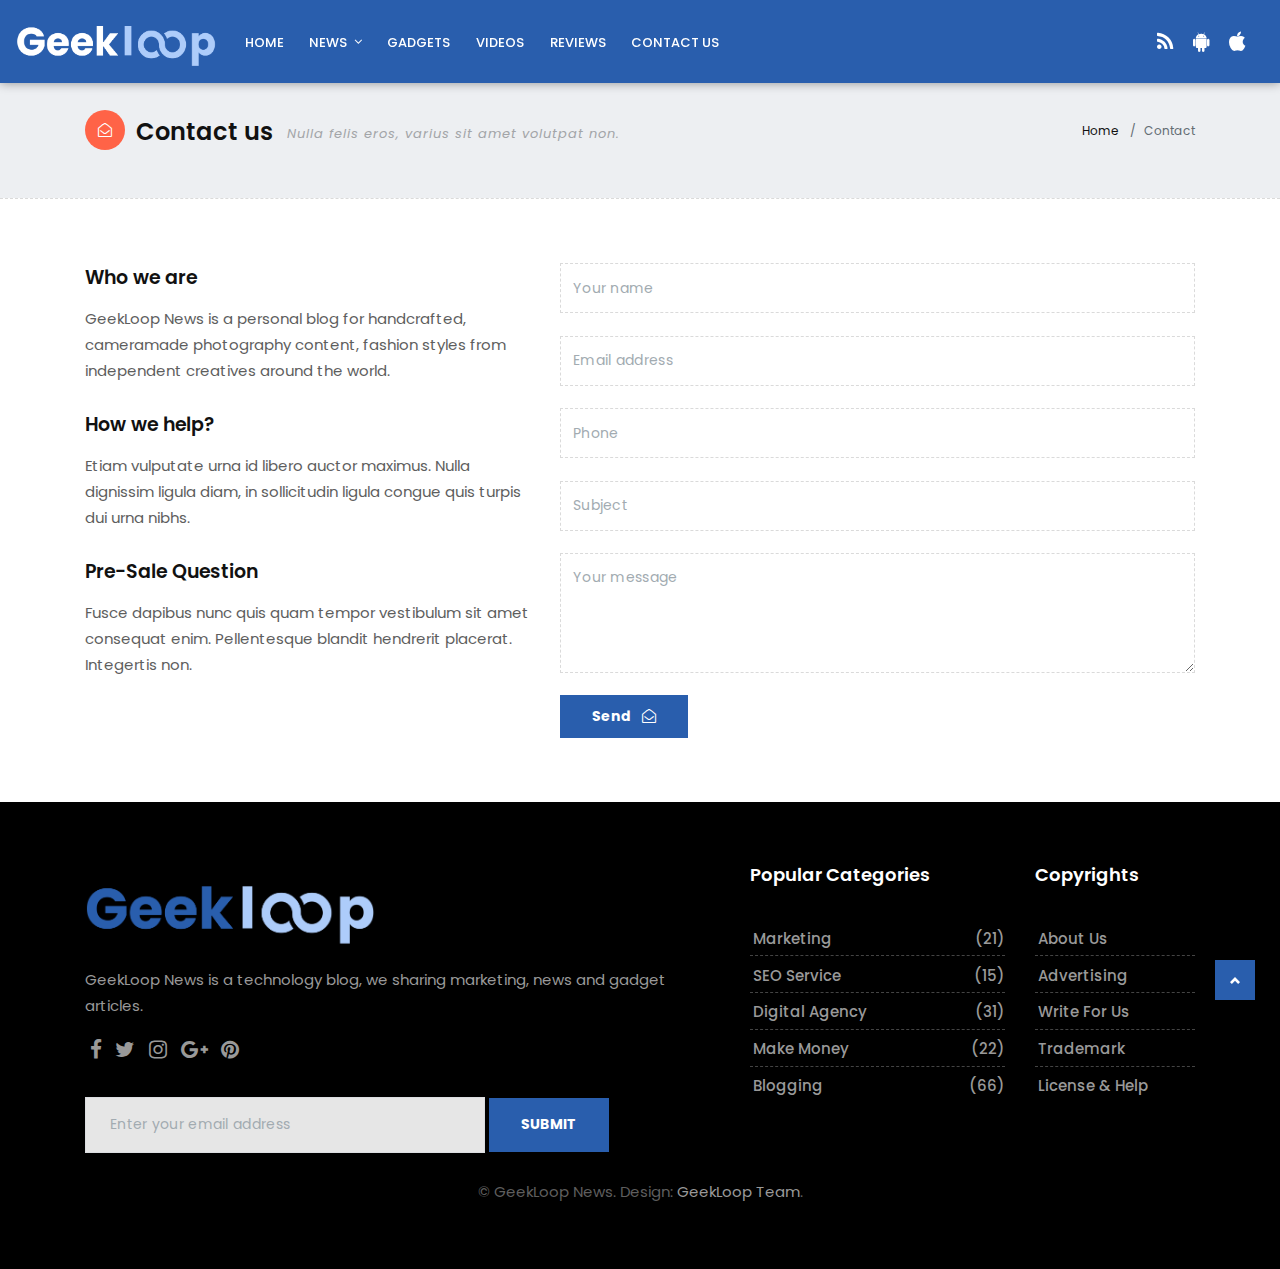
<file: tech-contact.html>
<!DOCTYPE html>
<html lang="en">

    <!-- Basic -->
    <meta charset="utf-8">
    <meta http-equiv="X-UA-Compatible" content="IE=edge">
    
    <!-- Mobile Metas -->
    <meta name="viewport" content="width=device-width, initial-scale=1, shrink-to-fit=no">
    
    <!-- Site Metas -->
    <title>GeekLoop News - Techno News</title>
    <meta name="keywords" content="">
    <meta name="description" content="">
    <meta name="author" content="">
    
    <!-- Site Icons -->
    <link rel="shortcut icon" href="images/favicon.ico" type="image/x-icon" />
    <link rel="apple-touch-icon" href="images/apple-touch-icon.png">
    
    <!-- Design fonts -->
    <link href="https://fonts.googleapis.com/css?family=Poppins:300,400,500,600,700" rel="stylesheet"> 

    <!-- Bootstrap core CSS -->
    <link href="css/bootstrap.css" rel="stylesheet">

    <!-- FontAwesome Icons core CSS -->
    <link href="css/font-awesome.min.css" rel="stylesheet">

    <!-- Custom styles for this template -->
    <link href="style.css" rel="stylesheet">

    <!-- Responsive styles for this template -->
    <link href="css/responsive.css" rel="stylesheet">

    <!-- Colors for this template -->
    <link href="css/colors.css" rel="stylesheet">

    <!-- Version Tech CSS for this template -->
    <link href="css/version/tech.css" rel="stylesheet">

    

</head>
<body>

    <div id="wrapper">
        <header class="tech-header header">
            <div class="container-fluid">
                <nav class="navbar navbar-toggleable-md navbar-inverse fixed-top bg-inverse">
                    <button class="navbar-toggler navbar-toggler-right" type="button" data-toggle="collapse" data-target="#navbarCollapse" aria-controls="navbarCollapse" aria-expanded="false" aria-label="Toggle navigation">
                        <span class="navbar-toggler-icon"></span>
                    </button>
                    <a class="navbar-brand" href="index.html"><img src="images/version/tech-logo.png" alt=""></a>
                    <div class="collapse navbar-collapse" id="navbarCollapse">
                        <ul class="navbar-nav mr-auto">
                            <li class="nav-item">
                                <a class="nav-link" href="index.html">Home</a>
                            </li>
                            <li class="nav-item dropdown has-submenu menu-large hidden-md-down hidden-sm-down hidden-xs-down">
                                <a class="nav-link dropdown-toggle" href="#" id="dropdown01" data-toggle="dropdown" aria-haspopup="true" aria-expanded="false">News</a>
                                <ul class="dropdown-menu megamenu" aria-labelledby="dropdown01">
                                    <li>
                                        <div class="container">
                                            <div class="mega-menu-content clearfix">
                                                <div class="tab">
                                                    <button class="tablinks active" onclick="openCategory(event, 'cat01')">Science</button>
                                                    <button class="tablinks" onclick="openCategory(event, 'cat02')">Technology</button>
                                                    <button class="tablinks" onclick="openCategory(event, 'cat03')">Social Media</button>
                                                    <button class="tablinks" onclick="openCategory(event, 'cat04')">Car News</button>
                                                    <button class="tablinks" onclick="openCategory(event, 'cat05')">Worldwide</button>
                                                </div>

                                                <div class="tab-details clearfix">
                                                    <div id="cat01" class="tabcontent active">
                                                        <div class="row">
                                                            <div class="col-lg-3 col-md-6 col-sm-12 col-xs-12">
                                                                <div class="blog-box">
                                                                    <div class="post-media">
                                                                        <a href="tech-single.html" title="">
                                                                            <img src="upload/tech_menu_01.jpg" alt="" class="img-fluid">
                                                                            <div class="hovereffect">
                                                                            </div><!-- end hover -->
                                                                            <span class="menucat">Science</span>
                                                                        </a>
                                                                    </div><!-- end media -->
                                                                    <div class="blog-meta">
                                                                        <h4><a href="tech-single.html" title="">Top 10+ care advice for your toenails</a></h4>
                                                                    </div><!-- end meta -->
                                                                </div><!-- end blog-box -->
                                                            </div>

                                                            <div class="col-lg-3 col-md-6 col-sm-12 col-xs-12">
                                                                <div class="blog-box">
                                                                    <div class="post-media">
                                                                        <a href="tech-single.html" title="">
                                                                            <img src="upload/tech_menu_02.jpg" alt="" class="img-fluid">
                                                                            <div class="hovereffect">
                                                                            </div><!-- end hover -->
                                                                            <span class="menucat">Science</span>
                                                                        </a>
                                                                    </div><!-- end media -->
                                                                    <div class="blog-meta">
                                                                        <h4><a href="tech-single.html" title="">The secret of your beauty is handmade soap</a></h4>
                                                                    </div><!-- end meta -->
                                                                </div><!-- end blog-box -->
                                                            </div>

                                                            <div class="col-lg-3 col-md-6 col-sm-12 col-xs-12">
                                                                <div class="blog-box">
                                                                    <div class="post-media">
                                                                        <a href="tech-single.html" title="">
                                                                            <img src="upload/tech_menu_03.jpg" alt="" class="img-fluid">
                                                                            <div class="hovereffect">
                                                                            </div><!-- end hover -->
                                                                            <span class="menucat">Science</span>
                                                                        </a>
                                                                    </div><!-- end media -->
                                                                    <div class="blog-meta">
                                                                        <h4><a href="tech-single.html" title="">Benefits of face mask made from mud</a></h4>
                                                                    </div><!-- end meta -->
                                                                </div><!-- end blog-box -->
                                                            </div>

                                                            <div class="col-lg-3 col-md-6 col-sm-12 col-xs-12">
                                                                <div class="blog-box">
                                                                    <div class="post-media">
                                                                        <a href="tech-single.html" title="">
                                                                            <img src="upload/tech_menu_04.jpg" alt="" class="img-fluid">
                                                                            <div class="hovereffect">
                                                                            </div><!-- end hover -->
                                                                            <span class="menucat">Science</span>
                                                                        </a>
                                                                    </div><!-- end media -->
                                                                    <div class="blog-meta">
                                                                        <h4><a href="tech-single.html" title="">Relax with the unique warmth of candle flavor</a></h4>
                                                                    </div><!-- end meta -->
                                                                </div><!-- end blog-box -->
                                                            </div>
                                                        </div><!-- end row -->
                                                    </div>
                                                    <div id="cat02" class="tabcontent">
                                                        <div class="row">
                                                            <div class="col-lg-3 col-md-6 col-sm-12 col-xs-12">
                                                                <div class="blog-box">
                                                                    <div class="post-media">
                                                                        <a href="tech-single.html" title="">
                                                                            <img src="upload/tech_menu_05.jpg" alt="" class="img-fluid">
                                                                            <div class="hovereffect">
                                                                            </div><!-- end hover -->
                                                                            <span class="menucat">Technology</span>
                                                                        </a>
                                                                    </div><!-- end media -->
                                                                    <div class="blog-meta">
                                                                        <h4><a href="tech-single.html" title="">2017 summer stamp will have design models here</a></h4>
                                                                    </div><!-- end meta -->
                                                                </div><!-- end blog-box -->
                                                            </div>

                                                            <div class="col-lg-3 col-md-6 col-sm-12 col-xs-12">
                                                                <div class="blog-box">
                                                                    <div class="post-media">
                                                                        <a href="tech-single.html" title="">
                                                                            <img src="upload/tech_menu_06.jpg" alt="" class="img-fluid">
                                                                            <div class="hovereffect">
                                                                            </div><!-- end hover -->
                                                                            <span class="menucat">Technology</span>
                                                                        </a>
                                                                    </div><!-- end media -->
                                                                    <div class="blog-meta">
                                                                        <h4><a href="tech-single.html" title="">Which color is the most suitable color for you?</a></h4>
                                                                    </div><!-- end meta -->
                                                                </div><!-- end blog-box -->
                                                            </div>

                                                            <div class="col-lg-3 col-md-6 col-sm-12 col-xs-12">
                                                                <div class="blog-box">
                                                                    <div class="post-media">
                                                                        <a href="tech-single.html" title="">
                                                                            <img src="upload/tech_menu_07.jpg" alt="" class="img-fluid">
                                                                            <div class="hovereffect">
                                                                            </div><!-- end hover -->
                                                                            <span class="menucat">Technology</span>
                                                                        </a>
                                                                    </div><!-- end media -->
                                                                    <div class="blog-meta">
                                                                        <h4><a href="tech-single.html" title="">Subscribe to these sites to keep an eye on the fashion</a></h4>
                                                                    </div><!-- end meta -->
                                                                </div><!-- end blog-box -->
                                                            </div>

                                                            <div class="col-lg-3 col-md-6 col-sm-12 col-xs-12">
                                                                <div class="blog-box">
                                                                    <div class="post-media">
                                                                        <a href="tech-single.html" title="">
                                                                            <img src="upload/tech_menu_08.jpg" alt="" class="img-fluid">
                                                                            <div class="hovereffect">
                                                                            </div><!-- end hover -->
                                                                            <span class="menucat">Technology</span>
                                                                        </a>
                                                                    </div><!-- end media -->
                                                                    <div class="blog-meta">
                                                                        <h4><a href="tech-single.html" title="">The most trends of this year with color combination</a></h4>
                                                                    </div><!-- end meta -->
                                                                </div><!-- end blog-box -->
                                                            </div>
                                                        </div><!-- end row -->
                                                    </div>
                                                    <div id="cat03" class="tabcontent">
                                                        <div class="row">
                                                            <div class="col-lg-3 col-md-6 col-sm-12 col-xs-12">
                                                                <div class="blog-box">
                                                                    <div class="post-media">
                                                                        <a href="tech-single.html" title="">
                                                                            <img src="upload/tech_menu_09.jpg" alt="" class="img-fluid">
                                                                            <div class="hovereffect">
                                                                            </div><!-- end hover -->
                                                                            <span class="menucat">Social Media</span>
                                                                        </a>
                                                                    </div><!-- end media -->
                                                                    <div class="blog-meta">
                                                                        <h4><a href="tech-single.html" title="">I visited the architects of Istanbul for you</a></h4>
                                                                    </div><!-- end meta -->
                                                                </div><!-- end blog-box -->
                                                            </div>

                                                            <div class="col-lg-3 col-md-6 col-sm-12 col-xs-12">
                                                                <div class="blog-box">
                                                                    <div class="post-media">
                                                                        <a href="tech-single.html" title="">
                                                                            <img src="upload/tech_menu_10.jpg" alt="" class="img-fluid">
                                                                            <div class="hovereffect">
                                                                            </div><!-- end hover -->
                                                                            <span class="menucat">Social Media</span>
                                                                        </a>
                                                                    </div><!-- end media -->
                                                                    <div class="blog-meta">
                                                                        <h4><a href="tech-single.html" title="">Prepared handmade dish dish in the Netherlands</a></h4>
                                                                    </div><!-- end meta -->
                                                                </div><!-- end blog-box -->
                                                            </div>

                                                            <div class="col-lg-3 col-md-6 col-sm-12 col-xs-12">
                                                                <div class="blog-box">
                                                                    <div class="post-media">
                                                                        <a href="tech-single.html" title="">
                                                                            <img src="upload/tech_menu_11.jpg" alt="" class="img-fluid">
                                                                            <div class="hovereffect">
                                                                            </div><!-- end hover -->
                                                                            <span class="menucat">Social Media</span>
                                                                        </a>
                                                                    </div><!-- end media -->
                                                                    <div class="blog-meta">
                                                                        <h4><a href="tech-single.html" title="">I recommend you visit the fairy chimneys</a></h4>
                                                                    </div><!-- end meta -->
                                                                </div><!-- end blog-box -->
                                                            </div>

                                                            <div class="col-lg-3 col-md-6 col-sm-12 col-xs-12">
                                                                <div class="blog-box">
                                                                    <div class="post-media">
                                                                        <a href="tech-single.html" title="">
                                                                            <img src="upload/tech_menu_12.jpg" alt="" class="img-fluid">
                                                                            <div class="hovereffect">
                                                                            </div><!-- end hover -->
                                                                            <span class="menucat">Social Media</span>
                                                                        </a>
                                                                    </div><!-- end media -->
                                                                    <div class="blog-meta">
                                                                        <h4><a href="tech-single.html" title="">One of the most beautiful ports in the world</a></h4>
                                                                    </div><!-- end meta -->
                                                                </div><!-- end blog-box -->
                                                            </div>
                                                        </div><!-- end row -->
                                                    </div>
                                                    <div id="cat04" class="tabcontent">
                                                        <div class="row">
                                                            <div class="col-lg-3 col-md-6 col-sm-12 col-xs-12">
                                                                <div class="blog-box">
                                                                    <div class="post-media">
                                                                        <a href="tech-single.html" title="">
                                                                            <img src="upload/tech_menu_13.jpg" alt="" class="img-fluid">
                                                                            <div class="hovereffect">
                                                                            </div><!-- end hover -->
                                                                            <span class="menucat">Car News</span>
                                                                        </a>
                                                                    </div><!-- end media -->
                                                                    <div class="blog-meta">
                                                                        <h4><a href="tech-single.html" title="">A collection of the most beautiful shop designs</a></h4>
                                                                    </div><!-- end meta -->
                                                                </div><!-- end blog-box -->
                                                            </div>

                                                            <div class="col-lg-3 col-md-6 col-sm-12 col-xs-12">
                                                                <div class="blog-box">
                                                                    <div class="post-media">
                                                                        <a href="tech-single.html" title="">
                                                                            <img src="upload/tech_menu_14.jpg" alt="" class="img-fluid">
                                                                            <div class="hovereffect">
                                                                            </div><!-- end hover -->
                                                                            <span class="menucat">Car News</span>
                                                                        </a>
                                                                    </div><!-- end media -->
                                                                    <div class="blog-meta">
                                                                        <h4><a href="tech-single.html" title="">America's and Canada's most beautiful wine houses</a></h4>
                                                                    </div><!-- end meta -->
                                                                </div><!-- end blog-box -->
                                                            </div>

                                                            <div class="col-lg-3 col-md-6 col-sm-12 col-xs-12">
                                                                <div class="blog-box">
                                                                    <div class="post-media">
                                                                        <a href="tech-single.html" title="">
                                                                            <img src="upload/tech_menu_15.jpg" alt="" class="img-fluid">
                                                                            <div class="hovereffect">
                                                                            </div><!-- end hover -->
                                                                            <span class="menucat">Car News</span>
                                                                        </a>
                                                                    </div><!-- end media -->
                                                                    <div class="blog-meta">
                                                                        <h4><a href="tech-single.html" title="">The most professional ways to color your walls</a></h4>
                                                                    </div><!-- end meta -->
                                                                </div><!-- end blog-box -->
                                                            </div>

                                                            <div class="col-lg-3 col-md-6 col-sm-12 col-xs-12">
                                                                <div class="blog-box">
                                                                    <div class="post-media">
                                                                        <a href="tech-single.html" title="">
                                                                            <img src="upload/tech_menu_16.jpg" alt="" class="img-fluid">
                                                                            <div class="hovereffect">
                                                                            </div><!-- end hover -->
                                                                            <span class="menucat">Car News</span>
                                                                        </a>
                                                                    </div><!-- end media -->
                                                                    <div class="blog-meta">
                                                                        <h4><a href="tech-single.html" title="">Stylish cabinet designs and furnitures</a></h4>
                                                                    </div><!-- end meta -->
                                                                </div><!-- end blog-box -->
                                                            </div>
                                                        </div><!-- end row -->
                                                    </div>
                                                    <div id="cat05" class="tabcontent">
                                                        <div class="row">
                                                            <div class="col-lg-3 col-md-6 col-sm-12 col-xs-12">
                                                                <div class="blog-box">
                                                                    <div class="post-media">
                                                                        <a href="tech-single.html" title="">
                                                                            <img src="upload/tech_menu_17.jpg" alt="" class="img-fluid">
                                                                            <div class="hovereffect">
                                                                            </div><!-- end hover -->
                                                                            <span class="menucat">Worldwide</span>
                                                                        </a>
                                                                    </div><!-- end media -->
                                                                    <div class="blog-meta">
                                                                        <h4><a href="tech-single.html" title="">Grilled vegetable with fish prepared with fish</a></h4>
                                                                    </div><!-- end meta -->
                                                                </div><!-- end blog-box -->
                                                            </div>

                                                            <div class="col-lg-3 col-md-6 col-sm-12 col-xs-12">
                                                                <div class="blog-box">
                                                                    <div class="post-media">
                                                                        <a href="tech-single.html" title="">
                                                                            <img src="upload/tech_menu_18.jpg" alt="" class="img-fluid">
                                                                            <div class="hovereffect">
                                                                            </div><!-- end hover -->
                                                                            <span class="menucat">Worldwide</span>
                                                                        </a>
                                                                    </div><!-- end media -->
                                                                    <div class="blog-meta">
                                                                        <h4><a href="tech-single.html" title="">The world's finest and clean meat restaurants</a></h4>
                                                                    </div><!-- end meta -->
                                                                </div><!-- end blog-box -->
                                                            </div>

                                                            <div class="col-lg-3 col-md-6 col-sm-12 col-xs-12">
                                                                <div class="blog-box">
                                                                    <div class="post-media">
                                                                        <a href="tech-single.html" title="">
                                                                            <img src="upload/tech_menu_19.jpg" alt="" class="img-fluid">
                                                                            <div class="hovereffect">
                                                                            </div><!-- end hover -->
                                                                            <span class="menucat">Worldwide</span>
                                                                        </a>
                                                                    </div><!-- end media -->
                                                                    <div class="blog-meta">
                                                                        <h4><a href="tech-single.html" title="">Fried veal and vegetable dish</a></h4>
                                                                    </div><!-- end meta -->
                                                                </div><!-- end blog-box -->
                                                            </div>

                                                            <div class="col-lg-3 col-md-6 col-sm-12 col-xs-12">
                                                                <div class="blog-box">
                                                                    <div class="post-media">
                                                                        <a href="tech-single.html" title="">
                                                                            <img src="upload/tech_menu_20.jpg" alt="" class="img-fluid">
                                                                            <div class="hovereffect">
                                                                            </div><!-- end hover -->
                                                                            <span class="menucat">Worldwide</span>
                                                                        </a>
                                                                    </div><!-- end media -->
                                                                    <div class="blog-meta">
                                                                        <h4><a href="tech-single.html" title="">Tasty pasta sauces and recipes</a></h4>
                                                                    </div><!-- end meta -->
                                                                </div><!-- end blog-box -->
                                                            </div>
                                                        </div><!-- end row -->
                                                    </div>
                                                </div><!-- end tab-details -->
                                            </div><!-- end mega-menu-content -->
                                        </div>
                                    </li>
                                </ul>
                            </li>
                            <li class="nav-item">
                                <a class="nav-link" href="tech-category-01.html">Gadgets</a>
                            </li>                   
                            <li class="nav-item">
                                <a class="nav-link" href="tech-category-02.html">Videos</a>
                            </li>
                            <li class="nav-item">
                                <a class="nav-link" href="tech-category-03.html">Reviews</a>
                            </li>
                            <li class="nav-item">
                                <a class="nav-link" href="tech-contact.html">Contact Us</a>
                            </li>
                        </ul>
                        <ul class="navbar-nav mr-2">
                            <li class="nav-item">
                                <a class="nav-link" href="#"><i class="fa fa-rss"></i></a>
                            </li>
                            <li class="nav-item">
                                <a class="nav-link" href="#"><i class="fa fa-android"></i></a>
                            </li>
                            <li class="nav-item">
                                <a class="nav-link" href="#"><i class="fa fa-apple"></i></a>
                            </li>
                        </ul>
                    </div>
                </nav>
            </div><!-- end container-fluid -->
        </header><!-- end market-header -->

        <div class="page-title lb single-wrapper">
            <div class="container">
                <div class="row">
                    <div class="col-lg-8 col-md-8 col-sm-12 col-xs-12">
                        <h2><i class="fa fa-envelope-open-o bg-orange"></i> Contact us <small class="hidden-xs-down hidden-sm-down">Nulla felis eros, varius sit amet volutpat non. </small></h2>
                    </div><!-- end col -->
                    <div class="col-lg-4 col-md-4 col-sm-12 hidden-xs-down hidden-sm-down">
                        <ol class="breadcrumb">
                            <li class="breadcrumb-item"><a href="#">Home</a></li>
                            <li class="breadcrumb-item active">Contact</li>
                        </ol>
                    </div><!-- end col -->                    
                </div><!-- end row -->
            </div><!-- end container -->
        </div><!-- end page-title -->

        <section class="section wb">
            <div class="container">
                <div class="row">
                    <div class="col-lg-12">
                        <div class="page-wrapper">
                            <div class="row">
                                <div class="col-lg-5">
                                    <h4>Who we are</h4>
                                    <p>GeekLoop News is a personal blog for handcrafted, cameramade photography content, fashion styles from independent creatives around the world.</p>
                   
                                    <h4>How we help?</h4>
                                    <p>Etiam vulputate urna id libero auctor maximus. Nulla dignissim ligula diam, in sollicitudin ligula congue quis turpis dui urna nibhs. </p>
             
                                    <h4>Pre-Sale Question</h4>
                                    <p>Fusce dapibus nunc quis quam tempor vestibulum sit amet consequat enim. Pellentesque blandit hendrerit placerat. Integertis non.</p>
                                </div>
                                <div class="col-lg-7">
                                    <form class="form-wrapper">
                                        <input type="text" class="form-control" placeholder="Your name">
                                        <input type="text" class="form-control" placeholder="Email address">
                                        <input type="text" class="form-control" placeholder="Phone">
                                        <input type="text" class="form-control" placeholder="Subject">
                                        <textarea class="form-control" placeholder="Your message"></textarea>
                                        <button type="submit" class="btn btn-primary">Send <i class="fa fa-envelope-open-o"></i></button>
                                    </form>
                                </div>
                            </div>
                        </div><!-- end page-wrapper -->
                    </div><!-- end col -->
                </div><!-- end row -->
            </div><!-- end container -->
        </section>

        <footer class="footer">
            <div class="container">
                <div class="row">
                    <div class="col-lg-7">
                        <div class="widget">
                            <div class="footer-text text-left">
                                <a href="index.html"><img src="images/version/tech-footer-logo.png" alt="" class="img-fluid"></a>
                                <p>GeekLoop News is a technology blog, we sharing marketing, news and gadget articles.</p>
                                <div class="social">
                                    <a href="#" data-toggle="tooltip" data-placement="bottom" title="Facebook"><i class="fa fa-facebook"></i></a>              
                                    <a href="#" data-toggle="tooltip" data-placement="bottom" title="Twitter"><i class="fa fa-twitter"></i></a>
                                    <a href="#" data-toggle="tooltip" data-placement="bottom" title="Instagram"><i class="fa fa-instagram"></i></a>
                                    <a href="#" data-toggle="tooltip" data-placement="bottom" title="Google Plus"><i class="fa fa-google-plus"></i></a>
                                    <a href="#" data-toggle="tooltip" data-placement="bottom" title="Pinterest"><i class="fa fa-pinterest"></i></a>
                                </div>

                                <hr class="invis">

                                <div class="newsletter-widget text-left">
                                    <form class="form-inline">
                                        <input type="text" class="form-control" placeholder="Enter your email address">
                                        <button type="submit" class="btn btn-primary">SUBMIT</button>
                                    </form>
                                </div><!-- end newsletter -->
                            </div><!-- end footer-text -->
                        </div><!-- end widget -->
                    </div><!-- end col -->

                    <div class="col-lg-3 col-md-12 col-sm-12 col-xs-12">
                        <div class="widget">
                            <h2 class="widget-title">Popular Categories</h2>
                            <div class="link-widget">
                                <ul>
                                    <li><a href="#">Marketing <span>(21)</span></a></li>
                                    <li><a href="#">SEO Service <span>(15)</span></a></li>
                                    <li><a href="#">Digital Agency <span>(31)</span></a></li>
                                    <li><a href="#">Make Money <span>(22)</span></a></li>
                                    <li><a href="#">Blogging <span>(66)</span></a></li>
                                </ul>
                            </div><!-- end link-widget -->
                        </div><!-- end widget -->
                    </div><!-- end col -->

                    <div class="col-lg-2 col-md-12 col-sm-12 col-xs-12">
                        <div class="widget">
                            <h2 class="widget-title">Copyrights</h2>
                            <div class="link-widget">
                                <ul>
                                    <li><a href="#">About us</a></li>
                                    <li><a href="#">Advertising</a></li>
                                    <li><a href="#">Write for us</a></li>
                                    <li><a href="#">Trademark</a></li>
                                    <li><a href="#">License & Help</a></li>
                                </ul>
                            </div><!-- end link-widget -->
                        </div><!-- end widget -->
                    </div><!-- end col -->
                </div>

                <div class="row">
                    <div class="col-md-12 text-center">
                        <br>
                        <div class="copyright">&copy; GeekLoop News. Design: <a href="#">GeekLoop Team</a>.</div>
                    </div>
                </div>
            </div><!-- end container -->
        </footer><!-- end footer -->

        <div class="dmtop">Scroll to Top</div>
        
    </div><!-- end wrapper -->

    <!-- Core JavaScript
    ================================================== -->
    <script src="js/jquery.min.js"></script>
    <script src="js/tether.min.js"></script>
    <script src="js/bootstrap.min.js"></script>
    <script src="js/custom.js"></script>

</body>
</html>
</file>
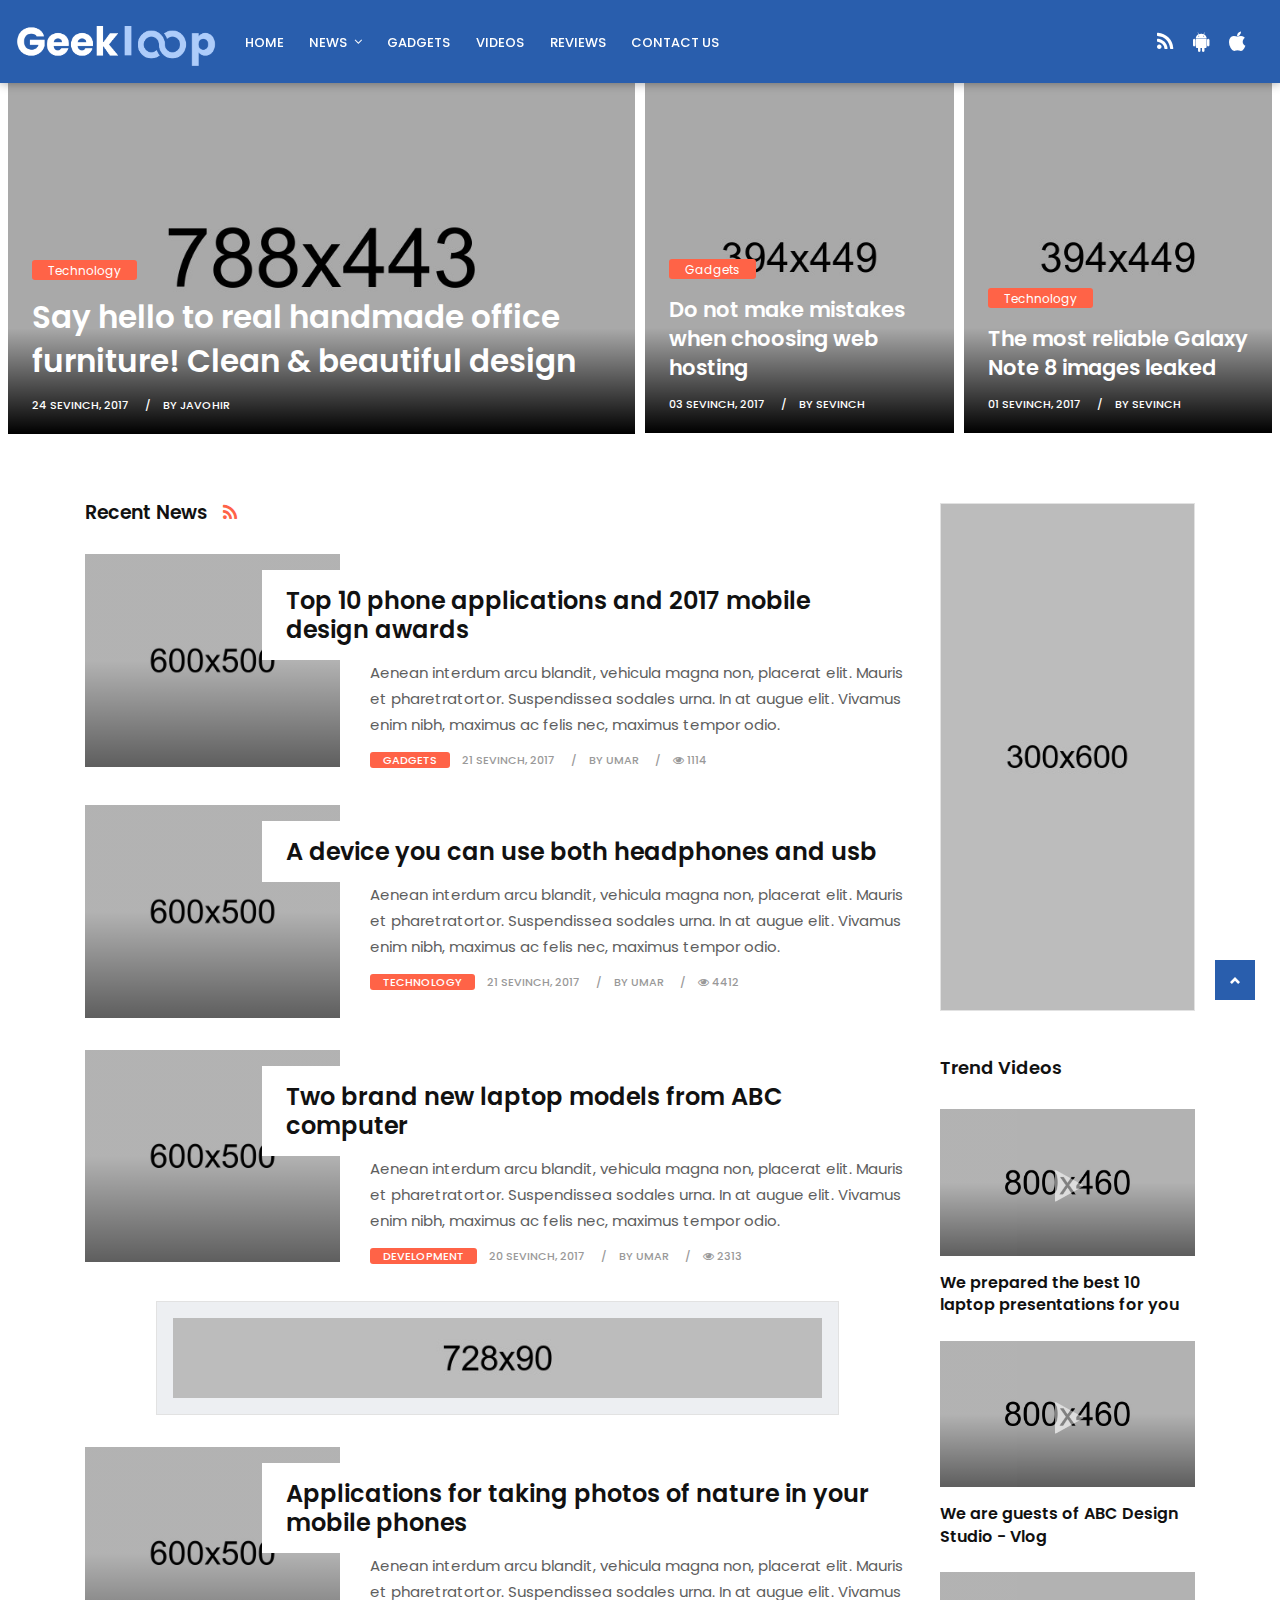
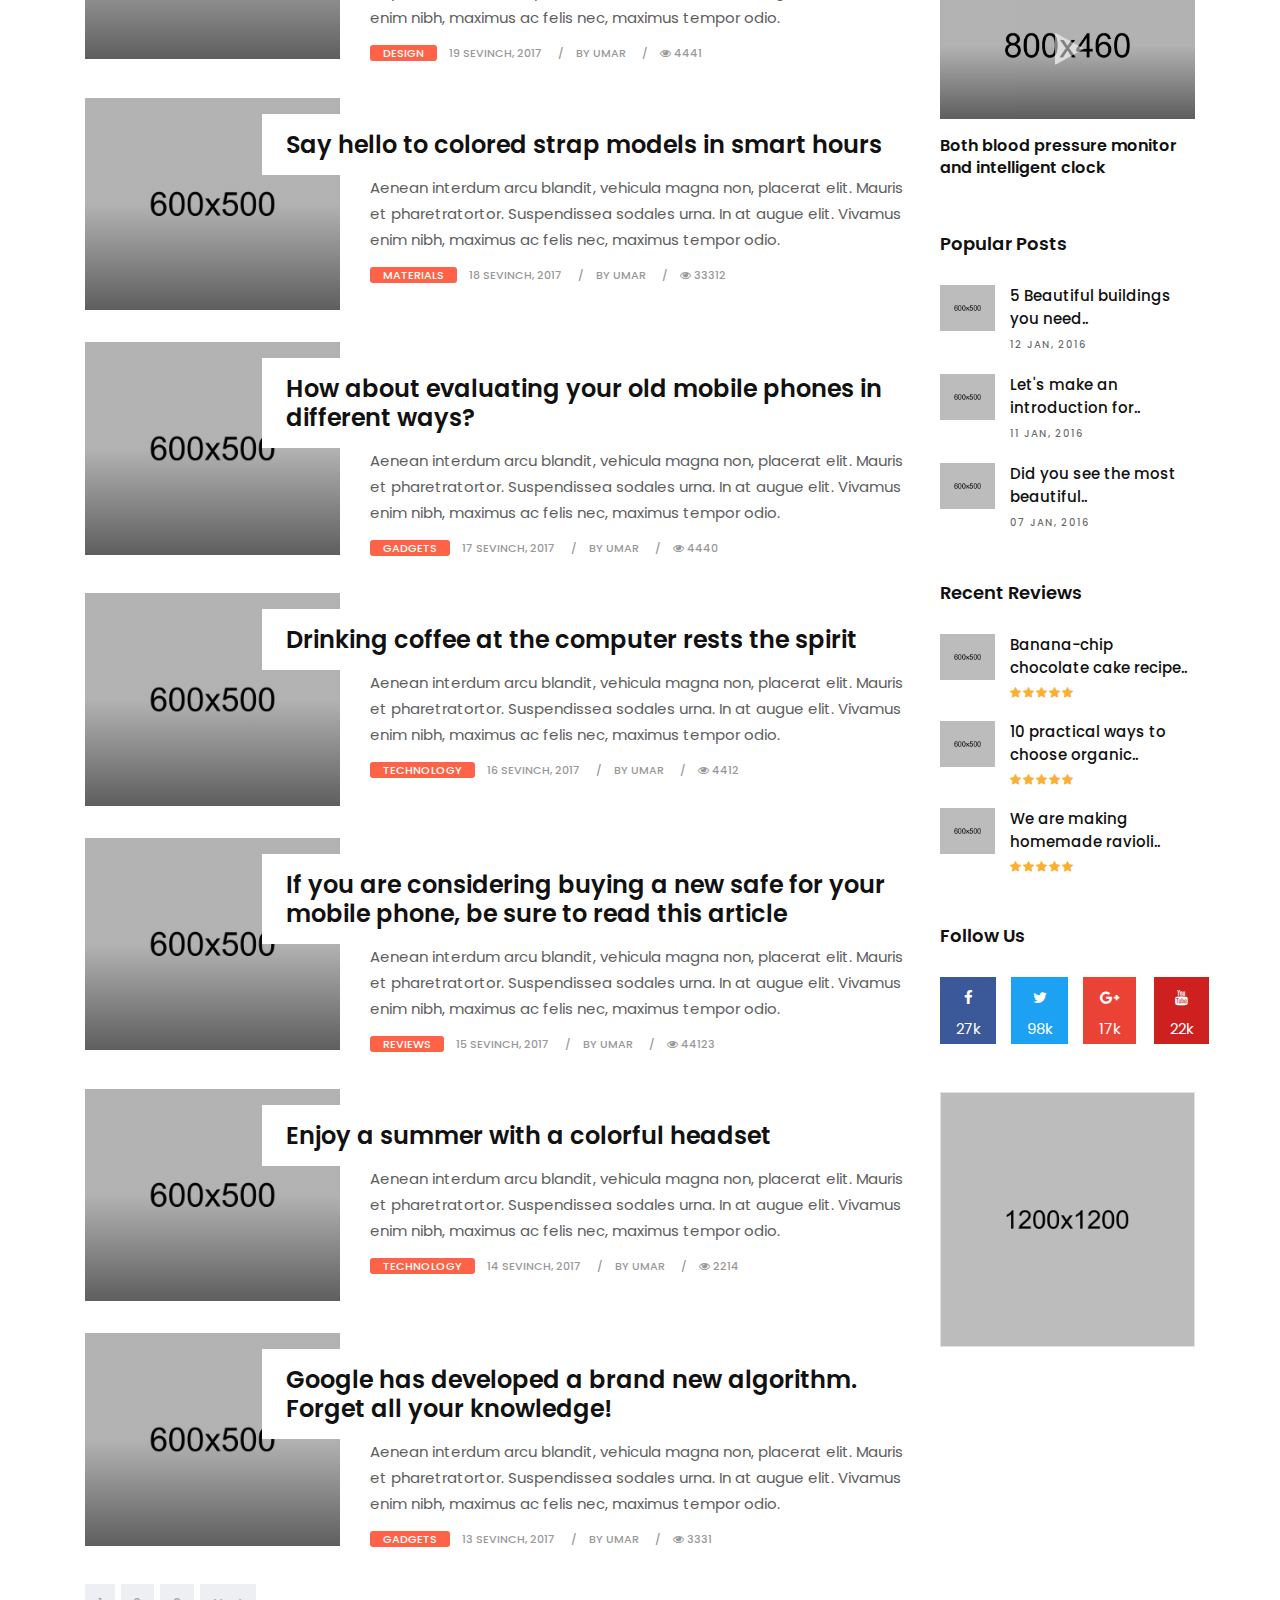
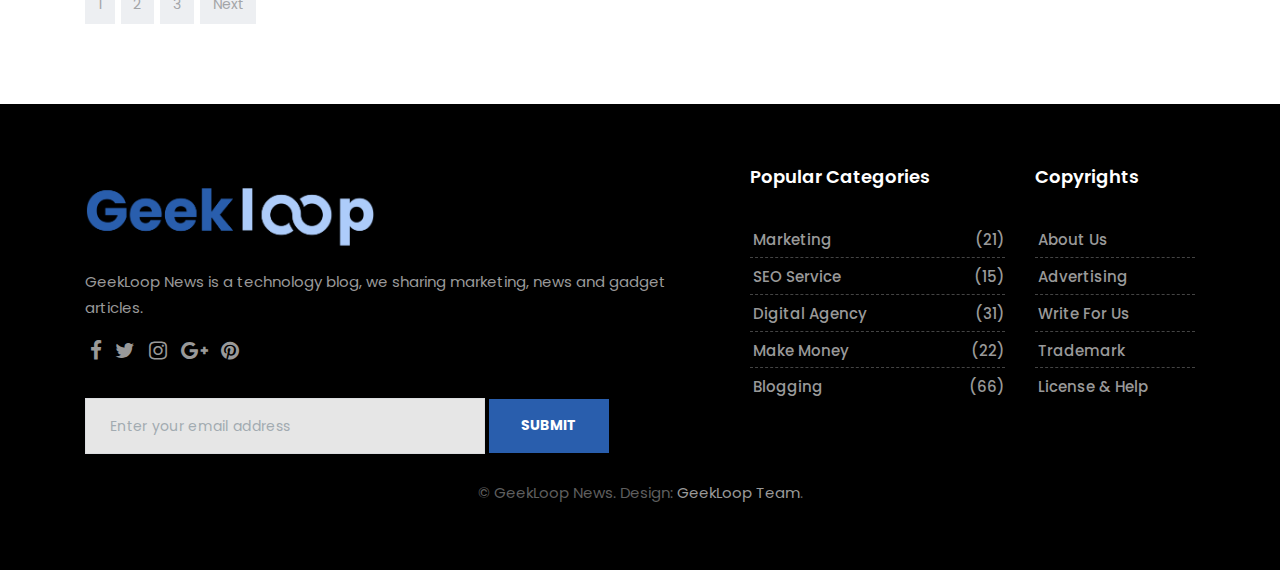
<file: tech-index.html>
<!DOCTYPE html>
<html lang="en">

    <!-- Basic -->
    <meta charset="utf-8">
    <meta http-equiv="X-UA-Compatible" content="IE=edge">
    
    <!-- Mobile Metas -->
    <meta name="viewport" content="width=device-width, initial-scale=1, shrink-to-fit=no">
    
    <!-- Site Metas -->
    <title>GeekLoop News - Techno News</title>
    <meta name="keywords" content="">
    <meta name="description" content="">
    <meta name="author" content="">
    
    <!-- Site Icons -->
    <link rel="shortcut icon" href="images/favicon.ico" type="image/x-icon" />
    <link rel="apple-touch-icon" href="images/apple-touch-icon.png">
    
    <!-- Design fonts -->
    <link href="https://fonts.googleapis.com/css?family=Poppins:300,400,500,600,700" rel="stylesheet"> 

    <!-- Bootstrap core CSS -->
    <link href="css/bootstrap.css" rel="stylesheet">

    <!-- FontAwesome Icons core CSS -->
    <link href="css/font-awesome.min.css" rel="stylesheet">

    <!-- Custom styles for this template -->
    <link href="style.css" rel="stylesheet">

    <!-- Responsive styles for this template -->
    <link href="css/responsive.css" rel="stylesheet">

    <!-- Colors for this template -->
    <link href="css/colors.css" rel="stylesheet">

    <!-- Version Tech CSS for this template -->
    <link href="css/version/tech.css" rel="stylesheet">

    

</head>
<body>

    <div id="wrapper">
        <header class="tech-header header">
            <div class="container-fluid">
                <nav class="navbar navbar-toggleable-md navbar-inverse fixed-top bg-inverse">
                    <button class="navbar-toggler navbar-toggler-right" type="button" data-toggle="collapse" data-target="#navbarCollapse" aria-controls="navbarCollapse" aria-expanded="false" aria-label="Toggle navigation">
                        <span class="navbar-toggler-icon"></span>
                    </button>
                    <a class="navbar-brand" href="tech-index.html"><img src="images/version/tech-logo.png" alt=""></a>
                    <div class="collapse navbar-collapse" id="navbarCollapse">
                        <ul class="navbar-nav mr-auto">
                            <li class="nav-item">
                                <a class="nav-link" href="tech-index.html">Home</a>
                            </li>
                            <li class="nav-item dropdown has-submenu menu-large hidden-md-down hidden-sm-down hidden-xs-down">
                                <a class="nav-link dropdown-toggle" href="#" id="dropdown01" data-toggle="dropdown" aria-haspopup="true" aria-expanded="false">News</a>
                                <ul class="dropdown-menu megamenu" aria-labelledby="dropdown01">
                                    <li>
                                        <div class="container">
                                            <div class="mega-menu-content clearfix">
                                                <div class="tab">
                                                    <button class="tablinks active" onclick="openCategory(event, 'cat01')">Science</button>
                                                    <button class="tablinks" onclick="openCategory(event, 'cat02')">Technology</button>
                                                    <button class="tablinks" onclick="openCategory(event, 'cat03')">Social Media</button>
                                                    <button class="tablinks" onclick="openCategory(event, 'cat04')">Car News</button>
                                                    <button class="tablinks" onclick="openCategory(event, 'cat05')">Worldwide</button>
                                                </div>

                                                <div class="tab-details clearfix">
                                                    <div id="cat01" class="tabcontent active">
                                                        <div class="row">
                                                            <div class="col-lg-3 col-md-6 col-sm-12 col-xs-12">
                                                                <div class="blog-box">
                                                                    <div class="post-media">
                                                                        <a href="tech-single.html" title="">
                                                                            <img src="upload/tech_menu_01.jpg" alt="" class="img-fluid">
                                                                            <div class="hovereffect">
                                                                            </div><!-- end hover -->
                                                                            <span class="menucat">Science</span>
                                                                        </a>
                                                                    </div><!-- end media -->
                                                                    <div class="blog-meta">
                                                                        <h4><a href="tech-single.html" title="">Top 10+ care advice for your toenails</a></h4>
                                                                    </div><!-- end meta -->
                                                                </div><!-- end blog-box -->
                                                            </div>

                                                            <div class="col-lg-3 col-md-6 col-sm-12 col-xs-12">
                                                                <div class="blog-box">
                                                                    <div class="post-media">
                                                                        <a href="tech-single.html" title="">
                                                                            <img src="upload/tech_menu_02.jpg" alt="" class="img-fluid">
                                                                            <div class="hovereffect">
                                                                            </div><!-- end hover -->
                                                                            <span class="menucat">Science</span>
                                                                        </a>
                                                                    </div><!-- end media -->
                                                                    <div class="blog-meta">
                                                                        <h4><a href="tech-single.html" title="">The secret of your beauty is handmade soap</a></h4>
                                                                    </div><!-- end meta -->
                                                                </div><!-- end blog-box -->
                                                            </div>

                                                            <div class="col-lg-3 col-md-6 col-sm-12 col-xs-12">
                                                                <div class="blog-box">
                                                                    <div class="post-media">
                                                                        <a href="tech-single.html" title="">
                                                                            <img src="upload/tech_menu_03.jpg" alt="" class="img-fluid">
                                                                            <div class="hovereffect">
                                                                            </div><!-- end hover -->
                                                                            <span class="menucat">Science</span>
                                                                        </a>
                                                                    </div><!-- end media -->
                                                                    <div class="blog-meta">
                                                                        <h4><a href="tech-single.html" title="">Benefits of face mask made from mud</a></h4>
                                                                    </div><!-- end meta -->
                                                                </div><!-- end blog-box -->
                                                            </div>

                                                            <div class="col-lg-3 col-md-6 col-sm-12 col-xs-12">
                                                                <div class="blog-box">
                                                                    <div class="post-media">
                                                                        <a href="tech-single.html" title="">
                                                                            <img src="upload/tech_menu_04.jpg" alt="" class="img-fluid">
                                                                            <div class="hovereffect">
                                                                            </div><!-- end hover -->
                                                                            <span class="menucat">Science</span>
                                                                        </a>
                                                                    </div><!-- end media -->
                                                                    <div class="blog-meta">
                                                                        <h4><a href="tech-single.html" title="">Relax with the unique warmth of candle flavor</a></h4>
                                                                    </div><!-- end meta -->
                                                                </div><!-- end blog-box -->
                                                            </div>
                                                        </div><!-- end row -->
                                                    </div>
                                                    <div id="cat02" class="tabcontent">
                                                        <div class="row">
                                                            <div class="col-lg-3 col-md-6 col-sm-12 col-xs-12">
                                                                <div class="blog-box">
                                                                    <div class="post-media">
                                                                        <a href="tech-single.html" title="">
                                                                            <img src="upload/tech_menu_05.jpg" alt="" class="img-fluid">
                                                                            <div class="hovereffect">
                                                                            </div><!-- end hover -->
                                                                            <span class="menucat">Technology</span>
                                                                        </a>
                                                                    </div><!-- end media -->
                                                                    <div class="blog-meta">
                                                                        <h4><a href="tech-single.html" title="">2017 summer stamp will have design models here</a></h4>
                                                                    </div><!-- end meta -->
                                                                </div><!-- end blog-box -->
                                                            </div>

                                                            <div class="col-lg-3 col-md-6 col-sm-12 col-xs-12">
                                                                <div class="blog-box">
                                                                    <div class="post-media">
                                                                        <a href="tech-single.html" title="">
                                                                            <img src="upload/tech_menu_06.jpg" alt="" class="img-fluid">
                                                                            <div class="hovereffect">
                                                                            </div><!-- end hover -->
                                                                            <span class="menucat">Technology</span>
                                                                        </a>
                                                                    </div><!-- end media -->
                                                                    <div class="blog-meta">
                                                                        <h4><a href="tech-single.html" title="">Which color is the most suitable color for you?</a></h4>
                                                                    </div><!-- end meta -->
                                                                </div><!-- end blog-box -->
                                                            </div>

                                                            <div class="col-lg-3 col-md-6 col-sm-12 col-xs-12">
                                                                <div class="blog-box">
                                                                    <div class="post-media">
                                                                        <a href="tech-single.html" title="">
                                                                            <img src="upload/tech_menu_07.jpg" alt="" class="img-fluid">
                                                                            <div class="hovereffect">
                                                                            </div><!-- end hover -->
                                                                            <span class="menucat">Technology</span>
                                                                        </a>
                                                                    </div><!-- end media -->
                                                                    <div class="blog-meta">
                                                                        <h4><a href="tech-single.html" title="">Subscribe to these sites to keep an eye on the fashion</a></h4>
                                                                    </div><!-- end meta -->
                                                                </div><!-- end blog-box -->
                                                            </div>

                                                            <div class="col-lg-3 col-md-6 col-sm-12 col-xs-12">
                                                                <div class="blog-box">
                                                                    <div class="post-media">
                                                                        <a href="tech-single.html" title="">
                                                                            <img src="upload/tech_menu_08.jpg" alt="" class="img-fluid">
                                                                            <div class="hovereffect">
                                                                            </div><!-- end hover -->
                                                                            <span class="menucat">Technology</span>
                                                                        </a>
                                                                    </div><!-- end media -->
                                                                    <div class="blog-meta">
                                                                        <h4><a href="tech-single.html" title="">The most trends of this year with color combination</a></h4>
                                                                    </div><!-- end meta -->
                                                                </div><!-- end blog-box -->
                                                            </div>
                                                        </div><!-- end row -->
                                                    </div>
                                                    <div id="cat03" class="tabcontent">
                                                        <div class="row">
                                                            <div class="col-lg-3 col-md-6 col-sm-12 col-xs-12">
                                                                <div class="blog-box">
                                                                    <div class="post-media">
                                                                        <a href="tech-single.html" title="">
                                                                            <img src="upload/tech_menu_09.jpg" alt="" class="img-fluid">
                                                                            <div class="hovereffect">
                                                                            </div><!-- end hover -->
                                                                            <span class="menucat">Social Media</span>
                                                                        </a>
                                                                    </div><!-- end media -->
                                                                    <div class="blog-meta">
                                                                        <h4><a href="tech-single.html" title="">I visited the architects of Istanbul for you</a></h4>
                                                                    </div><!-- end meta -->
                                                                </div><!-- end blog-box -->
                                                            </div>

                                                            <div class="col-lg-3 col-md-6 col-sm-12 col-xs-12">
                                                                <div class="blog-box">
                                                                    <div class="post-media">
                                                                        <a href="tech-single.html" title="">
                                                                            <img src="upload/tech_menu_10.jpg" alt="" class="img-fluid">
                                                                            <div class="hovereffect">
                                                                            </div><!-- end hover -->
                                                                            <span class="menucat">Social Media</span>
                                                                        </a>
                                                                    </div><!-- end media -->
                                                                    <div class="blog-meta">
                                                                        <h4><a href="tech-single.html" title="">Prepared handmade dish dish in the Netherlands</a></h4>
                                                                    </div><!-- end meta -->
                                                                </div><!-- end blog-box -->
                                                            </div>

                                                            <div class="col-lg-3 col-md-6 col-sm-12 col-xs-12">
                                                                <div class="blog-box">
                                                                    <div class="post-media">
                                                                        <a href="tech-single.html" title="">
                                                                            <img src="upload/tech_menu_11.jpg" alt="" class="img-fluid">
                                                                            <div class="hovereffect">
                                                                            </div><!-- end hover -->
                                                                            <span class="menucat">Social Media</span>
                                                                        </a>
                                                                    </div><!-- end media -->
                                                                    <div class="blog-meta">
                                                                        <h4><a href="tech-single.html" title="">I recommend you visit the fairy chimneys</a></h4>
                                                                    </div><!-- end meta -->
                                                                </div><!-- end blog-box -->
                                                            </div>

                                                            <div class="col-lg-3 col-md-6 col-sm-12 col-xs-12">
                                                                <div class="blog-box">
                                                                    <div class="post-media">
                                                                        <a href="tech-single.html" title="">
                                                                            <img src="upload/tech_menu_12.jpg" alt="" class="img-fluid">
                                                                            <div class="hovereffect">
                                                                            </div><!-- end hover -->
                                                                            <span class="menucat">Social Media</span>
                                                                        </a>
                                                                    </div><!-- end media -->
                                                                    <div class="blog-meta">
                                                                        <h4><a href="tech-single.html" title="">One of the most beautiful ports in the world</a></h4>
                                                                    </div><!-- end meta -->
                                                                </div><!-- end blog-box -->
                                                            </div>
                                                        </div><!-- end row -->
                                                    </div>
                                                    <div id="cat04" class="tabcontent">
                                                        <div class="row">
                                                            <div class="col-lg-3 col-md-6 col-sm-12 col-xs-12">
                                                                <div class="blog-box">
                                                                    <div class="post-media">
                                                                        <a href="tech-single.html" title="">
                                                                            <img src="upload/tech_menu_13.jpg" alt="" class="img-fluid">
                                                                            <div class="hovereffect">
                                                                            </div><!-- end hover -->
                                                                            <span class="menucat">Car News</span>
                                                                        </a>
                                                                    </div><!-- end media -->
                                                                    <div class="blog-meta">
                                                                        <h4><a href="tech-single.html" title="">A collection of the most beautiful shop designs</a></h4>
                                                                    </div><!-- end meta -->
                                                                </div><!-- end blog-box -->
                                                            </div>

                                                            <div class="col-lg-3 col-md-6 col-sm-12 col-xs-12">
                                                                <div class="blog-box">
                                                                    <div class="post-media">
                                                                        <a href="tech-single.html" title="">
                                                                            <img src="upload/tech_menu_14.jpg" alt="" class="img-fluid">
                                                                            <div class="hovereffect">
                                                                            </div><!-- end hover -->
                                                                            <span class="menucat">Car News</span>
                                                                        </a>
                                                                    </div><!-- end media -->
                                                                    <div class="blog-meta">
                                                                        <h4><a href="tech-single.html" title="">America's and Canada's most beautiful wine houses</a></h4>
                                                                    </div><!-- end meta -->
                                                                </div><!-- end blog-box -->
                                                            </div>

                                                            <div class="col-lg-3 col-md-6 col-sm-12 col-xs-12">
                                                                <div class="blog-box">
                                                                    <div class="post-media">
                                                                        <a href="tech-single.html" title="">
                                                                            <img src="upload/tech_menu_15.jpg" alt="" class="img-fluid">
                                                                            <div class="hovereffect">
                                                                            </div><!-- end hover -->
                                                                            <span class="menucat">Car News</span>
                                                                        </a>
                                                                    </div><!-- end media -->
                                                                    <div class="blog-meta">
                                                                        <h4><a href="tech-single.html" title="">The most professional ways to color your walls</a></h4>
                                                                    </div><!-- end meta -->
                                                                </div><!-- end blog-box -->
                                                            </div>

                                                            <div class="col-lg-3 col-md-6 col-sm-12 col-xs-12">
                                                                <div class="blog-box">
                                                                    <div class="post-media">
                                                                        <a href="tech-single.html" title="">
                                                                            <img src="upload/tech_menu_16.jpg" alt="" class="img-fluid">
                                                                            <div class="hovereffect">
                                                                            </div><!-- end hover -->
                                                                            <span class="menucat">Car News</span>
                                                                        </a>
                                                                    </div><!-- end media -->
                                                                    <div class="blog-meta">
                                                                        <h4><a href="tech-single.html" title="">Stylish cabinet designs and furnitures</a></h4>
                                                                    </div><!-- end meta -->
                                                                </div><!-- end blog-box -->
                                                            </div>
                                                        </div><!-- end row -->
                                                    </div>
                                                    <div id="cat05" class="tabcontent">
                                                        <div class="row">
                                                            <div class="col-lg-3 col-md-6 col-sm-12 col-xs-12">
                                                                <div class="blog-box">
                                                                    <div class="post-media">
                                                                        <a href="tech-single.html" title="">
                                                                            <img src="upload/tech_menu_17.jpg" alt="" class="img-fluid">
                                                                            <div class="hovereffect">
                                                                            </div><!-- end hover -->
                                                                            <span class="menucat">Worldwide</span>
                                                                        </a>
                                                                    </div><!-- end media -->
                                                                    <div class="blog-meta">
                                                                        <h4><a href="tech-single.html" title="">Grilled vegetable with fish prepared with fish</a></h4>
                                                                    </div><!-- end meta -->
                                                                </div><!-- end blog-box -->
                                                            </div>

                                                            <div class="col-lg-3 col-md-6 col-sm-12 col-xs-12">
                                                                <div class="blog-box">
                                                                    <div class="post-media">
                                                                        <a href="tech-single.html" title="">
                                                                            <img src="upload/tech_menu_18.jpg" alt="" class="img-fluid">
                                                                            <div class="hovereffect">
                                                                            </div><!-- end hover -->
                                                                            <span class="menucat">Worldwide</span>
                                                                        </a>
                                                                    </div><!-- end media -->
                                                                    <div class="blog-meta">
                                                                        <h4><a href="tech-single.html" title="">The world's finest and clean meat restaurants</a></h4>
                                                                    </div><!-- end meta -->
                                                                </div><!-- end blog-box -->
                                                            </div>

                                                            <div class="col-lg-3 col-md-6 col-sm-12 col-xs-12">
                                                                <div class="blog-box">
                                                                    <div class="post-media">
                                                                        <a href="tech-single.html" title="">
                                                                            <img src="upload/tech_menu_19.jpg" alt="" class="img-fluid">
                                                                            <div class="hovereffect">
                                                                            </div><!-- end hover -->
                                                                            <span class="menucat">Worldwide</span>
                                                                        </a>
                                                                    </div><!-- end media -->
                                                                    <div class="blog-meta">
                                                                        <h4><a href="tech-single.html" title="">Fried veal and vegetable dish</a></h4>
                                                                    </div><!-- end meta -->
                                                                </div><!-- end blog-box -->
                                                            </div>

                                                            <div class="col-lg-3 col-md-6 col-sm-12 col-xs-12">
                                                                <div class="blog-box">
                                                                    <div class="post-media">
                                                                        <a href="tech-single.html" title="">
                                                                            <img src="upload/tech_menu_20.jpg" alt="" class="img-fluid">
                                                                            <div class="hovereffect">
                                                                            </div><!-- end hover -->
                                                                            <span class="menucat">Worldwide</span>
                                                                        </a>
                                                                    </div><!-- end media -->
                                                                    <div class="blog-meta">
                                                                        <h4><a href="tech-single.html" title="">Tasty pasta sauces and recipes</a></h4>
                                                                    </div><!-- end meta -->
                                                                </div><!-- end blog-box -->
                                                            </div>
                                                        </div><!-- end row -->
                                                    </div>
                                                </div><!-- end tab-details -->
                                            </div><!-- end mega-menu-content -->
                                        </div>
                                    </li>
                                </ul>
                            </li>
                            <li class="nav-item">
                                <a class="nav-link" href="tech-category-01.html">Gadgets</a>
                            </li>                   
                            <li class="nav-item">
                                <a class="nav-link" href="tech-category-02.html">Videos</a>
                            </li>
                            <li class="nav-item">
                                <a class="nav-link" href="tech-category-03.html">Reviews</a>
                            </li>
                            <li class="nav-item">
                                <a class="nav-link" href="tech-contact.html">Contact Us</a>
                            </li>
                        </ul>
                        <ul class="navbar-nav mr-2">
                            <li class="nav-item">
                                <a class="nav-link" href="#"><i class="fa fa-rss"></i></a>
                            </li>
                            <li class="nav-item">
                                <a class="nav-link" href="#"><i class="fa fa-android"></i></a>
                            </li>
                            <li class="nav-item">
                                <a class="nav-link" href="#"><i class="fa fa-apple"></i></a>
                            </li>
                        </ul>
                    </div>
                </nav>
            </div><!-- end container-fluid -->
        </header><!-- end market-header -->

        <section class="section first-section">
            <div class="container-fluid">
                <div class="masonry-blog clearfix">
                    <div class="first-slot">
                        <div class="masonry-box post-media">
                             <img src="upload/tech_01.jpg" alt="" class="img-fluid">
                             <div class="shadoweffect">
                                <div class="shadow-desc">
                                    <div class="blog-meta">
                                        <span class="bg-orange"><a href="tech-category-01.html" title="">Technology</a></span>
                                        <h4><a href="tech-single.html" title="">Say hello to real handmade office furniture! Clean & beautiful design</a></h4>
                                        <small><a href="tech-single.html" title="">24 Sevinch, 2017</a></small>
                                        <small><a href="tech-author.html" title="">by Javohir</a></small>
                                    </div><!-- end meta -->
                                </div><!-- end shadow-desc -->
                            </div><!-- end shadow -->
                        </div><!-- end post-media -->
                    </div><!-- end first-side -->

                    <div class="second-slot">
                        <div class="masonry-box post-media">
                             <img src="upload/tech_02.jpg" alt="" class="img-fluid">
                             <div class="shadoweffect">
                                <div class="shadow-desc">
                                    <div class="blog-meta">
                                        <span class="bg-orange"><a href="tech-category-01.html" title="">Gadgets</a></span>
                                        <h4><a href="tech-single.html" title="">Do not make mistakes when choosing web hosting</a></h4>
                                        <small><a href="tech-single.html" title="">03 Sevinch, 2017</a></small>
                                        <small><a href="tech-author.html" title="">by Sevinch</a></small>
                                    </div><!-- end meta -->
                                </div><!-- end shadow-desc -->
                             </div><!-- end shadow -->
                        </div><!-- end post-media -->
                    </div><!-- end second-side -->

                    <div class="last-slot">
                        <div class="masonry-box post-media">
                             <img src="upload/tech_03.jpg" alt="" class="img-fluid">
                             <div class="shadoweffect">
                                <div class="shadow-desc">
                                    <div class="blog-meta">
                                        <span class="bg-orange"><a href="tech-category-01.html" title="">Technology</a></span>
                                        <h4><a href="tech-single.html" title="">The most reliable Galaxy Note 8 images leaked</a></h4>
                                        <small><a href="tech-single.html" title="">01 Sevinch, 2017</a></small>
                                        <small><a href="tech-author.html" title="">by Sevinch</a></small>
                                    </div><!-- end meta -->
                                </div><!-- end shadow-desc -->
                             </div><!-- end shadow -->
                        </div><!-- end post-media -->
                    </div><!-- end second-side -->
                </div><!-- end masonry -->
            </div>
        </section>

        <section class="section">
            <div class="container">
                <div class="row">
                    <div class="col-lg-9 col-md-12 col-sm-12 col-xs-12">
                        <div class="page-wrapper">
                            <div class="blog-top clearfix">
                                <h4 class="pull-left">Recent News <a href="#"><i class="fa fa-rss"></i></a></h4>
                            </div><!-- end blog-top -->

                            <div class="blog-list clearfix">
                                <div class="blog-box row">
                                    <div class="col-md-4">
                                        <div class="post-media">
                                            <a href="tech-single.html" title="">
                                                <img src="upload/tech_blog_01.jpg" alt="" class="img-fluid">
                                                <div class="hovereffect"></div>
                                            </a>
                                        </div><!-- end media -->
                                    </div><!-- end col -->

                                    <div class="blog-meta big-meta col-md-8">
                                        <h4><a href="tech-single.html" title="">Top 10 phone applications and 2017 mobile design awards</a></h4>
                                        <p>Aenean interdum arcu blandit, vehicula magna non, placerat elit. Mauris et pharetratortor. Suspendissea sodales urna. In at augue elit. Vivamus enim nibh, maximus ac felis nec, maximus tempor odio.</p>
                                        <small class="firstsmall"><a class="bg-orange" href="tech-category-01.html" title="">Gadgets</a></small>
                                        <small><a href="tech-single.html" title="">21 Sevinch, 2017</a></small>
                                        <small><a href="tech-author.html" title="">by Umar</a></small>
                                        <small><a href="tech-single.html" title=""><i class="fa fa-eye"></i> 1114</a></small>
                                    </div><!-- end meta -->
                                </div><!-- end blog-box -->

                                <hr class="invis">

                                <div class="blog-box row">
                                    <div class="col-md-4">
                                        <div class="post-media">
                                            <a href="tech-single.html" title="">
                                                <img src="upload/tech_blog_02.jpg" alt="" class="img-fluid">
                                                <div class="hovereffect"></div>
                                            </a>
                                        </div><!-- end media -->
                                    </div><!-- end col -->

                                    <div class="blog-meta big-meta col-md-8">
                                        <h4><a href="tech-single.html" title="">A device you can use both headphones and usb</a></h4>
                                        <p>Aenean interdum arcu blandit, vehicula magna non, placerat elit. Mauris et pharetratortor. Suspendissea sodales urna. In at augue elit. Vivamus enim nibh, maximus ac felis nec, maximus tempor odio.</p>
                                        <small class="firstsmall"><a class="bg-orange" href="tech-category-01.html" title="">Technology</a></small>
                                        <small><a href="tech-single.html" title="">21 Sevinch, 2017</a></small>
                                        <small><a href="tech-author.html" title="">by Umar</a></small>
                                        <small><a href="tech-single.html" title=""><i class="fa fa-eye"></i> 4412</a></small>
                                    </div><!-- end meta -->
                                </div><!-- end blog-box -->

                                <hr class="invis">

                                <div class="blog-box row">
                                    <div class="col-md-4">
                                        <div class="post-media">
                                            <a href="tech-single.html" title="">
                                                <img src="upload/tech_blog_03.jpg" alt="" class="img-fluid">
                                                <div class="hovereffect"></div>
                                            </a>
                                        </div><!-- end media -->
                                    </div><!-- end col -->

                                    <div class="blog-meta big-meta col-md-8">
                                        <h4><a href="tech-single.html" title="">Two brand new laptop models from ABC computer</a></h4>
                                        <p>Aenean interdum arcu blandit, vehicula magna non, placerat elit. Mauris et pharetratortor. Suspendissea sodales urna. In at augue elit. Vivamus enim nibh, maximus ac felis nec, maximus tempor odio.</p>
                                        <small class="firstsmall"><a class="bg-orange" href="tech-category-01.html" title="">Development</a></small>
                                        <small><a href="tech-single.html" title="">20 Sevinch, 2017</a></small>
                                        <small><a href="tech-author.html" title="">by Umar</a></small>
                                        <small><a href="tech-single.html" title=""><i class="fa fa-eye"></i> 2313</a></small>
                                    </div><!-- end meta -->
                                </div><!-- end blog-box -->

                                <hr class="invis">

                                <div class="row">
                                    <div class="col-lg-10 offset-lg-1">
                                        <div class="banner-spot clearfix">
                                            <div class="banner-img">
                                                <img src="upload/banner_02.jpg" alt="" class="img-fluid">
                                            </div><!-- end banner-img -->
                                        </div><!-- end banner -->
                                    </div><!-- end col -->
                                </div><!-- end row -->

                                <hr class="invis">

                                <div class="blog-box row">
                                    <div class="col-md-4">
                                        <div class="post-media">
                                            <a href="tech-single.html" title="">
                                                <img src="upload/tech_blog_04.jpg" alt="" class="img-fluid">
                                                <div class="hovereffect"></div>
                                            </a>
                                        </div><!-- end media -->
                                    </div><!-- end col -->

                                    <div class="blog-meta big-meta col-md-8">
                                        <h4><a href="tech-single.html" title="">Applications for taking photos of nature in your mobile phones</a></h4>
                                        <p>Aenean interdum arcu blandit, vehicula magna non, placerat elit. Mauris et pharetratortor. Suspendissea sodales urna. In at augue elit. Vivamus enim nibh, maximus ac felis nec, maximus tempor odio.</p>
                                        <small class="firstsmall"><a class="bg-orange" href="tech-category-01.html" title="">Design</a></small>
                                        <small><a href="tech-single.html" title="">19 Sevinch, 2017</a></small>
                                        <small><a href="tech-author.html" title="">by Umar</a></small>
                                        <small><a href="tech-single.html" title=""><i class="fa fa-eye"></i> 4441</a></small>
                                    </div><!-- end meta -->
                                </div><!-- end blog-box -->

                                <hr class="invis">

                                <div class="blog-box row">
                                    <div class="col-md-4">
                                        <div class="post-media">
                                            <a href="tech-single.html" title="">
                                                <img src="upload/tech_blog_05.jpg" alt="" class="img-fluid">
                                                <div class="hovereffect"></div>
                                            </a>
                                        </div><!-- end media -->
                                    </div><!-- end col -->

                                    <div class="blog-meta big-meta col-md-8">
                                        <h4><a href="tech-single.html" title="">Say hello to colored strap models in smart hours</a></h4>
                                        <p>Aenean interdum arcu blandit, vehicula magna non, placerat elit. Mauris et pharetratortor. Suspendissea sodales urna. In at augue elit. Vivamus enim nibh, maximus ac felis nec, maximus tempor odio.</p>
                                        <small class="firstsmall"><a class="bg-orange" href="tech-category-01.html" title="">Materials</a></small>
                                        <small><a href="tech-single.html" title="">18 Sevinch, 2017</a></small>
                                        <small><a href="tech-author.html" title="">by Umar</a></small>
                                        <small><a href="tech-single.html" title=""><i class="fa fa-eye"></i> 33312</a></small>
                                    </div><!-- end meta -->
                                </div><!-- end blog-box -->

                                <hr class="invis">

                                <div class="blog-box row">
                                    <div class="col-md-4">
                                        <div class="post-media">
                                            <a href="tech-single.html" title="">
                                                <img src="upload/tech_blog_06.jpg" alt="" class="img-fluid">
                                                <div class="hovereffect"></div>
                                            </a>
                                        </div><!-- end media -->
                                    </div><!-- end col -->

                                    <div class="blog-meta big-meta col-md-8">
                                        <h4><a href="tech-single.html" title="">How about evaluating your old mobile phones in different ways?</a></h4>
                                        <p>Aenean interdum arcu blandit, vehicula magna non, placerat elit. Mauris et pharetratortor. Suspendissea sodales urna. In at augue elit. Vivamus enim nibh, maximus ac felis nec, maximus tempor odio.</p>
                                        <small class="firstsmall"><a class="bg-orange" href="tech-category-01.html" title="">Gadgets</a></small>
                                        <small><a href="tech-single.html" title="">17 Sevinch, 2017</a></small>
                                        <small><a href="tech-author.html" title="">by Umar</a></small>
                                        <small><a href="tech-single.html" title=""><i class="fa fa-eye"></i> 4440</a></small>
                                    </div><!-- end meta -->
                                </div><!-- end blog-box -->

                                <hr class="invis">

                                <div class="blog-box row">
                                    <div class="col-md-4">
                                        <div class="post-media">
                                            <a href="tech-single.html" title="">
                                                <img src="upload/tech_blog_07.jpg" alt="" class="img-fluid">
                                                <div class="hovereffect"></div>
                                            </a>
                                        </div><!-- end media -->
                                    </div><!-- end col -->

                                    <div class="blog-meta big-meta col-md-8">
                                        <h4><a href="tech-single.html" title="">Drinking coffee at the computer rests the spirit</a></h4>
                                        <p>Aenean interdum arcu blandit, vehicula magna non, placerat elit. Mauris et pharetratortor. Suspendissea sodales urna. In at augue elit. Vivamus enim nibh, maximus ac felis nec, maximus tempor odio.</p>
                                        <small class="firstsmall"><a class="bg-orange" href="tech-category-01.html" title="">Technology</a></small>
                                        <small><a href="tech-single.html" title="">16 Sevinch, 2017</a></small>
                                        <small><a href="tech-author.html" title="">by Umar</a></small>
                                        <small><a href="tech-single.html" title=""><i class="fa fa-eye"></i> 4412</a></small>
                                    </div><!-- end meta -->
                                </div><!-- end blog-box -->

                                <hr class="invis">

                                <div class="blog-box row">
                                    <div class="col-md-4">
                                        <div class="post-media">
                                            <a href="tech-single.html" title="">
                                                <img src="upload/tech_blog_08.jpg" alt="" class="img-fluid">
                                                <div class="hovereffect"></div>
                                            </a>
                                        </div><!-- end media -->
                                    </div><!-- end col -->

                                    <div class="blog-meta big-meta col-md-8">
                                        <h4><a href="tech-single.html" title="">If you are considering buying a new safe for your mobile phone, be sure to read this article</a></h4>
                                        <p>Aenean interdum arcu blandit, vehicula magna non, placerat elit. Mauris et pharetratortor. Suspendissea sodales urna. In at augue elit. Vivamus enim nibh, maximus ac felis nec, maximus tempor odio.</p>
                                        <small class="firstsmall"><a class="bg-orange" href="tech-category-01.html" title="">Reviews</a></small>
                                        <small><a href="tech-single.html" title="">15 Sevinch, 2017</a></small>
                                        <small><a href="tech-author.html" title="">by Umar</a></small>
                                        <small><a href="tech-single.html" title=""><i class="fa fa-eye"></i> 44123</a></small>
                                    </div><!-- end meta -->
                                </div><!-- end blog-box -->

                                <hr class="invis">

                                <div class="blog-box row">
                                    <div class="col-md-4">
                                        <div class="post-media">
                                            <a href="tech-single.html" title="">
                                                <img src="upload/tech_blog_09.jpg" alt="" class="img-fluid">
                                                <div class="hovereffect"></div>
                                            </a>
                                        </div><!-- end media -->
                                    </div><!-- end col -->

                                    <div class="blog-meta big-meta col-md-8">
                                        <h4><a href="tech-single.html" title="">Enjoy a summer with a colorful headset</a></h4>
                                        <p>Aenean interdum arcu blandit, vehicula magna non, placerat elit. Mauris et pharetratortor. Suspendissea sodales urna. In at augue elit. Vivamus enim nibh, maximus ac felis nec, maximus tempor odio.</p>
                                        <small class="firstsmall"><a class="bg-orange" href="tech-category-01.html" title="">Technology</a></small>
                                        <small><a href="tech-single.html" title="">14 Sevinch, 2017</a></small>
                                        <small><a href="tech-author.html" title="">by Umar</a></small>
                                        <small><a href="tech-single.html" title=""><i class="fa fa-eye"></i> 2214</a></small>
                                    </div><!-- end meta -->
                                </div><!-- end blog-box -->

                                <hr class="invis">

                                <div class="blog-box row">
                                    <div class="col-md-4">
                                        <div class="post-media">
                                            <a href="tech-single.html" title="">
                                                <img src="upload/tech_blog_10.jpg" alt="" class="img-fluid">
                                                <div class="hovereffect"></div>
                                            </a>
                                        </div><!-- end media -->
                                    </div><!-- end col -->

                                    <div class="blog-meta big-meta col-md-8">
                                        <h4><a href="tech-single.html" title="">Google has developed a brand new algorithm. Forget all your knowledge!</a></h4>
                                        <p>Aenean interdum arcu blandit, vehicula magna non, placerat elit. Mauris et pharetratortor. Suspendissea sodales urna. In at augue elit. Vivamus enim nibh, maximus ac felis nec, maximus tempor odio.</p>
                                        <small class="firstsmall"><a class="bg-orange" href="tech-category-01.html" title="">Gadgets</a></small>
                                        <small><a href="tech-single.html" title="">13 Sevinch, 2017</a></small>
                                        <small><a href="tech-author.html" title="">by Umar</a></small>
                                        <small><a href="tech-single.html" title=""><i class="fa fa-eye"></i> 3331</a></small>
                                    </div><!-- end meta -->
                                </div><!-- end blog-box -->
                            </div><!-- end blog-list -->
                        </div><!-- end page-wrapper -->

                        <hr class="invis">

                        <div class="row">
                            <div class="col-md-12">
                                <nav aria-label="Page navigation">
                                    <ul class="pagination justify-content-start">
                                        <li class="page-item"><a class="page-link" href="#">1</a></li>
                                        <li class="page-item"><a class="page-link" href="#">2</a></li>
                                        <li class="page-item"><a class="page-link" href="#">3</a></li>
                                        <li class="page-item">
                                            <a class="page-link" href="#">Next</a>
                                        </li>
                                    </ul>
                                </nav>
                            </div><!-- end col -->
                        </div><!-- end row -->
                    </div><!-- end col -->

                    <div class="col-lg-3 col-md-12 col-sm-12 col-xs-12">
                        <div class="sidebar">
                            <div class="widget">
                                <div class="banner-spot clearfix">
                                    <div class="banner-img">
                                        <img src="upload/banner_07.jpg" alt="" class="img-fluid">
                                    </div><!-- end banner-img -->
                                </div><!-- end banner -->
                            </div><!-- end widget -->

                            <div class="widget">
                                <h2 class="widget-title">Trend Videos</h2>
                                <div class="trend-videos">
                                    <div class="blog-box">
                                        <div class="post-media">
                                            <a href="tech-single.html" title="">
                                                <img src="upload/tech_video_01.jpg" alt="" class="img-fluid">
                                                <div class="hovereffect">
                                                    <span class="videohover"></span>
                                                </div><!-- end hover -->
                                            </a>
                                        </div><!-- end media -->
                                        <div class="blog-meta">
                                            <h4><a href="tech-single.html" title="">We prepared the best 10 laptop presentations for you</a></h4>
                                        </div><!-- end meta -->
                                    </div><!-- end blog-box -->

                                    <hr class="invis">

                                    <div class="blog-box">
                                        <div class="post-media">
                                            <a href="tech-single.html" title="">
                                                <img src="upload/tech_video_02.jpg" alt="" class="img-fluid">
                                                <div class="hovereffect">
                                                    <span class="videohover"></span>
                                                </div><!-- end hover -->
                                            </a>
                                        </div><!-- end media -->
                                        <div class="blog-meta">
                                            <h4><a href="tech-single.html" title="">We are guests of ABC Design Studio - Vlog</a></h4>
                                        </div><!-- end meta -->
                                    </div><!-- end blog-box -->

                                    <hr class="invis">

                                    <div class="blog-box">
                                        <div class="post-media">
                                            <a href="tech-single.html" title="">
                                                <img src="upload/tech_video_03.jpg" alt="" class="img-fluid">
                                                <div class="hovereffect">
                                                    <span class="videohover"></span>
                                                </div><!-- end hover -->
                                            </a>
                                        </div><!-- end media -->
                                        <div class="blog-meta">
                                            <h4><a href="tech-single.html" title="">Both blood pressure monitor and intelligent clock</a></h4>
                                        </div><!-- end meta -->
                                    </div><!-- end blog-box -->
                                </div><!-- end videos -->
                            </div><!-- end widget -->

                            <div class="widget">
                                <h2 class="widget-title">Popular Posts</h2>
                                <div class="blog-list-widget">
                                    <div class="list-group">
                                        <a href="tech-single.html" class="list-group-item list-group-item-action flex-column align-items-start">
                                            <div class="w-100 justify-content-between">
                                                <img src="upload/tech_blog_08.jpg" alt="" class="img-fluid float-left">
                                                <h5 class="mb-1">5 Beautiful buildings you need..</h5>
                                                <small>12 Jan, 2016</small>
                                            </div>
                                        </a>

                                        <a href="tech-single.html" class="list-group-item list-group-item-action flex-column align-items-start">
                                            <div class="w-100 justify-content-between">
                                                <img src="upload/tech_blog_01.jpg" alt="" class="img-fluid float-left">
                                                <h5 class="mb-1">Let's make an introduction for..</h5>
                                                <small>11 Jan, 2016</small>
                                            </div>
                                        </a>

                                        <a href="tech-single.html" class="list-group-item list-group-item-action flex-column align-items-start">
                                            <div class="w-100 last-item justify-content-between">
                                                <img src="upload/tech_blog_03.jpg" alt="" class="img-fluid float-left">
                                                <h5 class="mb-1">Did you see the most beautiful..</h5>
                                                <small>07 Jan, 2016</small>
                                            </div>
                                        </a>
                                    </div>
                                </div><!-- end blog-list -->
                            </div><!-- end widget -->

                            <div class="widget">
                                <h2 class="widget-title">Recent Reviews</h2>
                                <div class="blog-list-widget">
                                    <div class="list-group">
                                        <a href="tech-single.html" class="list-group-item list-group-item-action flex-column align-items-start">
                                            <div class="w-100 justify-content-between">
                                                <img src="upload/tech_blog_02.jpg" alt="" class="img-fluid float-left">
                                                <h5 class="mb-1">Banana-chip chocolate cake recipe..</h5>
                                                <span class="rating">
                                                    <i class="fa fa-star"></i>
                                                    <i class="fa fa-star"></i>
                                                    <i class="fa fa-star"></i>
                                                    <i class="fa fa-star"></i>
                                                    <i class="fa fa-star"></i>
                                                </span>
                                            </div>
                                        </a>

                                        <a href="tech-single.html" class="list-group-item list-group-item-action flex-column align-items-start">
                                            <div class="w-100 justify-content-between">
                                                <img src="upload/tech_blog_03.jpg" alt="" class="img-fluid float-left">
                                                <h5 class="mb-1">10 practical ways to choose organic..</h5>
                                                <span class="rating">
                                                    <i class="fa fa-star"></i>
                                                    <i class="fa fa-star"></i>
                                                    <i class="fa fa-star"></i>
                                                    <i class="fa fa-star"></i>
                                                    <i class="fa fa-star"></i>
                                                </span>
                                            </div>
                                        </a>

                                        <a href="tech-single.html" class="list-group-item list-group-item-action flex-column align-items-start">
                                            <div class="w-100 last-item justify-content-between">
                                                <img src="upload/tech_blog_07.jpg" alt="" class="img-fluid float-left">
                                                <h5 class="mb-1">We are making homemade ravioli..</h5>
                                                <span class="rating">
                                                    <i class="fa fa-star"></i>
                                                    <i class="fa fa-star"></i>
                                                    <i class="fa fa-star"></i>
                                                    <i class="fa fa-star"></i>
                                                    <i class="fa fa-star"></i>
                                                </span>
                                            </div>
                                        </a>
                                    </div>
                                </div><!-- end blog-list -->
                            </div><!-- end widget -->

                            <div class="widget">
                                <h2 class="widget-title">Follow Us</h2>

                                <div class="row text-center">
                                    <div class="col-lg-3 col-md-3 col-sm-3 col-xs-6">
                                        <a href="#" class="social-button facebook-button">
                                            <i class="fa fa-facebook"></i>
                                            <p>27k</p>
                                        </a>
                                    </div>

                                    <div class="col-lg-3 col-md-3 col-sm-3 col-xs-6">
                                        <a href="#" class="social-button twitter-button">
                                            <i class="fa fa-twitter"></i>
                                            <p>98k</p>
                                        </a>
                                    </div>

                                    <div class="col-lg-3 col-md-3 col-sm-3 col-xs-6">
                                        <a href="#" class="social-button google-button">
                                            <i class="fa fa-google-plus"></i>
                                            <p>17k</p>
                                        </a>
                                    </div>

                                    <div class="col-lg-3 col-md-3 col-sm-3 col-xs-6">
                                        <a href="#" class="social-button youtube-button">
                                            <i class="fa fa-youtube"></i>
                                            <p>22k</p>
                                        </a>
                                    </div>
                                </div>
                            </div><!-- end widget -->

                            <div class="widget">
                                <div class="banner-spot clearfix">
                                    <div class="banner-img">
                                        <img src="upload/banner_03.jpg" alt="" class="img-fluid">
                                    </div><!-- end banner-img -->
                                </div><!-- end banner -->
                            </div><!-- end widget -->
                        </div><!-- end sidebar -->
                    </div><!-- end col -->
                </div><!-- end row -->
            </div><!-- end container -->
        </section>

        <footer class="footer">
            <div class="container">
                <div class="row">
                    <div class="col-lg-7">
                        <div class="widget">
                            <div class="footer-text text-left">
                                <a href="index.html"><img src="images/version/tech-footer-logo.png" alt="" class="img-fluid"></a>
                                <p>GeekLoop News is a technology blog, we sharing marketing, news and gadget articles.</p>
                                <div class="social">
                                    <a href="#" data-toggle="tooltip" data-placement="bottom" title="Facebook"><i class="fa fa-facebook"></i></a>              
                                    <a href="#" data-toggle="tooltip" data-placement="bottom" title="Twitter"><i class="fa fa-twitter"></i></a>
                                    <a href="#" data-toggle="tooltip" data-placement="bottom" title="Instagram"><i class="fa fa-instagram"></i></a>
                                    <a href="#" data-toggle="tooltip" data-placement="bottom" title="Google Plus"><i class="fa fa-google-plus"></i></a>
                                    <a href="#" data-toggle="tooltip" data-placement="bottom" title="Pinterest"><i class="fa fa-pinterest"></i></a>
                                </div>

                                <hr class="invis">

                                <div class="newsletter-widget text-left">
                                    <form class="form-inline">
                                        <input type="text" class="form-control" placeholder="Enter your email address">
                                        <button type="submit" class="btn btn-primary">SUBMIT</button>
                                    </form>
                                </div><!-- end newsletter -->
                            </div><!-- end footer-text -->
                        </div><!-- end widget -->
                    </div><!-- end col -->

                    <div class="col-lg-3 col-md-12 col-sm-12 col-xs-12">
                        <div class="widget">
                            <h2 class="widget-title">Popular Categories</h2>
                            <div class="link-widget">
                                <ul>
                                    <li><a href="#">Marketing <span>(21)</span></a></li>
                                    <li><a href="#">SEO Service <span>(15)</span></a></li>
                                    <li><a href="#">Digital Agency <span>(31)</span></a></li>
                                    <li><a href="#">Make Money <span>(22)</span></a></li>
                                    <li><a href="#">Blogging <span>(66)</span></a></li>
                                </ul>
                            </div><!-- end link-widget -->
                        </div><!-- end widget -->
                    </div><!-- end col -->

                    <div class="col-lg-2 col-md-12 col-sm-12 col-xs-12">
                        <div class="widget">
                            <h2 class="widget-title">Copyrights</h2>
                            <div class="link-widget">
                                <ul>
                                    <li><a href="#">About us</a></li>
                                    <li><a href="#">Advertising</a></li>
                                    <li><a href="#">Write for us</a></li>
                                    <li><a href="#">Trademark</a></li>
                                    <li><a href="#">License & Help</a></li>
                                </ul>
                            </div><!-- end link-widget -->
                        </div><!-- end widget -->
                    </div><!-- end col -->
                </div>

                <div class="row">
                    <div class="col-md-12 text-center">
                        <br>
                        <div class="copyright">&copy; GeekLoop News. Design: <a href="#">GeekLoop Team</a>.</div>
                    </div>
                </div>
            </div><!-- end container -->
        </footer><!-- end footer -->

        <div class="dmtop">Scroll to Top</div>
        
    </div><!-- end wrapper -->

    <!-- Core JavaScript
    ================================================== -->
    <script src="js/jquery.min.js"></script>
    <script src="js/tether.min.js"></script>
    <script src="js/bootstrap.min.js"></script>
    <script src="js/custom.js"></script>

</body>
</html>
</file>
<file: style.css>
body {
    font-size: 15px;
    line-height: 26px;
    background-color: #ffffff;
}

h1,
h2,
h3,
h4,
h5,
body,
p,
.topbar-section,
.navbar-inverse .navbar-nav .nav-link,
.header .dropdown-menu,
.navbar-nav .nav-link {
    font-family: 'Roboto', serif;
}

h1,
h2,
h3,
h4,
h5,
h6 {
    font-weight: 700;
    line-height: 1.4;
    color: #111111;
}

h1:hover a,
h2:hover a,
h3:hover a,
h4:hover a,
h5:hover a,
h6:hover a {
    text-decoration: underline !important;
    color: #111111 !important;
}

h1 {
    font-size: 32px;
    line-height: 40px;
    margin-bottom: 23px
}

h2 {
    font-size: 27px;
    line-height: 38px;
    margin-bottom: 20px
}

h3 {
    font-size: 22px;
    line-height: 30px;
    margin-bottom: 17px
}

h4 {
    font-size: 19px;
    line-height: 29px;
    margin-bottom: 14px
}

h5 {
    font-size: 17px;
    line-height: 25px;
    margin-bottom: 11px
}

h6 {
    font-size: 16px;
    line-height: 24px;
    margin-bottom: 11px
}

a {
    color: #111111;
}

body,
p {
    color: #5e5e5e;
}

p {
    margin-bottom: 26px;
    font-size: 15px;
    line-height: 26px;
}

a {
    text-decoration: none !important;
}

.blockquote {
    border: 1px solid #edeff2;
    background: #fff none repeat scroll 0 0;
    border-left: 4px solid #eceeef;
    font-size: 1.1rem;
    font-style: italic;
    margin-bottom: 1.5rem;
    border-radius: 0 !important;
    padding: 2rem;
}


/* HEADER 
**************************************/

.header {
    padding: 0.4rem 0;
    position: relative;
    background-color: #ffffff;
}

.navbar-inverse .navbar-nav .nav-link,
.navbar-nav .nav-link {
    font-size: 15px;
    font-weight: 500;
    line-height: 1;
    padding: 0.9rem 0 0.8rem;
    text-transform: capitalize;
    color: #121212;
}
.navbar-brand img{
    max-width: 200px;
}
.dropdown-toggle::after {
    display: inline-block;
    width: auto;
    height: auto;
    margin-left: 0.5em;
    margin-top: 0rem;
    vertical-align: middle;
    content: "\f107";
    border: 0;
    font-family: 'FontAwesome';
}

.navbar-toggleable-md .navbar-nav .nav-link {
    padding-left: 0.8rem;
    padding-right: 0.8rem;
}

.header-section {
    padding: 3rem 0 1.5rem;
    background-color: #ffffff;
}

.logo img {
    max-width: 324px;
    max-width: 100%;
    margin: auto;
    text-align: center;
    display: block;
}

.navbar-nav {
    margin: 0;
}

.header .dropdown-menu {
    padding: 0;
    box-shadow: none;
    border-radius: 0;
    min-width: 240px;
    margin-top: 15px !important;
    border-color: #edeff2;
}

.header .dropdown ul li {
    border-bottom: 1px solid #f5f5f5;
}

.header .dropdown-item {
    font-weight: 400;
    text-transform: capitalize;
    font-size: 14px;
    padding: 4px 1.8rem;
}

.header .dropdown-item:hover,
.header .dropdown-item:focus {
    color: #121212 !important;
    background-color: #edeff2;
}

.header .dropdown ul li:last-child {
    border-bottom: 0;
}

.header .dropdown-item span {
    position: absolute;
    right: 20px;
    top: 2px;
}

.header-section {
    margin-bottom: 0;
}

.topsocial .fa {
    margin-right: 0.5rem;
    font-size: 15px;
}

.topbar-section {
    display: block;
    position: relative;
    background-color: #ffffff;
    padding: 1rem 2rem;
    font-size: 14px;
    border-bottom: 1px dashed #e2e2e2;
}

.topbar-section a {
    color: rgba(0, 0, 0, 0.8) !important;
}

.topbar-section a:focus,
.topbar-section a:hover {
    color: rgba(0, 0, 0, 1) !important;
}

.topbar-section .list-inline {
    margin: 0;
    padding: 0;
}

.topbar-section .tooltip-inner {
    margin-top: 10px !important;
}

.topbar-section .list-inline-item {
    padding: 0 0.4rem !important;
}

.topmenu i {
    padding-right: 0.3rem;
}

.menu-large {
    overflow: hidden;
    position: static !important;
}

.dropdown-menu.megamenu {
    margin-top: 7px !important;
    left: 0;
    right: 0;
    width: 100%;
}

.dropdown-menu .dropdown-menu {
    margin-top: -1px !important
}

.mega-menu-content {
    position: relative;
    padding: 0;
    background-color: #ffffff;
}

.tab-details {
    padding: 2rem 0;
}

.tab-details .blog-meta h4 {
    font-size: 14px;
    margin: 0;
    padding: 0.5rem 0 0;
    line-height: 1.4;
}

.menucat {
    position: absolute;
    bottom: 0;
    left: 0;
    background-color: #111111;
    font-size: 11px;
    padding: 0.3rem 0.6rem;
    line-height: 1;
    color: #ffffff;
}

.post-media:hover .menucat {
    display: none;
}

.post-media img {
    width: 100%;
}


/* Style the tab */

div.tab {
    float: left;
    padding: 2rem 0;
    border-right: 1px solid #e1e3e6;
    width: 20%;
    background-color: #edeff2;
}


/* Style the buttons inside the tab */

div.tab button {
    display: block;
    background-color: inherit;
    color: black;
    padding: 0.5rem 1rem;
    width: 100%;
    border: 0;
    outline: none;
    text-align: right;
    cursor: pointer;
    -webkit-transition: all .3s ease-in-out;
    -moz-transition: all .3s ease-in-out;
    -ms-transition: all .3s ease-in-out;
    -o-transition: all .3s ease-in-out;
    transition: all .3s ease-in-out;
    color: #121212;
    font-size: 15px;
    font-weight: 500;
    border-bottom: 1px solid transparent;
    line-height: 1;
    text-transform: capitalize;
}


/* Change background color of buttons on hover */

div.tab button:hover,
div.tab button.active {
    background-color: #ffffff;
    border-right: 0 solid #e1e3e6;
    border-bottom: 1px solid #e1e3e6;
    border-left: 0 solid #e1e3e6;
}

div.tab button:hover {
    border-top: 0;
}


/* Style the tab content */

.tabcontent {
    float: left;
    padding: 0 1rem;
    display: none;
    width: 80%;
    border-left: none;
}

.tabcontent.active {
    display: block;
}

.header .navbar-nav .has-submenu.menu-large ul li {
    background: url(images/menubg.jpg) repeat-y center center #ffffff !important;
}

.tab-details {
    padding: 0;
}

.tabcontent {
    border-left: medium none;
    display: none;
    float: left;
    padding: 2rem 1.5rem 0;
    width: 80%;
}


/* SECTIONS
**************************************/

.section {
    padding: 4rem 0;
    display: block;
    position: relative;
    background-color: #ffffff;
}

.section.lb {
    background-color: #edeff2;
}

.section.lb .single-post-media {
    margin-bottom: 0;
}

.embed-responsive-item {
    padding: 0.4rem !important;
    display: block;
    background-color: #fff;
}

.first-section {
    padding: 0;
    border-bottom: 0;
}

.first-section .container-fluid {
    padding: 0 3px;
}

.section-title h3 {
    display: block;
    margin: 0 0 1.5rem;
    padding: 0;
    line-height: 1;
}

.section-title h3 a {
    border-radius: 3px;
    color: #fff !important;
    font-size: 16px;
    line-height: 1;
    padding: 0.1rem 1.3rem;
}

.lightbg {
    background-color: #f8e1f8;
}

.nopad {
    padding: 0 !important;
    margin: 0 !important;
}

.nopad img {
    width: 100%;
}

.item-h2,
.item-h1 {
    height: 100% !important;
    height: auto !important;
}

.pitem {
    padding: 1rem !important;
}

.pitem img {
    width: 100%;
}

.isotope-item {
    z-index: 2;
    padding: 0;
}

.isotope-hidden.isotope-item {
    pointer-events: none;
    z-index: 1;
}

.isotope,
.isotope .isotope-item {
    /* change duration value to whatever you like */
    -webkit-transition-duration: 0.8s;
    -moz-transition-duration: 0.8s;
    transition-duration: 0.8s;
}

.isotope {
    -webkit-transition-property: height, width;
    -moz-transition-property: height, width;
    transition-property: height, width;
}

.isotope .isotope-item {
    -webkit-transition-property: -webkit-transform, opacity;
    -moz-transition-property: -moz-transform, opacity;
    transition-property: transform, opacity;
}

.portfolio .blog-meta span {
    border-radius: 3px;
}

.portfolio .blog-meta small::after,
.portfolio .blog-meta small a {
    color: #a3a5a8 !important;
    letter-spacing: 0.1rem;
}

.portfolio .blog-meta span a {
    color: #fff !important;
    line-height: 1;
    padding: 0.2rem 1rem;
    font-size: 12px;
    margin: 1rem 0 0;
    display: inline-block;
}

.portfolio .blog-meta h4 {
    margin: 0;
    font-size: 20px;
    padding: 0.4rem 0 0.2rem;
}

.center-side,
.left-side,
.right-side {
    float: left;
    width: 33.33333%;
}

.post-media img,
.masonry-box img {
    -webkit-transition: all .3s ease-in-out;
    -moz-transition: all .3s ease-in-out;
    -ms-transition: all .3s ease-in-out;
    -o-transition: all .3s ease-in-out;
    transition: all .3s ease-in-out;
    -webkit-transform: scale(1);
    -moz-transform: scale(1);
    -ms-transform: scale(1);
    -o-transform: scale(1);
    transform: scale(1);
}

.post-media:hover img,
.masonry-box:hover img {
    -webkit-transform: scale(1.1);
    -moz-transform: scale(1.1);
    -ms-transform: scale(1.1);
    -o-transform: scale(1.1);
    transform: scale(1.1);
}

.masonry-box img,
.masonry-box {
    width: 100%;
}

.masonry-box {
    border: 0.34rem solid #fff;
}

.small-box {
    width: 50%;
    float: left;
}

.masonry-box .blog-meta h4 {
    padding: 0.2rem 0;
}

.masonry-box .blog-meta span {
    background-color: #111111;
    border-radius: 3px;
    font-size: 12px;
    padding: 0.1rem 1rem;
}


/* FOOTER
**************************************/

.footer .widget-title {
    display: table;
    font-size: 18px;
    line-height: 1;
    margin: 0 0 2rem;
    padding: 0 0 0.5rem;
}

.footer {
    padding: 4rem 0 4rem;
    background: url(images/footer.png) repeat-x center bottom #edeff2;
}

.footer.wb {
    background-color: #ffffff;
}

.footer.wb .hovereffect {
    opacity: 0.1;
    background-color: rgba(0, 0, 0, 0.0.1);
}

.demos h4 a {
    color: #000000 !important;
    font-size: 21px;
}

.demos .btn {
    padding: 0.6rem 1.5rem;
}

.demos p {
    padding: 0 0 1.5rem;
    margin: 0;
}

.section.demos {
    background-color: #ffffff;
}

.demos .col-lg-10 .row {
    padding: 2.5rem 1.5rem !important;
    background-color: #ffffff;
    border: 1px dashed #e2e2e2;
}

.demos .invis1 {
    margin: 2rem 0;
}

.footer ul {
    padding: 0;
    margin: 0;
    list-style: none;
}

.footer ul li {
    margin-bottom: 0.3rem;
}

.footer ul li:last-child {
    margin-bottom: 0;
}

.footer .fa-star {
    font-size: 12px;
}

.footer h5,
.footer ul li a {
    color: #111111;
}

.demos .blog-meta h4 {
    font-size: 28px;
    padding: 0 0 1rem;
}

.footer a,
.footer p,
.blog-list-widget small {
    color: rgba(0, 0, 0, 0.6) !important;
}

.footer-text .fa {
    font-size: 21px;
    margin: 0 0.3rem;
}

.dmtop {
    background-color: #111111;
    background-image: url(images/arrow.png);
    background-position: 50% 50%;
    background-repeat: no-repeat;
    z-index: 9999;
    width: 40px;
    height: 40px;
    text-indent: -99999px;
    position: fixed;
    bottom: -100px;
    right: 25px;
    cursor: pointer;
    -webkit-transition: all .7s ease-in-out;
    -moz-transition: all .7s ease-in-out;
    -o-transition: all .7s ease-in-out;
    -ms-transition: all .7s ease-in-out;
    transition: all .7s ease-in-out;
    overflow: auto;
}


/* PAGES 
**************************************/

.notfound h2 {
    font-family: Comic Sans MS;
    font-size: 140px;
    padding: 0 0 1.7rem;
    margin: 0;
    line-height: 1;
    font-weight: bold;
}

.notfound h3 {
    font-size: 40px;
    padding: 0 0 0.6rem;
    margin: 0;
}

.notfound p {
    padding: 1rem 0 1.4rem;
    margin-bottom: 0;
}

.sitemap-wrapper {
    margin-bottom: 2rem;
    position: relative;
    border: 1px dashed #dadada;
    padding: 2rem;
}

.sitemap-wrapper .year {
    position: absolute;
    padding: 0 1rem;
    background-color: #ffffff;
    top: -12px;
}

.sitemap-text {
    margin: 1rem 0;
    font-weight: 500;
}

.sitemap-wrapper small {
    display: block;
    font-size: 11px;
    padding: 0;
    margin: 0 0 0.5rem;
    line-height: 1;
    text-transform: uppercase;
}

.breadcrumb {
    background-color: transparent;
    border-radius: 0;
    list-style: outside none none;
    margin-bottom: 0;
    text-align: right;
    padding: 0;
}

.breadcrumb-item {
    float: none;
    font-size: 12px;
    display: inline-block;
}

.page-link {
    background-color: #edeff2 !important;
    border: 0 dashed #e2e2e2;
    border-radius: 0;
    color: #a3a5a8 !important;
    display: block;
    font-size: 14px;
    line-height: 1;
    margin-left: 6px;
    padding: 0.8rem 0.8rem;
    position: relative;
    text-transform: capitalize;
}

.page-link:hover,
.page-link:focus {
    color: #111 !important;
}

.page-item:first-child .page-link {
    margin-left: 0;
    border-radius: 0;
}

.page-item:last-child .page-link {
    border-radius: 0;
}

.page-title {
    padding: 3rem 0;
    background-color: #edeff2;
}

.page-title small {
    color: #a3a5a8;
    display: inline-block;
    font-size: 13px;
    font-style: italic;
    letter-spacing: 1px;
    line-height: 1;
    margin-bottom: 0;
    margin-top: -1px;
    padding-bottom: 0;
    padding-left: 0.5rem;
    vertical-align: middle;
}

.page-title i {
    border-radius: 40px;
    display: inline-block;
    font-size: 14px;
    height: 40px;
    line-height: 40px;
    margin-right: 0.3rem;
    margin-top: -0.4rem;
    text-align: center;
    vertical-align: middle;
    width: 40px;
}

.page-title h2 {
    font-size: 24px;
    line-height: 1;
    padding: 0;
    margin: 0;
}


/* BLOG 
**************************************/

.carousel-indicators li {
    max-width: 10px;
    height: 10px;
}

.tag-cloud-single span {
    background: #ddd none repeat scroll 0 0;
    border-radius: 3px;
    color: #ffffff;
    display: inline-block !important;
    margin-right: 0.5rem !important;
    padding: 0 1rem;
}

.post-sharing {
    display: block;
    width: 100%;
    position: relative;
    margin: 1rem 0 0;
}

.gp-button.btn-primary:hover,
.gp-button.btn-primary:focus,
.gp-button.btn-primary {
    border-color: #DA5333 !important;
    background-color: #DA5333 !important;
}

.fb-button.btn-primary:focus,
.fb-button.btn-primary:hover,
.fb-button.btn-primary {
    background-color: #3B5998 !important;
    border-color: #3B5998 !important;
}

.tw-button.btn-primary:hover,
.tw-button.btn-primary:focus,
.tw-button.btn-primary {
    background-color: #00B6F1 !important;
    border-color: #00B6F1 !important;
}

.tw-button i,
.fb-button i {
    margin-right: 0.5rem;
}

.post-sharing .btn {
    padding: 0.3rem 1.6rem;
    border-radius: 3px;
    color: #ffffff !important;
}

.post-sharing .btn:hover {
    opacity: 0.9;
}

.gp-button {
    padding: 0.8rem 1rem !important;
}

.post-sharing span,
.post-sharing li {
    display: inline-block !important;
}

.single-post-media {
    display: block;
    position: relative;
    overflow: hidden;
    margin-bottom: 2rem;
}

.single-post-media img {
    width: 100%;
}

.blog-title-area {
    display: block;
    position: relative;
    padding: 0;
    margin-bottom: 3rem;
}

.blog-title-area .breadcrumb {
    float: none;
    text-align: left;
    padding: 0;
    color: #a3a5a8;
    margin: 0;
}

.blog-title-area.text-center .breadcrumb {
    text-align: center;
}

.blog-title-area .blog-meta a {
    font-size: 10px;
    font-weight: 500;
    letter-spacing: 1px;
    text-transform: uppercase;
}

.blog-title-area .breadcrumb-item.active,
.blog-title-area .breadcrumb-item + .breadcrumb-item::before,
.blog-title-area .blog-meta small,
.blog-title-area a {
    color: #a3a5a8;
}

.blog-title-area span {
    margin: 0.5rem 0;
    display: block;
}

.blog-title-area span a {
    padding: 0 1rem;
    color: #ffffff !important;
    border-radius: 3px;
}

.blog-title-area h3 {
    font-size: 41px;
    line-height: 50px;
    margin-bottom: 7px;
    margin-top: 0;
    overflow-wrap: break-word;
}

.user_name {
    font-size: 16px;
    font-weight: 500;
}

.comments-list p {
    margin-bottom: 1rem
}

.tag-cloud-single a,
.comments-list .media-right,
.comments-list small {
    color: #999 !important;
    font-size: 11px;
    letter-spacing: 2px;
    margin-top: 5px;
    padding-left: 10px;
    text-transform: uppercase;
}

.comments-list .media {
    padding: 1rem;
    margin-bottom: 15px;
}

.media-body .btn-primary {
    padding: 5px 15px !important;
    font-size: 11px !important;
}

.last-child {
    margin-bottom: 0 !important;
}

.comments-list img {
    max-width: 80px;
    margin-right: 30px;
}

.prevnextpost .float-right {
    margin-left: 1rem;
}

.prevnextpost .w-100 {
    margin-bottom: 0 !important;
    padding-bottom: 0;
}

.prevnextpost .float-left {
    margin-right: 1rem;
}

.authorbox a {
    font-weight: bold;
}

.authorbox p {
    font-style: italic;
    margin-bottom: 1rem;
}

.small-title {
    background: #edeff2 none repeat scroll 0 0;
    font-size: 16px;
    left: 5%;
    line-height: 1;
    margin: 0;
    padding: 0.6rem 1.5rem;
    position: absolute;
    text-align: center;
    top: -18px;
}

.custombox {
    position: relative;
    padding: 3rem 2rem;
    border: 1px dashed #dadada;
}

.pp {
    padding-left: 5%;
    padding-right: 5%;
}

.pp .float-left {
    margin: 0 2rem 1rem -3rem;
}

.pp a {
    font-weight: bold;
}

.img-fullwidth {
    width: 100%;
    margin-bottom: 2rem;
}

.check {
    padding-bottom: 0;
    margin-bottom: 25px;
    list-style: none
}

.check li:before {
    font-family: FontAwesome;
    content: "\f105";
    padding-right: 0.5rem;
    color: #111111;
}

.page-wrapper .banner-spot {
    padding: 0.4rem;
    background-image: none;
}

.banner-spot {
    background: #edeff2 url("images/ads-bg.png") no-repeat scroll center right / auto 100%;
    clear: both;
    display: block;
    height: auto;
    margin: 0 auto;
    padding: 15px;
    position: relative;
}

.banner-img img {
    margin: auto;
    text-align: center;
    max-width: 768px;
    float: none;
    width: 100%;
    display: block;
}

.blog-meta h4 {
    padding: 1rem 0 0.5rem;
    margin: 0;
    font-size: 21px;
}

.blog-meta.big-meta h4 {
    padding: 1rem 0 0.6rem;
    margin: 0;
    font-size: 28px;
}

.blog-meta.big-meta p {
    margin-bottom: 0.5rem;
    padding-bottom: 0;
}

.blog-meta small {
    font-size: 11px;
    display: inline-block;
    margin-bottom: 0;
    padding-bottom: 0;
    color: #111111;
    font-weight: bold;
    text-transform: uppercase;
    margin-right: 0.5rem;
}

.blog-meta small:after {
    content: "/";
    padding-left: 1rem;
}

.blog-meta small:last-child:after {
    content: ""
}

hr.invis {
    border: 0;
    margin: 2rem 0;
}

hr.invis1 {
    border: 0;
    margin: 4rem 0;
}

hr.invis2 {
    border: 0;
    margin: 6rem 0;
}

hr.invis3 {
    border: 0;
    margin: 0;
}

.post-media {
    position: relative;
    overflow: hidden;
}

.shadoweffect {
    position: absolute;
    top: 0;
    opacity: 0;
    left: 0;
    right: 0;
    bottom: 0;
    background: -moz-linear-gradient(0deg, rgba(0, 0, 0, 1) 0%, rgba(0, 0, 0, 0.1) 30%);
    background: -webkit-linear-gradient(0deg, rgba(0, 0, 0, 1) 0%, rgba(0, 0, 0, 0.1) 30%);
    background: linear-gradient(0deg, rgba(0, 0, 0, 1) 0%, rgba(0, 0, 0, 0.1) 30%);
    filter: progid: DXImageTransform.Microsoft.gradient( startColorstr='#000000', endColorstr='#00000000', GradientType=1);
    -webkit-transition: all .3s ease-in-out;
    -moz-transition: all .3s ease-in-out;
    -ms-transition: all .3s ease-in-out;
    -o-transition: all .3s ease-in-out;
    transition: all .3s ease-in-out;
    -webkit-transform: scale(1);
    -moz-transform: scale(1);
    -ms-transform: scale(1);
    -o-transform: scale(1);
    transform: scale(1);
    zoom: 1;
    filter: alpha(opacity=100);
    opacity: 1;
}

.shadow-desc {
    position: absolute;
    bottom: 0;
    padding: 1rem 1.5rem;
}

.shadow-desc .blog-meta small::after,
.shadow-desc .blog-meta a,
.shadow-desc .blog-meta h4 a {
    color: #ffffff !important;
}

.small-box .shadow-desc h4 {
    font-size: 16px;
    line-height: 1.3;
}

.small-box .shadow-desc {
    padding: 1rem;
}

.hovereffect {
    position: absolute;
    top: 0;
    opacity: 0;
    left: 0;
    right: 0;
    bottom: 0;
    background-color: rgba(0, 0, 0, 0.2);
    -webkit-transition: all .3s ease-in-out;
    -moz-transition: all .3s ease-in-out;
    -ms-transition: all .3s ease-in-out;
    -o-transition: all .3s ease-in-out;
    transition: all .3s ease-in-out;
    zoom: 1;
    filter: alpha(opacity=0);
    opacity: 0.5;
    background: -moz-linear-gradient(0deg, rgba(0, 0, 0, 1) 0%, rgba(0, 0, 0, 0.1) 50%);
    background: -webkit-linear-gradient(0deg, rgba(0, 0, 0, 1) 0%, rgba(0, 0, 0, 0.1) 50%);
    background: linear-gradient(0deg, rgba(0, 0, 0, 1) 0%, rgba(0, 0, 0, 0.1) 50%);
    filter: progid: DXImageTransform.Microsoft.gradient( startColorstr='#000000', endColorstr='#00000000', GradientType=1);
}

.post-media:hover .hovereffect span::before,
.post-media:hover .hovereffect {
    visibility: visible;
    zoom: 1;
    filter: alpha(opacity=100);
    opacity: 1;
}

.hovereffect span::before {
    width: 90px;
    text-align: center;
    left: 0;
    right: 0;
    top: 45%;
    margin: -2rem auto;
    visibility: hidden;
    position: absolute;
    height: 90px;
    display: block;
    content: url(images/hover.png);
    -webkit-transition: all .3s ease-in-out;
    -moz-transition: all .3s ease-in-out;
    -ms-transition: all .3s ease-in-out;
    -o-transition: all .3s ease-in-out;
    transition: all .3s ease-in-out;
    -webkit-transform: scale(1);
    -moz-transform: scale(1);
    -ms-transform: scale(1);
    -o-transform: scale(1);
    transform: scale(1);
    zoom: 1;
    filter: alpha(opacity=0);
    opacity: 0;
}

.hovereffect span.videohover::before {
    content: url(images/videohover.png);
}

.blog-list .blog-meta.big-meta h4 {
    margin-left: -20%;
    margin-top: 1rem;
    background-color: #ffffff;
    padding: 1rem 1.5rem 1rem;
}

.blog-custom-build .blog-meta {
    margin: -4rem 3rem 0;
    z-index: 11;
    padding: 2rem 2rem;
    position: relative;
    background-color: #ffffff;
    border-radius: 3px 3px 0 0;
    border-bottom: 1px solid #edeff2;
}

.blog-custom-build .blog-meta.big-meta h4 {
    font-size: 28px;
    margin: 0;
    padding: 0 0 1rem;
}

.blog-custom-build .post-sharing .btn {
    padding: 0.7rem 1rem !important;
}

.blog-custom-build .post-sharing {
    margin: 0 0 1.5rem;
    padding: 0;
}

.blog-grid-system .blog-meta.big-meta h4 {
    font-size: 21px;
}

.blog-video-system .col-md-12,
.blog-grid-system .col-md-6 {
    margin-bottom: 3rem;
}

.blog-video-system .blog-meta.big-meta h4 {
    padding: 1rem 0;
    font-size: 24px;
}

.blog-video-system .btn {
    margin-top: 1rem;
}


/* WIDGETS 
**************************************/

.sidebar .widget {
    position: relative;
    display: block;
    margin-bottom: 3rem;
}

.sidebar .banner-spot {
    background-image: none;
    padding: 5px;
}

.sidebar .instagram-wrapper a {
    width: 33.3333%;
    margin: 0;
    float: left;
    border-right: 5px solid #ffffff;
    border-bottom: 5px solid #ffffff;
}

.wb {
    background-color: #ffffff;
    border-top: 1px dashed #dadada;
}

.form-wrapper h4 {
    margin-bottom: 1.5rem;
}

.form-wrapper .form-control {
    background: #fff none repeat scroll 0 0;
    border: 1px dashed #dadada;
    border-radius: 0;
    font-size: 14px;
    font-weight: 400;
    line-height: 1;
    letter-spacing: 0.3px;
    margin-bottom: 1.4rem;
    min-height: 50px;
    text-transform: none;
}

.form-wrapper .btn i {
    padding-left: 0.5rem;
}

.form-wrapper textarea {
    min-height: 120px !important;
    padding-top: 1rem
}

.search-form .form-control {
    border-radius: 0;
    margin-bottom: 1.4rem;
    border: 1px solid #edeff2;
    font-size: 12px;
    min-height: 45px;
    text-transform: none;
    font-weight: 400;
}

.search-form .form-control {
    margin: 0;
    min-width: 240px;
    border-right: 0;
}

.search-form .btn:hover,
.search-form .btn:focus,
.search-form .btn {
    padding: 0;
    border-color: #edeff2 !important;
    height: 45px;
    position: absolute;
    border-radius: 0 !important;
    background-color: #edeff2 !important;
    right: 0;
    color: #a3a5a8 !important;
    width: 45px;
    line-height: 45px;
    margin-left: 0
}

.sidebar .widget ul {
    list-style: none;
    margin: 0;
    padding: 0;
}

.sidebar .blog-list-widget img {
    width: 55px;
    padding: 0;
}

.sidebar .blog-list-widget .mb-1 {
    font-size: 15px;
}

.sidebar a {
    color: rgba(0, 0, 0, 0.6);
}

.sidebar .widget-title {
    display: block;
    font-size: 18px;
    margin: 0 0 2rem;
    padding: 0;
    line-height: 1;
}

.footer-text img {
    max-width: 290px;
}

.footer-text p {
    margin-bottom: 0;
    padding: 1rem 0 1.2rem;
}

.blog-list-widget img {
    background: #fff none repeat scroll 0 0;
    margin-right: 15px;
    max-width: 80px;
    padding: 4px;
}

.blog-list-widget .list-group-item {
    padding: 0;
    border: 0;
    margin: 0;
    background-color: transparent;
}

.blog-list-widget .w-100 {
    margin-bottom: 1rem;
    display: block;
}

.blog-list-widget .w-100.last-item {
    margin-bottom: 0;
}

.blog-list-widget .mb-1 {
    font-size: 16px;
    font-weight: 500;
    line-height: 1.5;
    margin-bottom: 0rem !important;
}

.blog-list-widget small {
    font-size: 10px;
    font-weight: 500;
    letter-spacing: 1px;
    text-transform: uppercase;
}

.newsletter-widget h4 {
    font-size: 2.4rem;
    padding: 0;
    margin: 0 0 1.5rem;
}

.newsletter-widget p {
    color: rgba(0, 0, 0, 0.4);
    font-size: 18px;
    padding: 0;
    margin: 0 0 2rem;
}

.newsletter-widget .form-inline {
    display: block;
}

.newsletter-widget .form-inline .form-control {
    background-color: rgba(255, 255, 255, 0.9);
    border: 1px solid #dbdde0;
    border-radius: 0;
    box-shadow: none;
    display: inline-block;
    font-size: 14px;
    height: 56px;
    padding-left: 1.5rem;
    line-height: 1;
    letter-spacing: 0.3px;
    vertical-align: middle;
    width: 400px;
}

.card-block {
    -moz-box-flex: 1;
    background: #202020 none repeat scroll 0 0;
    padding: 1.25rem 3rem;
    border-radius: 0 !important;
}

.top-search .btn:hover,
.top-search .btn:focus,
.top-search .btn {
    position: absolute;
    right: 4%;
    border: 0 !important;
    border-left: 1px solid #555555 !important;
    color: #555555 !important;
    font-size: 24px;
    background-color: transparent !important;
    height: 54px;
    padding-left: 1rem;
    padding-right: 1rem;
}

.top-search .newsletter-widget .form-inline .form-control {
    background: rgba(0, 0, 0, 0) none repeat scroll 0 0;
    border: 0 none;
    color: #555555;
    font-size: 24px;
    width: 100%;
}

.form-wrapper .newsletter-widget .form-inline .form-control::-webkit-input-placeholder {
    color: #a2abb1;
    opacity: 1;
}

.form-wrapper .form-control::-moz-placeholder {
    color: #a2abb1;
    opacity: 1;
}

.form-wrapper .form-control:-ms-input-placeholder {
    color: #a2abb1;
    opacity: 1;
}

.form-wrapper .form-control::placeholder {
    color: #a2abb1;
    opacity: 1;
}

.top-search .form-inline .form-control::-webkit-input-placeholder {
    color: #555555;
    opacity: 1;
}

.top-search .newsletter-widget .form-inline .form-control::-moz-placeholder {
    color: #555555;
    opacity: 1;
}

.top-search .newsletter-widget .form-inline .form-control:-ms-input-placeholder {
    color: #555555;
    opacity: 1;
}

.top-search .newsletter-widget .form-inline .form-control::placeholder {
    color: #555555;
    opacity: 1;
}

.newsletter-widget .form-inline .form-control::-webkit-input-placeholder {
    color: #a2abb1;
    opacity: 1;
}

.newsletter-widget .form-inline .form-control::-moz-placeholder {
    color: #a2abb1;
    opacity: 1;
}

.newsletter-widget .form-inline .form-control:-ms-input-placeholder {
    color: #a2abb1;
    opacity: 1;
}

.newsletter-widget .form-inline .form-control::placeholder {
    color: #a2abb1;
    opacity: 1;
}

.newsletter-widget .btn {
    height: 54px;
    border-radius: 0;
    border: 0;
}

.newsletter-widget .btn i {
    padding-left: 0.5rem
}

.btn {
    background-color: #111111;
    border: 0 none;
    border-radius: 0;
    font-size: 14px;
    font-weight: bold;
    padding: 0.8rem 2rem;
    text-transform: none;
}

.link-widget li {
    padding: 0.4rem 0.2rem 0.6rem;
    text-transform: capitalize;
    line-height: 1;
    font-weight: 500;
    position: relative;
    margin: 0;
    border-bottom: 1px dashed #dadada;
}

.link-widget li:last-child {
    border-bottom: 0 dashed #dadada;
}

.link-widget li span {
    position: absolute;
    right: 0;
}

.loader {
    display: block;
    margin: 20px auto 0;
    vertical-align: middle;
}

#preloader {
    width: 100%;
    height: 100%;
    top: 0;
    right: 0;
    bottom: 0;
    left: 0;
    background: #fff;
    z-index: 11000;
    position: fixed;
    display: block
}

.preloader {
    position: absolute;
    margin: 0 auto;
    left: 1%;
    right: 1%;
    top: 47%;
    width: 65px;
    height: 65px;
    background: center center no-repeat none;
    background-size: 65px 65px;
    -webkit-border-radius: 50%;
    -moz-border-radius: 50%;
    -ms-border-radius: 50%;
    -o-border-radius: 50%;
    border-radius: 50%
}
</file>
<file: css/responsive.css>
/**************************************

    File Name: responsive.css
    Template Name: Tech Blog
    Created By: HTML.Design
    http://themeforest.net/user/wpdestek

**************************************/


/* RESPONSIVE 
**************************************/

@media (max-width: 1156px) {
    .small-box .shadow-desc h4 {
        font-size: 14px;
    }
}

@media (max-width: 1047px) {
    .topbar-section .list-inline-item {
        padding: 0 0.2rem !important;
    }
}

@media (max-width: 989px) {
    .search-form .btn:hover,
    .search-form .btn:focus,
    .search-form .btn {
        position: relative;
    }
    .custombox .blog-list-widget,
    .custombox .blog-box {
        margin: 1rem 0;
    }
    .sidebar,
    .footer .widget {
        margin: 1.5rem 0;
    }
    .center-side,
    .left-side,
    .right-side {
        float: left;
        width: 50%;
    }
}

@media (max-width: 768px) {
    .post-sharing .btn {
        padding: 0.6rem !important;
    }
    .blog-custom-build .down-mobile,
    .blog-title-area .down-mobile {
        display: none !important;
    }
    .newsletter-widget .form-inline .form-control {
        width: 100%;
    }
    .newsletter-widget .btn {
        display: block;
        width: 100%;
        margin-top: 0.5rem;
    }
    .blog-list .blog-meta.big-meta h4 {
        background-color: #ffffff;
        margin-left: 0;
        margin-top: 1rem;
        padding: 1rem 0;
    }
}

@media (max-width: 728px) {
    .center-side,
    .left-side,
    .right-side {
        float: left;
        width: 100%;
    }
    .shadow-desc {
        bottom: 0;
        padding: 1rem 0.8rem;
        position: absolute;
    }
    .blog-meta h4 {
        font-size: 18px;
    }
}

@media (max-width: 590px) {
    .comment-list .media {
        float: none !important;
        width: 100%;
        display: block;
    }
    .blog-title-area {
        text-align: center;
    }
    .pp .float-right,
    .pp .float-left {
        width: 100%;
        margin: 1rem 0;
    }
    .blog-title-area h3 {
        font-size: 34px;
    }
    .section-title {
        margin-top: 1rem;
    }
    .footer-text img,
    .small-box {
        float: none;
        width: 100%;
    }
    .topbar-section .text-right {
        text-align: center !important;
    }
    .blog-meta.big-meta h4 {
        font-size: 21px;
    }
    .top-search .newsletter-widget .form-inline .form-control {
        font-size: 16px;
    }
    .card-block {
        padding: 1rem 0.5rem;
    }
    .newsletter-widget .btn:hover,
    .newsletter-widget .btn:focus,
    .newsletter-widget .btn {
        border: 0 none !important;
        font-size: 17px !important;
        padding: 1.3rem 1rem !important;
    }
}

@media (min-width: 992px) {
    .header .dropdown-menu {
        margin-top: 13px;
    }
    .header .navbar-nav .has-submenu {
        position: relative;
    }
    .header .navbar-nav .has-submenu:hover > ul {
        visibility: visible;
        opacity: 1;
        top: 100%;
    }
    .header .navbar-nav .has-submenu:hover > ul li ul {
        margin-top: -1px;
    }
    .header .navbar-nav .has-submenu ul {
        -webkit-transition: visibility 0.35s ease-in-out, opacity 0.35s ease-in-out, top 0.35s ease-in-out, bottom 0.35s ease-in-out, left 0.35s ease-in-out, right 0.35s ease-in-out;
        -moz-transition: visibility 0.35s ease-in-out, opacity 0.35s ease-in-out, top 0.35s ease-in-out, bottom 0.35s ease-in-out, left 0.35s ease-in-out, right 0.35s ease-in-out;
        -o-transition: visibility 0.35s ease-in-out, opacity 0.35s ease-in-out, top 0.35s ease-in-out, bottom 0.35s ease-in-out, left 0.35s ease-in-out, right 0.35s ease-in-out;
        transition: visibility 0.35s ease-in-out, opacity 0.35s ease-in-out, top 0.35s ease-in-out, bottom 0.35s ease-in-out, left 0.35s ease-in-out, right 0.35s ease-in-out;
    }
    .header .navbar-nav .has-submenu .dropdown-menu {
        min-width: 220px;
        padding: 0;
        -webkit-border-radius: 0;
        -moz-border-radius: 0;
        border-radius: 0;
    }
    .header .navbar-nav .has-submenu > ul {
        position: absolute;
        top: 130%;
        visibility: hidden;
        display: block;
        opacity: 0;
        left: 0;
    }
    .header .navbar-nav .has-submenu > ul.start-right {
        right: 0;
        left: auto;
    }
    .header .navbar-nav .has-submenu > ul li {
        position: relative;
    }
    .header .navbar-nav .has-submenu > ul li:hover > ul {
        visibility: visible;
        opacity: 1;
        left: 100%;
    }
    .header .navbar-nav .has-submenu > ul li:hover > ul.show-right {
        right: 100%;
    }
    .header .navbar-nav .has-submenu > ul li ul {
        position: absolute;
        top: 0;
        visibility: hidden;
        display: block;
        opacity: 0;
        left: 130%;
    }
    .header .navbar-nav .has-submenu > ul li ul.show-right {
        right: 130%;
        left: auto;
    }
}
</file>
<file: css/colors.css>
/**************************************

    File Name: colors.css
    Template Name: Tech Blog
    Created By: HTML.Design
    http://themeforest.net/user/wpdestek

**************************************/


/* COLORS 
**************************************/

.authorbox p a,
.pp a,
.sitemap-wrapper small,
.fa-user-circle-o,
.footer h5:hover,
a:hover,
a:focus,
.navbar-nav .nav-link:hover,
.navbar-nav .nav-link:focus,
.navbar-inverse .navbar-nav .active > .nav-link,
.navbar-inverse .navbar-nav .nav-link.active,
.navbar-inverse .navbar-nav .nav-link.open,
.navbar-inverse .navbar-nav .open > .nav-link {
    color: #295EAD !important;
}

.dmtop,
.search-form .btn:hover,
.search-form .btn:focus,
.search-form .btn {
    color: #ffffff !important;
    background-color: #295EAD !important;
    
}
.dmtop{
    overflow: hidden;
}
.tag-cloud-single span,
.page-title i,
.btn:hover,
.sitemap-wrapper .year,
.btn:focus,
.navbar-inverse .navbar-toggler {
    color: #ffffff !important;
    background-color: #295EAD;
}

.blockquote {
    border-left-color: #295EAD;
}

.footer .widget-title,  .navbar-inverse {
    border-color: #295EAD!important;
}


/* OTHER COLORS 
**************************************/

.navbar-nav .nav-link.active.color-pink-hover,
.navbar-nav .nav-link.color-pink-hover:hover,
.navbar-nav .nav-link.color-pink-hover:focus {
    color: #deacca !important;
}

.page-title .bg-pink,
.portfolio .blog-meta span.bg-pink,
.masonry-box:hover .blog-meta span.bg-pink,
.color-pink a {
    background-color: #deacca !important;
}

.navbar-nav .nav-link.active.color-aqua-hover,
.navbar-nav .nav-link.color-aqua-hover:hover,
.navbar-nav .nav-link.color-aqua-hover:focus {
    color: #2ad2c9 !important;
}

.page-title .bg-aqua,
.masonry-box:hover .blog-meta span.bg-aqua,
.color-aqua a {
    background-color: #2ad2c9 !important;
}

.navbar-nav .nav-link.active.color-green-hover,
.navbar-nav .nav-link.color-green-hover:hover,
.navbar-nav .nav-link.color-green-hover:focus {
    color: #34bf49 !important;
}

.page-title .bg-green,
.masonry-box:hover .blog-meta span.bg-green,
.color-green a {
    background-color: #34bf49 !important;
}

.navbar-nav .nav-link.active.color-red-hover,
.navbar-nav .nav-link.color-red-hover:hover,
.navbar-nav .nav-link.color-red-hover:focus {
    color: #ed1b2e !important;
}

.page-title .bg-red,
.masonry-box:hover .blog-meta span.bg-red,
.color-red a {
    background-color: #ed1b2e !important;
}

.navbar-nav .nav-link.active.color-yellow-hover,
.navbar-nav .nav-link.color-yellow-hover:hover,
.navbar-nav .nav-link.color-yellow-hover:focus {
    color: #ffb900 !important;
}

.page-title .bg-yellow,
.masonry-box:hover .blog-meta span.bg-yellow,
.color-yellow a {
    background-color: #ffb900 !important;
}

.navbar-nav .nav-link.active.color-grey-hover,
.navbar-nav .nav-link.color-grey-hover:hover,
.navbar-nav .nav-link.color-grey-hover:focus {
    color: #6f1683 !important;
}

.portfolio .blog-meta span.bg-grey,
.page-title .bg-grey,
.masonry-box:hover .blog-meta span.bg-grey,
.color-grey a {
    background-color: #6f1683 !important;
}

.fa-star-o,
.fa-star {
    color: #fbb034;
}

.topsocial .fa.fa-facebook {
    color: #4b6ea9;
}

.topsocial .fa.fa-google-plus {
    color: #e86142;
}

.topsocial .fa.fa-twitter {
    color: #1ab2f5;
}

.topsocial .fa.fa-linkedin {
    color: #0088c0;
}

.fa-bolt,
.topsocial .fa.fa-pinterest {
    color: #d73533;
}

.topsocial .fa.fa-youtube {
    color: #d44638;
}

.topsocial .fa.fa-instagram {
    color: #405de6;
}

.topsocial .fa.fa-flickr {
    color: #ff0084;
}

.footer.wb .btn {
    color: rgba(255, 255, 255, 1) !important;
}
</file>
<file: css/version/tech.css>
/**************************************

    File Name: tech.css
    Template Name: Tech Blog
    Created By: HTML.Design
    http://themeforest.net/user/wpdestek

**************************************/

body {
    background-color: #ffffff;
}

h1,
h2,
h3,
h4,
h5,
body,
.navbar-toggleable-md .navbar-nav .nav-link,
.market-header,
.btn,
.dropdown-item,
.form-control,
p {
    font-family: 'Poppins', serif !important;
}

h1,
h2,
h3,
h4,
h5 {
    font-weight: 600;
}

.navbar-inverse .navbar-nav .nav-link,
.navbar-nav .nav-link {
    color: #ffffff !important;
    font-size: 13px;
    font-weight: 500;
    line-height: 1;
    text-transform: uppercase;
}

.header .navbar-nav .has-submenu ul {
    margin-top: 17px !important
}

.header .navbar-nav .has-submenu.menu-large ul {
    margin-top: 0px !important;
}

.navbar-inverse .navbar-nav .nav-link:focus,
.navbar-nav .nav-link:hover,
.navbar-inverse .navbar-nav .nav-link:focus,
.navbar-nav .nav-link:focus {
    opacity: 0.8;
}

.dropdown-toggle::after {
    margin-top: -4px;
}

.mr-2 .nav-link {
    font-size: 21px !important;
    padding: 0.6rem 0.6rem 0 !important;
}

.first-slot {
    float: left;
    width: 50%;
}

.last-slot,
.second-slot {
    float: left;
    width: 25%;
}

.first-slot .blog-meta h4 {
    font-size: 31px;
    line-height: 1.4;
}

.first-section .blog-meta h4 {
    font-weight: 600;
    padding: 0.8rem 0 0.5rem !important;
}

.blog-meta.big-meta h4 {
    font-size: 24px;
}

.single-wrapper {
    margin-top: 3.5rem;
}

.first-section {
    margin-top: 4rem;
}

.blog-grid-system .color-orange {
    display: block;
    margin-top: 1rem;
}

.blog-grid-system .color-orange a {
    color: #ffffff !important;
    font-size: 13px;
    padding: 0 0.7rem;
    border-radius: 3px;
}

.blog-top {
    margin-bottom: 2rem;
}

.blog-top h4 {
    padding: 0;
    margin: 0;
    line-height: 1;
}

.banner-spot {
    padding: 0 !important;
    border: 1px solid #e2e2e2;
}

.page-wrapper .banner-spot {
    padding: 1rem !important;
    border: 1px solid #e2e2e2;
}

.blog-top .fa {
    font-size: 18px !important;
    line-height: 1 !important;
    padding-left: 10px;
}

.blog-meta small a,
.blog-meta small {
    font-weight: 500;
    color: #999 !important;
}

.fa-star {
    font-size: 12px;
    margin: 0 -2px 0 0;
}

.social-button {
    background-color: #dddddd;
    display: table;
    padding: 0.5rem 1rem;
    color: #ffffff !important;
    position: relative;
    width: 100%;
}

.social-button .fa {
    color: #ffffff !important;
}

.social-button p {
    margin: 10px 0 0;
    padding: 0;
    color: #ffffff !important;
    line-height: 1;
}

.facebook-button {
    background-color: #3b5998;
}

.twitter-button {
    background-color: #1da1f2;
}

.google-button {
    background-color: #ea4335;
}

.youtube-button {
    background-color: #cd201f;
}

.blog-meta .bg-orange {
    color: #ffffff !important;
    padding: 0 0.8rem;
    border-radius: 3px;
}

.blog-meta small.firstsmall:after {
    content: "" !important;
    padding-left: 0;
}

.footer {
    background-color: #000000;
    background-image: none;
}

.footer .widget-title {
    color: #ffffff !important;
}

.footer p {
    color: #999999 !important;
}

.footer a {
    color: #999999 !important;
}

.footer .link-widget li {
    border-color: #444;
}

.trend-videos h4 {
    font-size: 16px;
    line-height: 1.4;
}

.trend-videos h4 a {
    color: #111111 !important;
}

.trend-videos hr.invis {
    margin: 1rem 0;
}

.navbar-toggler-right {
    top: 18px;
}

.blog-title-area span a {
    font-size: 13px;
}

.pp .float-right {
    margin-left: 2rem;
}

.trend-videos .hovereffect span:before {
    opacity: 1 !important;
    display: block !important;
    visibility: visible !important;
}

.bg-orange {
    background-color: #FF6347 !important;
}

.page-title .bg-orange,
.masonry-box:hover .blog-meta span.bg-orange,
.color-orange a {
    background-color: #FF6347 !important;
}

.footer a:hover,
.footer .fa:hover,
.footer .fa:focus {
    color: #0091e5 !important;
}

.authorbox p a,
.pp a,
.blog-top .fa-rss,
a:hover,
a:focus {
    color: #FF6347 !important;
}

.btn,
.page-link:hover,
.page-link:focus,
.btn:hover,
.btn:focus {
    color: #ffffff !important;
    /* background: rgba(0, 0, 0, 0) linear-gradient(to right, #295EAD 0px, #00b7e5 100%) repeat scroll 0 0 !important */
    background-color: #295EAD!important;
}

.tag-cloud-single span,
.navbar-inverse {
    color: #ffffff !important;
    box-shadow: 0 0 10px rgba(0, 0, 0, 0.4);
    /* background: rgba(0, 0, 0, 0) linear-gradient(to right, #295EAD 0px, #00b7e5 100%) repeat scroll 0 0 !important */
    background-color: #295EAD!important;
}

.gp-button.btn-primary:hover,
.gp-button.btn-primary:focus,
.gp-button.btn-primary {
    border-color: #DA5333 !important;
    background: #DA5333 !important;
}

.fb-button.btn-primary:focus,
.fb-button.btn-primary:hover,
.fb-button.btn-primary {
    background: #3B5998 !important;
    border-color: #3B5998 !important;
}

.tw-button.btn-primary:hover,
.tw-button.btn-primary:focus,
.tw-button.btn-primary {
    background: #00B6F1 !important;
    border-color: #00B6F1 !important;
}

@media (max-width: 1080px) {
    .first-section .blog-meta h4 {
        font-size: 18px;
    }
}

@media (max-width: 980px) {
    .first-section .blog-meta h4 {
        font-size: 16px;
    }
    .shadow-desc {
        padding: 1rem 0.5rem;
    }
    .last-slot,
    .second-slot,
    .first-slot {
        float: none;
        width: 100%;
        display: block;
    }
}
</file>
